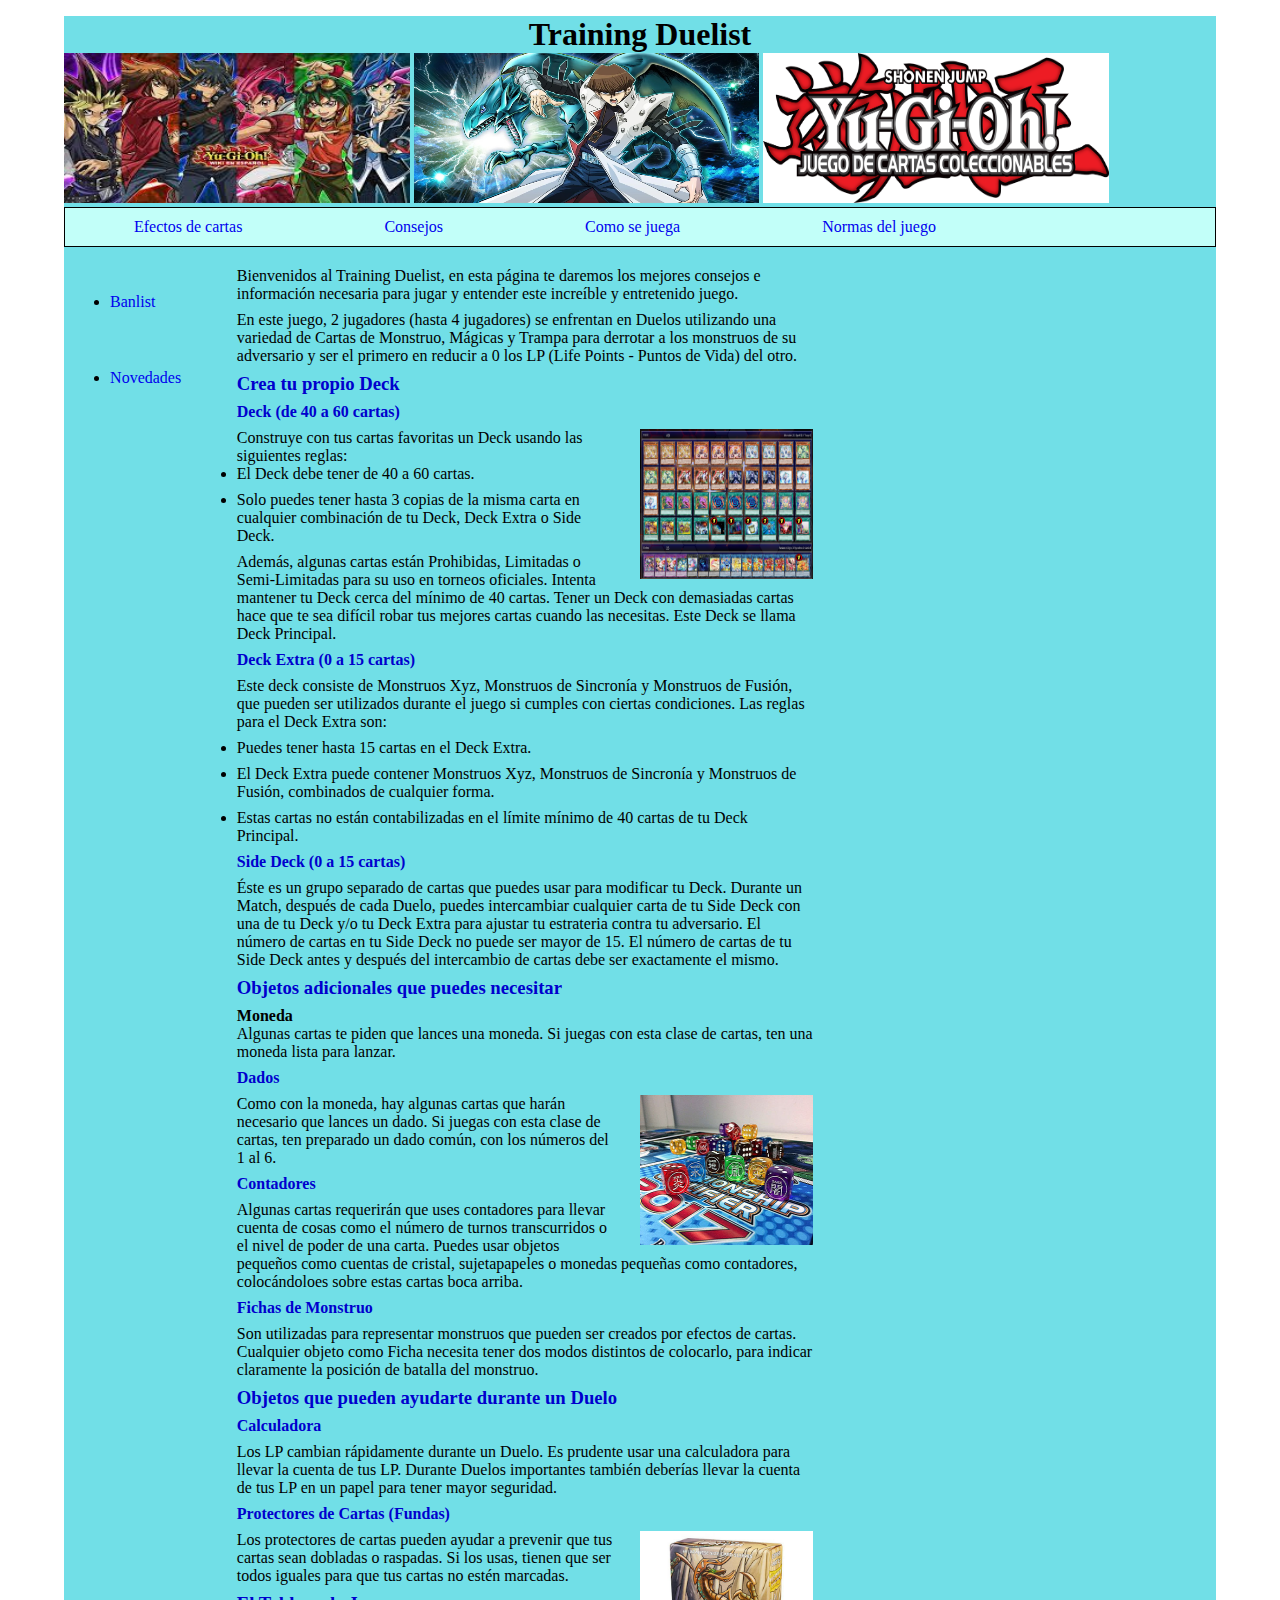
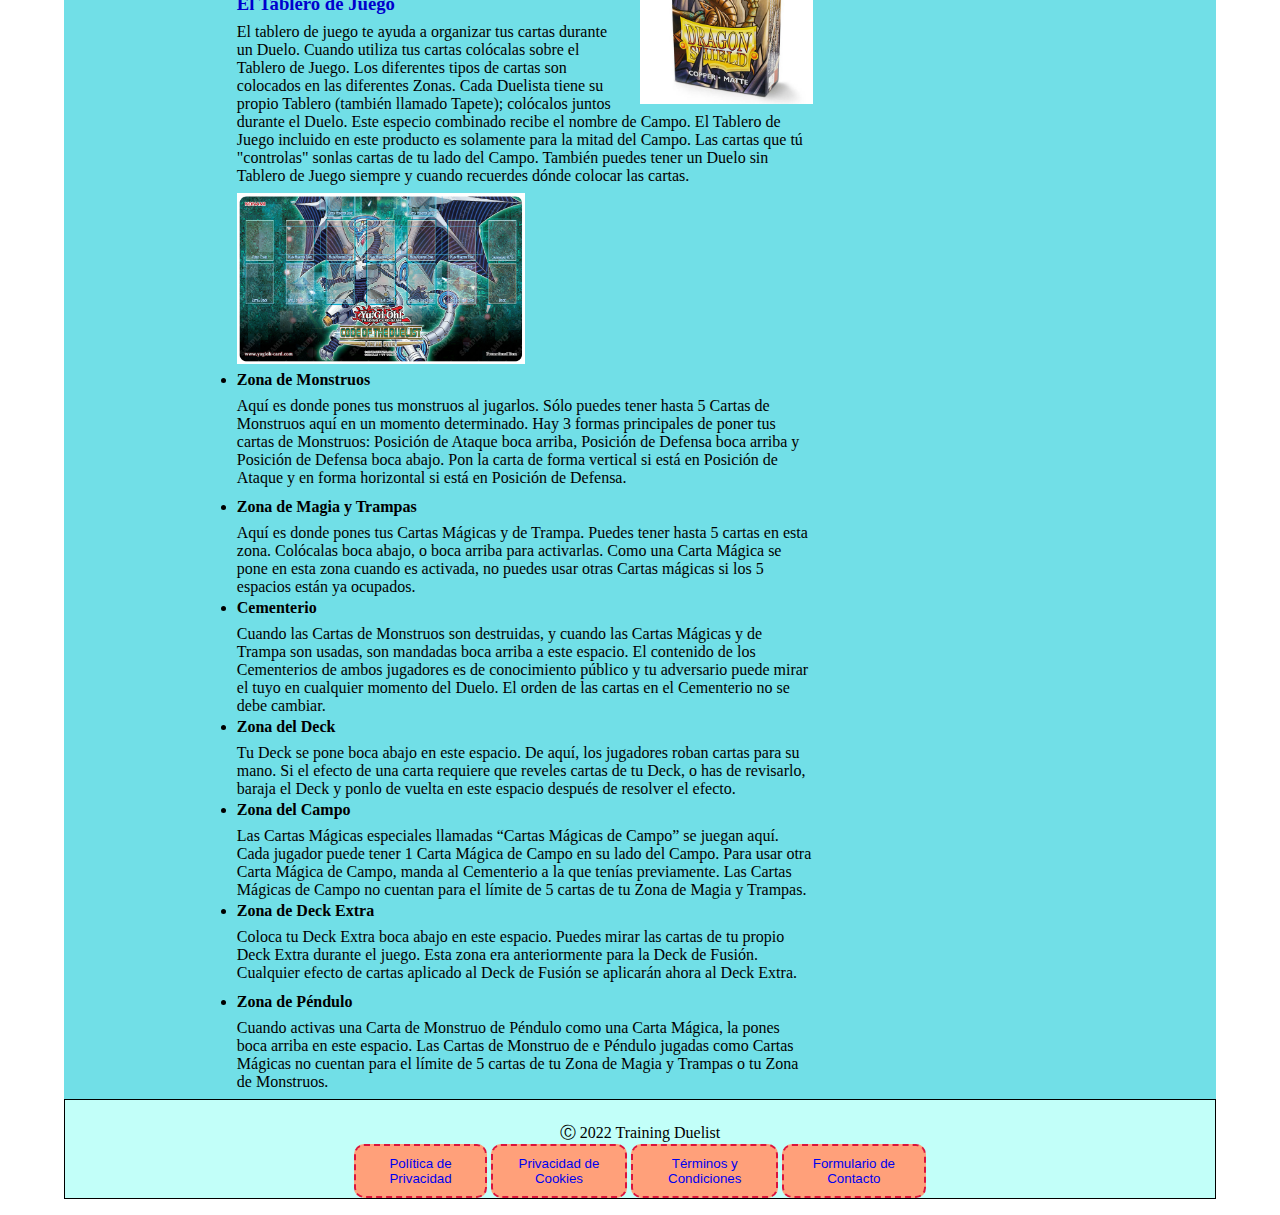
<file: Index.html>
<!DOCTYPE html>
<html lang="es">
    <meta charset="utf-8">
    <meta name="author" content="Sara Curbelo">
    <title>Proyecto Yu-Gi-Oh</title>
    <link rel="icon" href="Imagenes/Fundas-Tugioh-Reverso.jpg" type="image/png"/>
    <link rel="stylesheet" type="text/css" href="css/index.css">
    <body>
        
        <div class='contenedor'>
            <h1>Training Duelist</h1>
            <div>
            <img src="Imagenes/yugioh_cabecera.jpg" alt="yugioh_cabecera">
            <img src="Imagenes/kaiba_dragon_blanco_ojos_azules.png" alt="Kaiba dragón blanco ojos azules">
            <img src="Imagenes/yugioh_titulo.png" alt="Yugioh">
            <ul class="enlaces">
                <li class="en"><a href="Paginas/Efectos_de_cartas.html">Efectos de cartas</a></li>
                <li class="en"><a href="Paginas/Consejos.html">Consejos</a></li>
                <li class="en"><a href="Paginas/Como_se_juega.html">Como se juega</a></li>
                <li class="en"><a href="Paginas/Normas_del_juego.html">Normas del juego</a></li>
            </ul>
            </div>
            <div class="izquierda">
                <ul class="izq">
                    <li class="iz"><a href="https://www.yugioh-card.com/es/limited/">Banlist</a></li>
                    <li class="iz"><a href="https://www.yugioh-card.com/es/news/">Novedades</a></li>
                </ul>
            </div>
            <div class="centro">
                <p class="pres">Bienvenidos al Training Duelist, en esta página te daremos los mejores consejos e información
                    necesaria para jugar y entender este increíble y entretenido juego.
                </p>
                <p class="pres">En este juego, 2 jugadores (hasta 4 jugadores) se enfrentan en Duelos utilizando una variedad de
                    Cartas de Monstruo, Mágicas y Trampa para derrotar a los monstruos de su adversario y ser el
                    primero en reducir a 0 los LP (Life Points - Puntos de Vida) del otro.
                </p>
                <h3 class="titulo">Crea tu propio Deck</h3>
                <h4 class="titulo">Deck (de 40 a 60 cartas)</h4>
                <img class="uno" src="Imagenes/deck.png" alt="uno">
                <p>Construye con tus cartas favoritas un Deck usando las siguientes reglas:</p>
                <ul>
                    <li class="pres">El Deck debe tener de 40 a 60 cartas.</li>
                    <li class="pres">Solo puedes tener hasta 3 copias de la misma carta en cualquier combinación de tu Deck, Deck
                        Extra o Side Deck.
                    </li>
                </ul>
                <p class="pres">Además, algunas cartas están Prohibidas, Limitadas o Semi-Limitadas para su uso en torneos oficiales.
                    Intenta mantener tu Deck cerca del mínimo de 40 cartas. Tener un Deck con demasiadas cartas hace que
                    te sea difícil robar tus mejores cartas cuando las necesitas. Este Deck se llama Deck Principal.
                </p>
                <h4 class="titulo">Deck Extra (0 a 15 cartas)</h4>
                <p class="pres">Este deck consiste de Monstruos Xyz, Monstruos de Sincronía y Monstruos de Fusión, que pueden ser
                    utilizados durante el juego si cumples con ciertas condiciones. Las reglas para el Deck Extra son:
                </p>
                <ul>
                    <li class="pres">Puedes tener hasta 15 cartas en el Deck Extra.</li>
                    <li class="pres">El Deck Extra puede contener Monstruos Xyz, Monstruos de Sincronía y Monstruos de Fusión,
                        combinados de cualquier forma.
                    </li>
                    <li class="pres">Estas cartas no están contabilizadas en el límite mínimo de 40 cartas de tu Deck Principal.</li>
                </ul>
                <h4 class="titulo">Side Deck (0 a 15 cartas)</h4>
                <p class="pres">Éste es un grupo separado de cartas que puedes usar para modificar tu Deck. Durante un Match, después
                    de cada Duelo, puedes intercambiar cualquier carta de tu Side Deck con una de tu Deck y/o tu Deck
                    Extra para ajustar tu estrateria contra tu adversario. El número de cartas en tu Side Deck no puede
                    ser mayor de 15. El número de cartas de tu Side Deck antes y después del intercambio de cartas debe
                    ser exactamente el mismo.
                </p>
                <h3 class="titulo">Objetos adicionales que puedes necesitar</h3>
                <h4>Moneda</h4>
                <p class="pres">Algunas cartas te piden que lances una moneda. Si juegas con esta clase de cartas, ten una moneda lista
                    para lanzar.
                </p>
                <h4 class="titulo">Dados</h4>
                <img class="dos" src="Imagenes/dados_yugi.jpg" alt="dados_yugi">
                <p class="pres">Como con la moneda, hay algunas cartas que harán necesario que lances un dado. Si juegas con esta clase
                    de cartas, ten preparado un dado común, con los números del 1 al 6.
                </p>
                <h4 class="titulo">Contadores</h4>
                <p class="pres">Algunas cartas requerirán que uses contadores para llevar cuenta de cosas como el número de turnos
                    transcurridos o el nivel de poder de una carta. Puedes usar objetos pequeños como cuentas de cristal,
                    sujetapapeles o monedas pequeñas como contadores, colocándoloes sobre estas cartas boca arriba.
                </p>
                <h4 class="titulo">Fichas de Monstruo</h4>
                <p class="pres">Son utilizadas para representar monstruos que pueden ser creados por efectos de cartas. Cualquier objeto
                    como Ficha necesita tener dos modos distintos de colocarlo, para indicar claramente la posición de batalla
                    del monstruo.
                </p>
                <h3 class="titulo">Objetos que pueden ayudarte durante un Duelo</h3>
                <h4 class="titulo">Calculadora</h4>
                <p class="pres">Los LP cambian rápidamente durante un Duelo. Es prudente usar una calculadora para llevar la cuenta de tus
                    LP. Durante Duelos importantes también deberías llevar la cuenta de tus LP en un papel para tener mayor
                    seguridad.
                </p>
                <h4 class="titulo">Protectores de Cartas (Fundas)</h4>
                <img class="tres" src="Imagenes/funda_yugi.jpg" alt="funda_yugi">
                <p class="pres">Los protectores de cartas pueden ayudar a prevenir que tus cartas sean dobladas o raspadas. Si los usas,
                    tienen que ser todos iguales para que tus cartas no estén marcadas.
                </p>
                <h3 class="titulo">El Tablero de Juego</h3>
                <p class="pres">El tablero de juego te ayuda a organizar tus cartas durante un Duelo. Cuando utiliza tus cartas colócalas
                    sobre el Tablero de Juego. Los diferentes tipos de cartas son colocados en las diferentes Zonas.
                    Cada Duelista tiene su propio Tablero (también llamado Tapete); colócalos juntos durante el Duelo. Este
                    especio combinado recibe el nombre de Campo. El Tablero de Juego incluido en este producto es solamente
                    para la mitad del Campo. Las cartas que tú "controlas" sonlas cartas de tu lado del Campo.
                    También puedes tener un Duelo sin Tablero de Juego siempre y cuando recuerdes dónde colocar las cartas.
                </p>
                <img class="cuatro" src="Imagenes/tapete-yugi.jpg" alt="tapete_yugi">
                <ul>
                    <li class="pre">Zona de Monstruos</li>
                    <p class="pres">Aquí es donde pones tus monstruos al jugarlos. Sólo puedes tener hasta 5 Cartas de Monstruos aquí en
                        un momento determinado. Hay 3 formas principales de poner tus cartas de Monstruos: Posición de Ataque
                        boca arriba, Posición de Defensa boca arriba y Posición de Defensa boca abajo. Pon la carta de forma
                        vertical si está en Posición de Ataque y en forma horizontal si está en Posición de Defensa.
                    </p>
                    <li class="pre">Zona de Magia y Trampas</li>
                    <p>Aquí es donde pones tus Cartas Mágicas y de Trampa. Puedes tener hasta 5 cartas  en esta zona. Colócalas
                        boca abajo, o boca arriba para activarlas. Como una Carta Mágica se pone en esta zona cuando es activada,
                        no puedes usar otras Cartas mágicas si los 5 espacios están ya ocupados.
                    </p>
                    <li class="pre">Cementerio</li>
                    <p>Cuando las Cartas de Monstruos son destruidas, y cuando las Cartas Mágicas y de Trampa son usadas, son
                        mandadas boca arriba a este espacio. El contenido de los Cementerios de ambos jugadores es de conocimiento
                        público y tu adversario puede mirar el tuyo en cualquier momento del Duelo. El orden de las cartas en el
                        Cementerio no se debe cambiar.
                    </p>
                    <li class="pre">Zona del Deck</li>
                    <p>Tu Deck se pone boca abajo en este espacio. De aquí, los jugadores roban cartas para su mano. Si el efecto
                        de una carta requiere que reveles cartas de tu Deck, o has de revisarlo, baraja el Deck y ponlo de vuelta
                        en este espacio después de resolver el efecto.
                    </p>
                    <li class="pre">Zona del Campo</li>
                    <p>Las Cartas Mágicas especiales llamadas “Cartas Mágicas de Campo” se juegan aquí. Cada jugador puede tener 
                        1 Carta Mágica de Campo en su lado del Campo.  Para usar otra Carta Mágica de Campo, manda al Cementerio 
                        a la que tenías previamente. Las Cartas Mágicas de Campo no cuentan para el límite de 5 cartas de tu Zona
                        de Magia y Trampas.
                    </p>
                    <li class="pre">Zona de Deck Extra</li>
                    <p class="pres">Coloca tu Deck Extra boca abajo en este espacio. Puedes mirar las cartas de tu propio Deck Extra durante el 
                        juego.
                        Esta zona era anteriormente para la Deck de Fusión. Cualquier efecto de cartas aplicado al Deck de Fusión
                        se aplicarán ahora al Deck Extra.
                    </p>
                    <li class="pre">Zona de Péndulo</li>
                    <p class="pres">Cuando activas una Carta de Monstruo de Péndulo como una Carta Mágica, la pones boca arriba en este
                        espacio. Las Cartas de Monstruo de e Péndulo jugadas como Cartas Mágicas no cuentan para el límite 
                        de 5 cartas de tu Zona de Magia y Trampas o tu Zona de Monstruos.
                    </p>
                </ul>
            </div>
            <div>
                <footer class="enlaces2">&#9400 2022 Training Duelist
                    <ul>
                        <button><li class="en2"><a href="Paginas/Politica_Privacidad.html">Política de Privacidad</a></li></button>
                        <button><li class="en2"><a href="Paginas/Privacidad_Cookies.html">Privacidad de Cookies</a></li></button>
                        <button><li class="en2"><a href="Paginas/Terminos_Condiciones.html">Términos y Condiciones</a></li></button>
                        <button><li class="en2"><a href="Paginas/Formulario_de_Contacto.html">Formulario de Contacto</a></li></button>
                    </ul>
                </footer>
            </div>
        </div>
    </body>
</html>
</file>
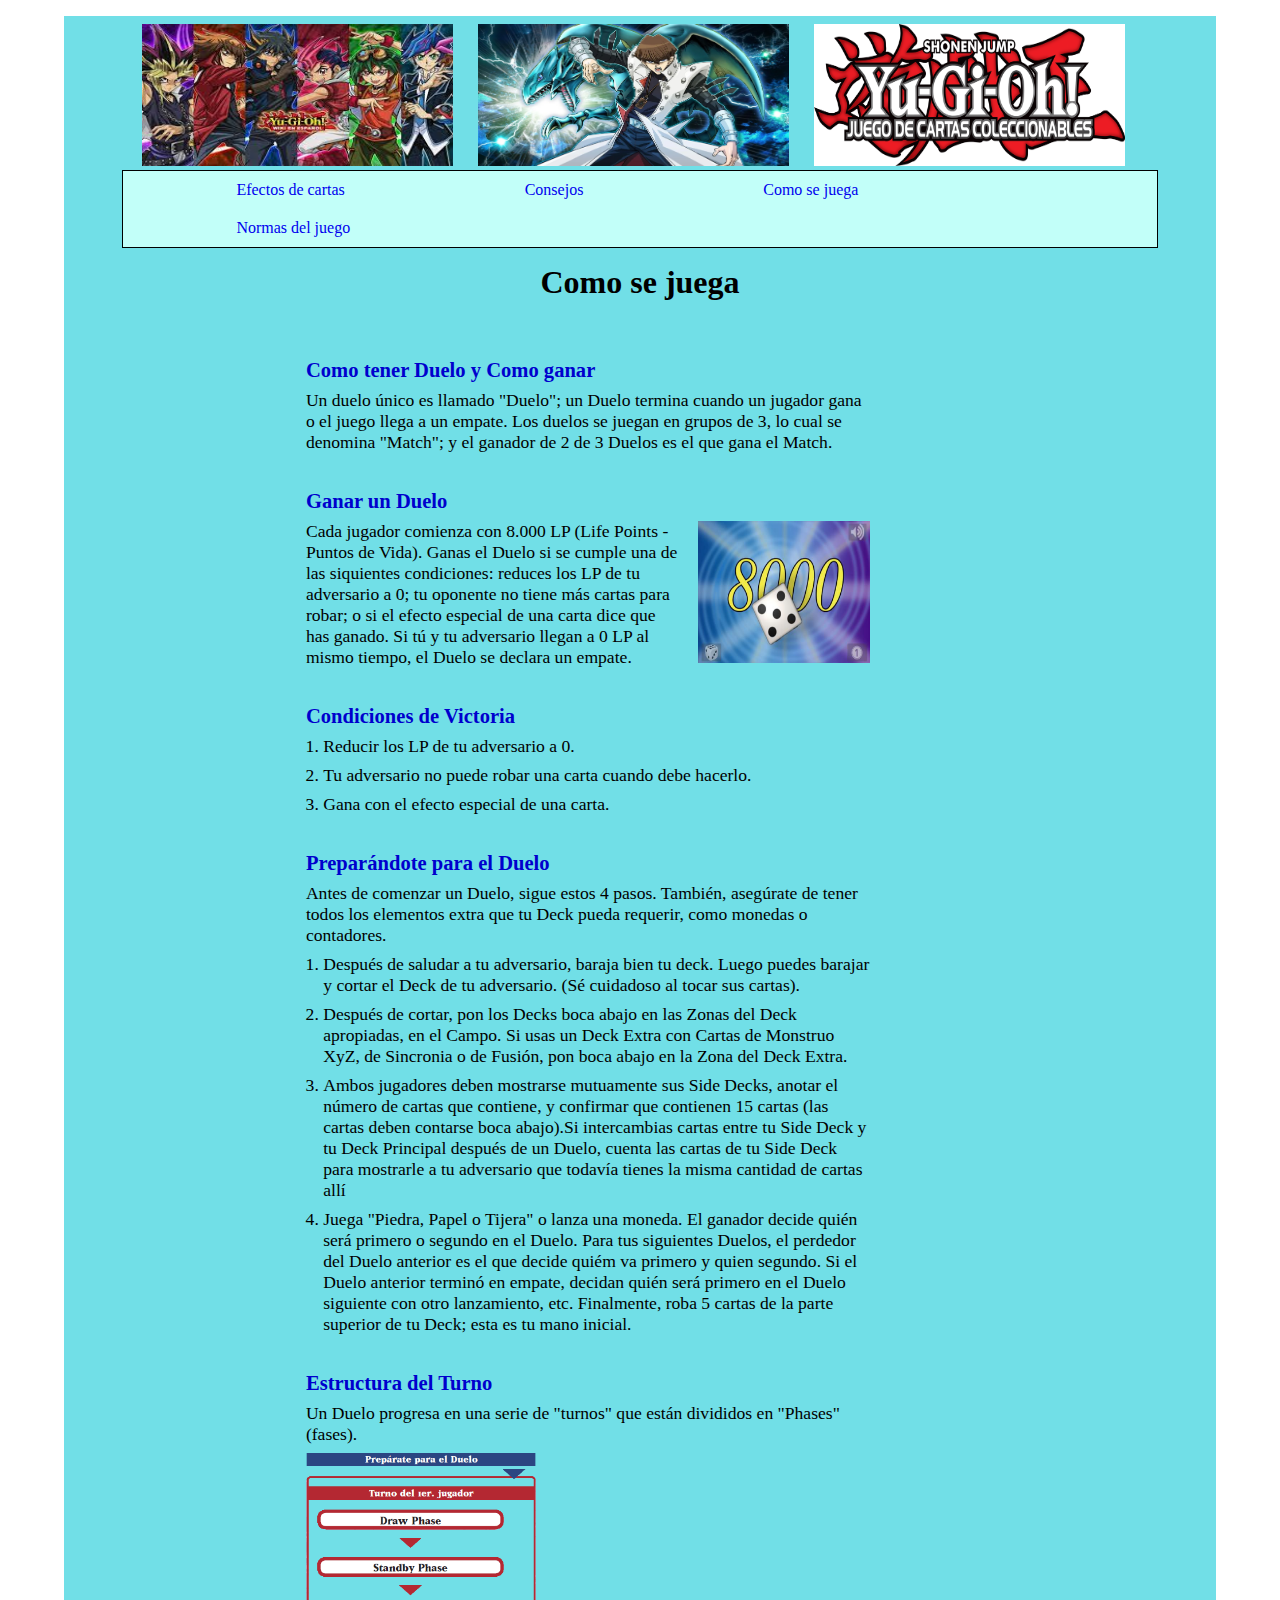
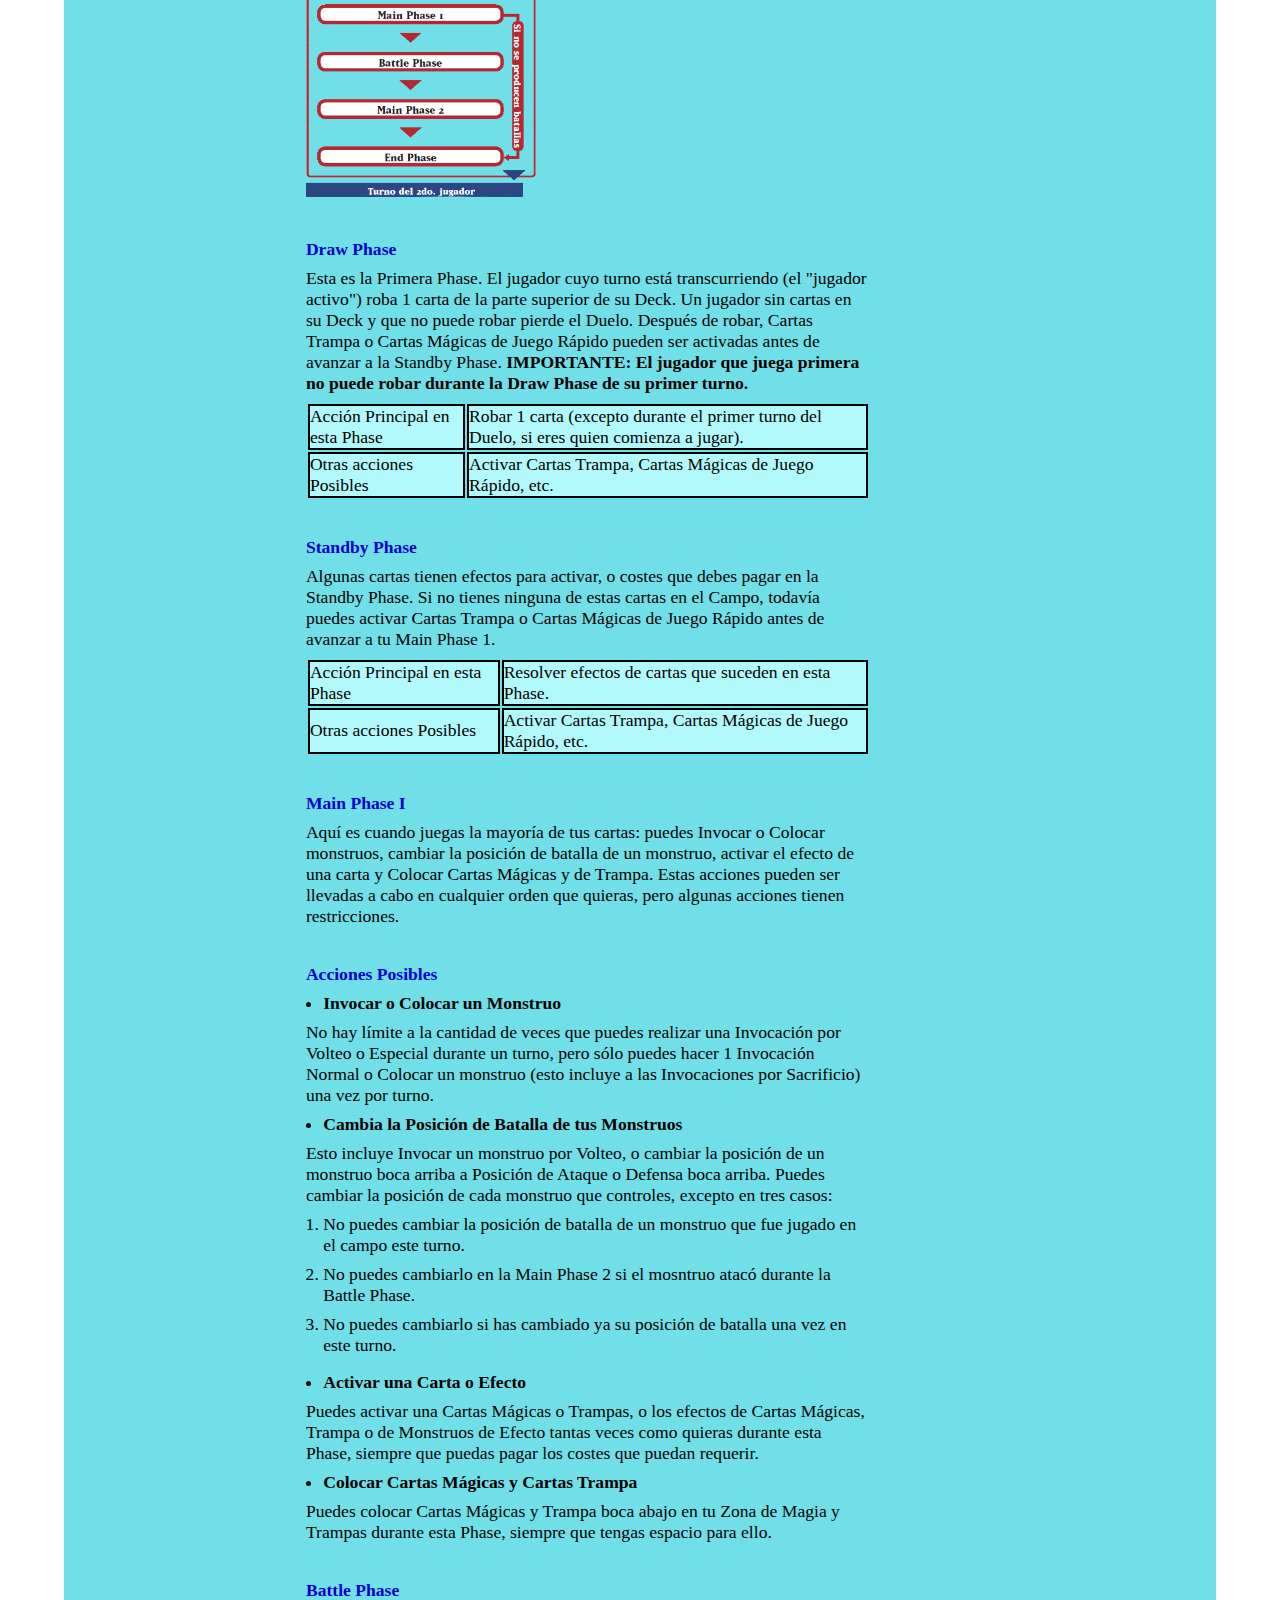
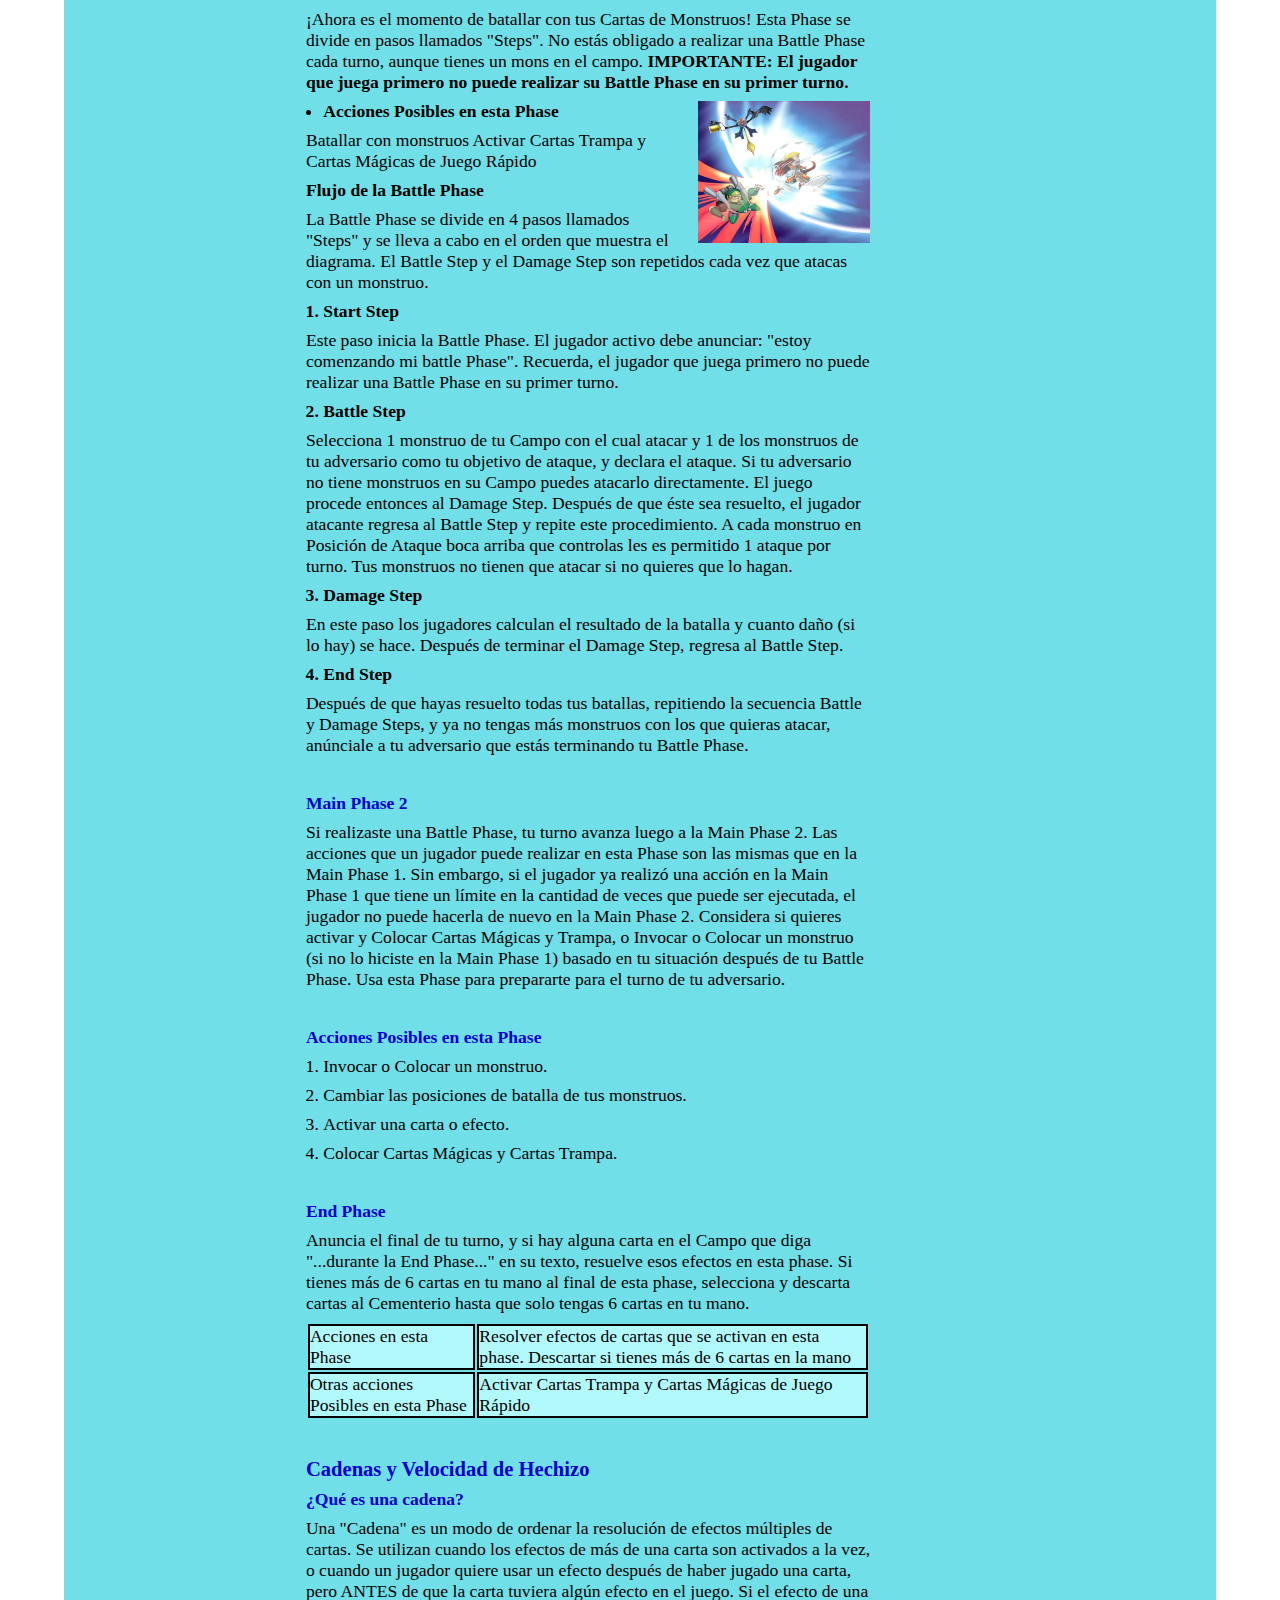
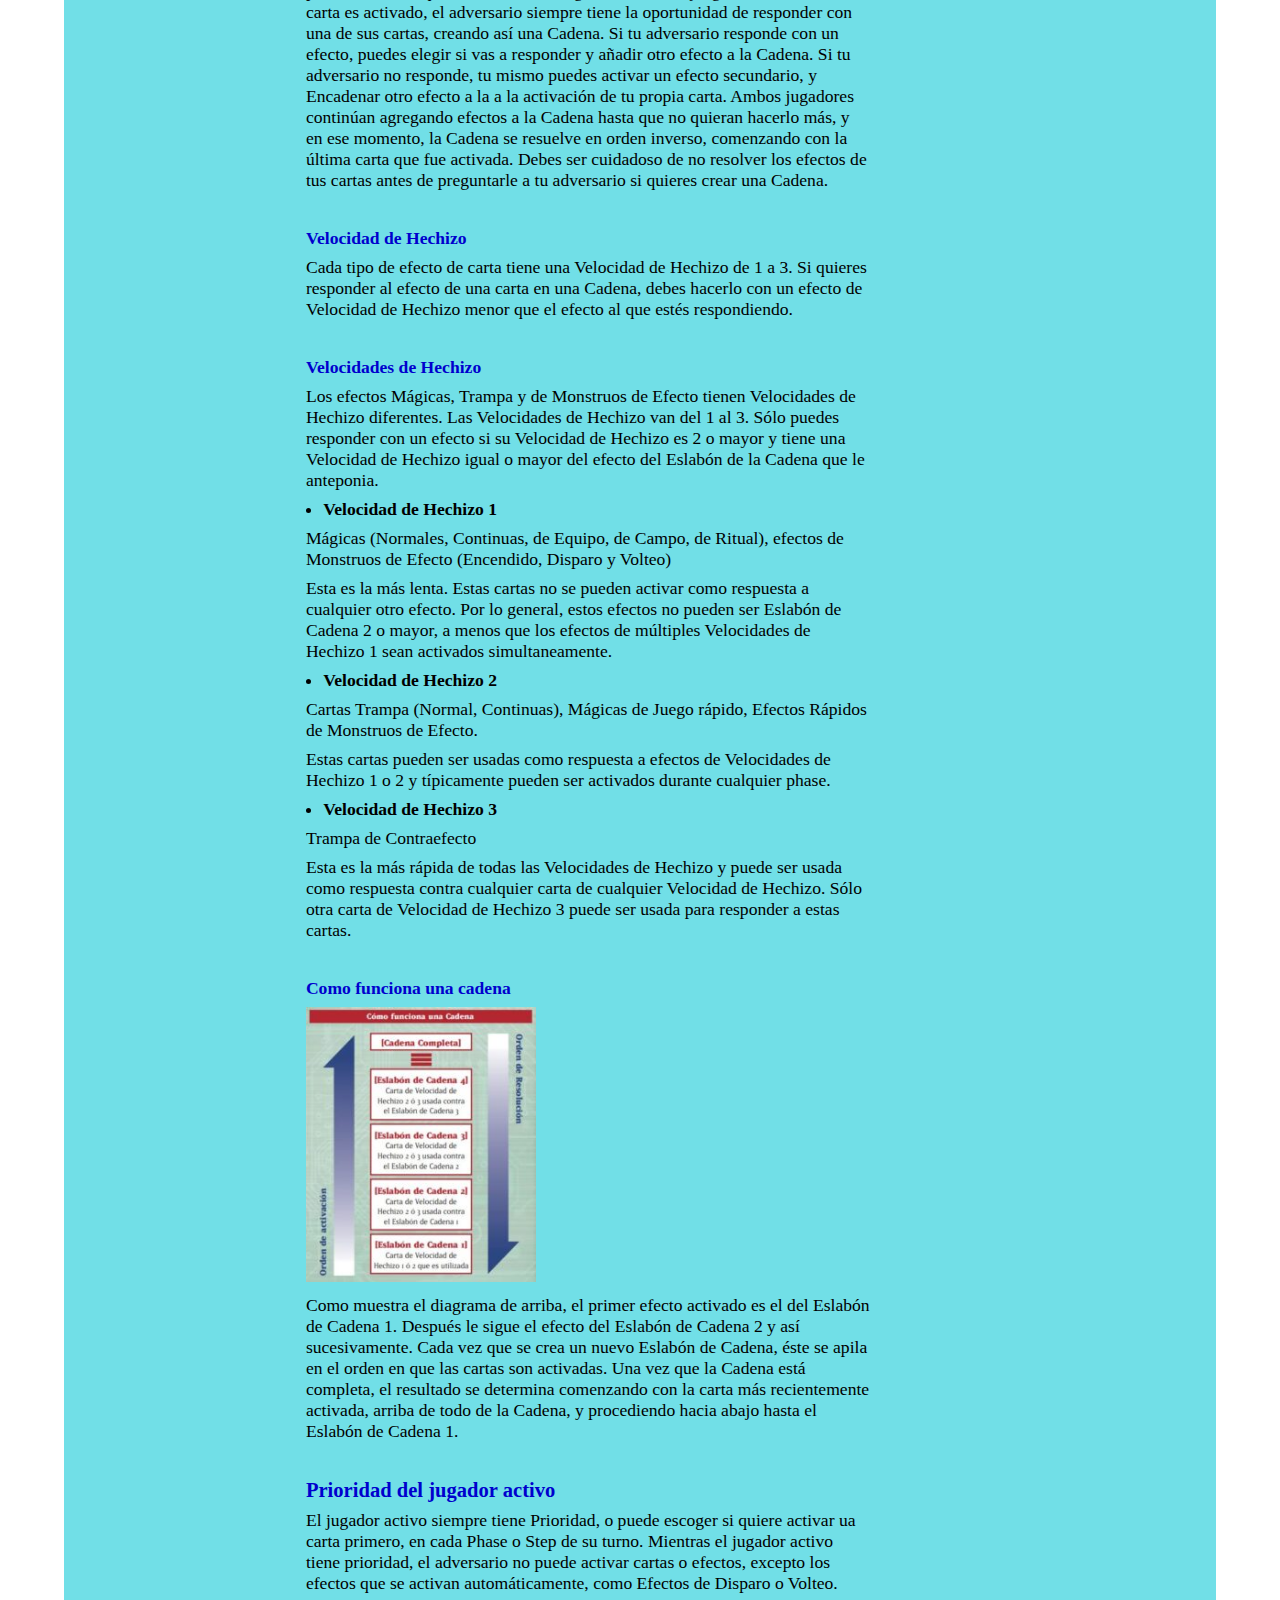
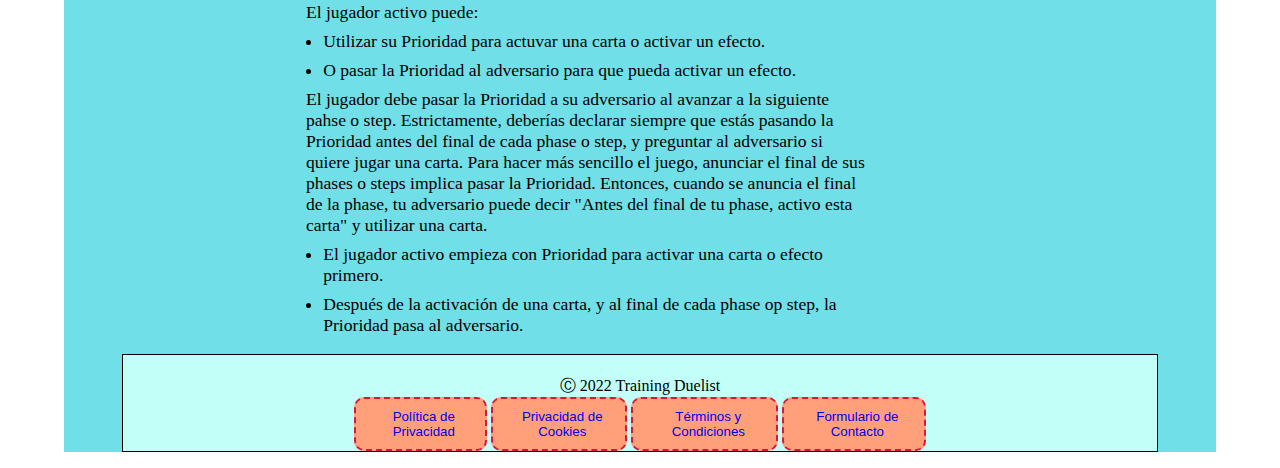
<file: Paginas/Como_se_juega.html>
<!DOCTYPE html>
<html lang="es">
    <meta charset="utf8">
    <meta name="author" content="Sara Curbelo">
    <title>Como se juega</title>
    <link rel="icon" href="../Imagenes/Fundas-Tugioh-Reverso.jpg" type="image/png"/>
    <link rel="stylesheet" type="text/css" href="../css/como_se_juega.css">
    <body>
        <div>
            <div class="contenedor">
                <img src="../Imagenes/yugioh_cabecera.jpg" alt="yugioh_cabecera">
                <img src="../Imagenes/kaiba_dragon_blanco_ojos_azules.png" alt="Kaiba dragón blanco ojos azules">
                <img src="../Imagenes/yugioh_titulo.png" alt="Yugioh">
                <ul class="enlaces">
                    <li class="en"><a href="../Paginas/Efectos_de_cartas.html">Efectos de cartas</a></li>
                    <li class="en"><a href="../Paginas/Consejos.html">Consejos</a></li>
                    <li class="en"><a href="../Paginas/Como_se_juega.html">Como se juega</a></li>
                    <li class="en"><a href="../Paginas/Normas_del_juego.html">Normas del juego</a></li>
                </ul>
            </div>
            <h1>Como se juega</h1>
            <div class="letra">
            <h3 class="separar">Como tener Duelo y Como ganar</h3>
            <p>Un duelo único es llamado "Duelo"; un Duelo termina cuando un jugador gana o 
                el juego llega a un empate. Los duelos se juegan en grupos de 3, lo cual se 
                denomina "Match"; y el ganador de 2 de 3 Duelos es el que gana el Match.
            </p>
            </div>
            <div class="letra">
            <h3>Ganar un Duelo</h3>
            <img class="puntos_vida" src="../Imagenes/puntos_vida.png" alt="puntos_vida">
            <p>Cada jugador comienza con 8.000 LP (Life Points - Puntos de Vida). Ganas el 
                Duelo si se cumple una de las siquientes condiciones: reduces los LP de tu 
                adversario a 0; tu oponente no tiene más cartas para robar; o si el efecto 
                especial de una carta dice que has ganado. Si tú y tu adversario llegan a 0 
                LP al mismo tiempo, el Duelo se declara un empate.
            </p>
            </div>
            <div class="letra">
            <h3>Condiciones de Victoria</h3>
            <ol>
                <li>Reducir los LP de tu adversario a 0.</li>
                <li>Tu adversario no puede robar una carta cuando debe hacerlo.</li>
                <li>Gana con el efecto especial de una carta.</li>
            </ol>
            </div>
            <div class="letra">
            <h3>Preparándote para el Duelo</h3>
            <p>Antes de comenzar un Duelo, sigue estos 4 pasos. También, asegúrate de tener 
                todos los elementos extra que tu Deck pueda requerir, como monedas o contadores.
            </p>
            <ol>
                <li>Después de saludar a tu adversario, baraja bien tu deck. Luego puedes barajar 
                    y cortar el Deck de tu adversario. (Sé cuidadoso al tocar sus cartas).</li>
                <li>Después de cortar, pon los Decks boca abajo en las Zonas del Deck apropiadas, 
                    en el Campo. Si usas un Deck Extra con Cartas de Monstruo XyZ, de Sincronia o 
                    de Fusión, pon boca abajo en la Zona del Deck Extra.</li>
                <li>Ambos jugadores deben mostrarse mutuamente sus Side Decks, anotar el número de 
                    cartas que contiene, y confirmar que contienen 15 cartas (las cartas deben 
                    contarse boca abajo).Si intercambias cartas entre tu Side Deck y tu Deck 
                    Principal después de un Duelo, cuenta las cartas de tu Side Deck para mostrarle 
                    a tu adversario que todavía tienes la misma cantidad de cartas allí</li>
                <li>Juega "Piedra, Papel o Tijera" o lanza una moneda. El ganador decide quién será 
                    primero o segundo en el Duelo. Para tus siguientes Duelos, el perdedor del Duelo 
                    anterior es el que decide quiém va primero y quien segundo. Si el Duelo anterior 
                    terminó en empate, decidan quién será primero en el Duelo siguiente con otro 
                    lanzamiento, etc. Finalmente, roba 5 cartas de la parte superior de tu Deck; esta 
                    es tu mano inicial.</li>
            </ol>
            </div>
            <div class="letra">
            <h3>Estructura del Turno</h3>
            <p>Un Duelo progresa en una serie de "turnos" que están divididos en "Phases" (fases).</p>
            <img class="reglas_juego" src="../Imagenes/fases-del-turno.png" alt="turnos">
            </div>
            <div class="letra">
            <h4>Draw Phase</h4>
            <p>Esta es la Primera Phase. El jugador cuyo turno está transcurriendo (el "jugador activo") 
                roba 1 carta de la parte superior de su Deck. Un jugador sin cartas en su Deck y que no 
                puede robar pierde el Duelo. Después de robar, Cartas Trampa o Cartas Mágicas de Juego 
                Rápido pueden ser activadas antes de avanzar a la Standby Phase.
                <strong>IMPORTANTE: El jugador que juega primera no puede robar durante la Draw Phase de 
                su primer turno.</strong>
            </p>
            <table>
                <tr>
                    <td>Acción Principal en esta Phase</td>
                    <td>Robar 1 carta (excepto durante el primer turno del Duelo, si eres quien comienza a jugar).</td>
                </tr>
                <tr>
                    <td>Otras acciones Posibles</td>
                    <td>Activar Cartas Trampa, Cartas Mágicas de Juego Rápido, etc.</td>
                </tr>
            </table>
            </div>
            <div class="letra">
                <h4>Standby Phase</h4>
                <p>Algunas cartas tienen efectos para activar, o costes que debes pagar en la Standby Phase. 
                    Si no tienes ninguna de estas cartas en el Campo, todavía puedes activar Cartas Trampa o 
                    Cartas Mágicas de Juego Rápido antes de avanzar a tu Main Phase 1.
                </p>
                <table>
                    <tr>
                        <td>Acción Principal en esta Phase</td>
                        <td>Resolver efectos de cartas que suceden en esta Phase.</td>
                    </tr>
                    <tr>
                        <td>Otras acciones Posibles</td>
                        <td>Activar Cartas Trampa, Cartas Mágicas de Juego Rápido, etc.</td>
                    </tr>
                </table>
            </div>
            <div class="letra">
            <h4>Main Phase I</h4>
            <p>Aquí es cuando juegas la mayoría de tus cartas: puedes Invocar o Colocar monstruos, cambiar
                la posición de batalla de un monstruo, activar el efecto de una carta y Colocar Cartas 
                Mágicas y de Trampa. Estas acciones pueden ser llevadas a cabo en cualquier orden que quieras,
                pero algunas acciones tienen restricciones.
            </p>
            </div>
            <div class="letra">
                <h4>Acciones Posibles</h4>
                <ul>
                    <li class="n">Invocar o Colocar un Monstruo</li>
                    <p>No hay límite a la cantidad de veces que puedes realizar una Invocación por Volteo o Especial
                        durante un turno, pero sólo puedes hacer 1 Invocación Normal o Colocar un monstruo (esto 
                        incluye a las Invocaciones por Sacrificio) una vez por turno.
                    </p>
                    <li class="n">Cambia la Posición de Batalla de tus Monstruos</li>
                    <p>Esto incluye Invocar un monstruo por Volteo, o cambiar la posición de un monstruo boca arriba 
                        a Posición de Ataque o Defensa boca arriba. Puedes cambiar la posición de cada monstruo que 
                        controles, excepto en tres casos:
                        <ol>
                            <li>No puedes cambiar la posición de batalla de un monstruo que fue jugado en el campo 
                                este turno.</li>
                            <li>No puedes cambiarlo en la Main Phase 2 si el mosntruo atacó durante la Battle Phase.</li>
                            <li>No puedes cambiarlo si has cambiado ya su posición de batalla una vez en este turno.</li>
                        </ol>
                    </p>
                    <li class="n">Activar una Carta o Efecto</li>
                    <p>Puedes activar una Cartas Mágicas o Trampas, o los efectos de Cartas Mágicas, Trampa o de Monstruos 
                        de Efecto tantas veces como quieras durante esta Phase, siempre que puedas pagar los costes que
                        puedan requerir.
                    </p>
                    <li class="n">Colocar Cartas Mágicas y Cartas Trampa</li>
                    <p>Puedes colocar Cartas Mágicas y Trampa boca abajo en tu Zona de Magia y Trampas durante esta Phase,
                        siempre que tengas espacio para ello.</p>
                </ul>
            </div>
            <div class="letra">
                <h4>Battle Phase</h4>
                <p>¡Ahora es el momento de batallar con tus Cartas de Monstruos! Esta Phase se divide en pasos llamados "Steps".
                    No estás obligado a realizar una Battle Phase cada turno, aunque tienes un mons en el campo.
                    <strong>IMPORTANTE: El jugador que juega primero no puede realizar su Battle Phase en su primer turno.</strong>
                </p>
                <img class="declarar_ataque" src="../Imagenes/ataque_declarar.jpg" alt="declarar_ataque">
                <ul>
                    <li class="n">Acciones Posibles en esta Phase</li>
                    <p>Batallar con monstruos Activar Cartas Trampa y Cartas Mágicas de Juego Rápido</p>
                    <p class="n">Flujo de la Battle Phase</p>
                    <p>La Battle Phase se divide en 4 pasos llamados "Steps" y se lleva a cabo en el orden que muestra el diagrama.
                        El Battle Step y el Damage Step son repetidos cada vez que atacas con un monstruo.
                    </p>
                    <ol>
                        <li class="n">Start Step</li>
                        <p>Este paso inicia la Battle Phase. El jugador activo debe anunciar: "estoy comenzando mi battle Phase".
                            Recuerda, el jugador que juega primero no puede realizar una Battle Phase en su primer turno.
                        </p>
                        <li class="n">Battle Step</li>
                        <p>Selecciona 1 monstruo de tu Campo con el cual atacar y 1 de los monstruos de tu adversario como tu
                            objetivo de ataque, y declara el ataque. Si tu adversario no tiene monstruos en su Campo puedes 
                            atacarlo directamente. El juego procede entonces al Damage Step. Después de que éste sea resuelto, el
                            jugador atacante regresa al Battle Step y repite este procedimiento. A cada monstruo en Posición de 
                            Ataque boca arriba que controlas les es permitido 1 ataque por turno. Tus monstruos no tienen que atacar
                            si no quieres que lo hagan.
                        </p>
                        <li class="n">Damage Step</li>
                        <p>En este paso los jugadores calculan el resultado de la batalla y cuanto daño (si lo hay) se hace. Después 
                            de terminar el Damage Step, regresa al Battle Step.</p>
                        <li class="n">End Step</li>
                        <p>Después de que hayas resuelto todas tus batallas, repitiendo la secuencia Battle y Damage Steps, y ya no 
                            tengas más monstruos con los que quieras atacar, anúnciale a tu adversario que estás terminando tu Battle
                            Phase.
                        </p>
                    </ol>
                </ul>
            </div>
            <div class="letra">
                <h4>Main Phase 2</h4>
                <p>Si realizaste una Battle Phase, tu turno avanza luego a la Main Phase 2. Las acciones que un jugador puede realizar 
                    en esta Phase son las mismas que en la Main Phase 1. Sin embargo, si el jugador ya realizó una acción en la Main 
                    Phase 1 que tiene un límite en la cantidad de veces que puede ser ejecutada, el jugador no puede hacerla de nuevo
                    en la Main Phase 2. Considera si quieres activar y Colocar Cartas Mágicas y Trampa, o Invocar o Colocar un monstruo
                    (si no lo hiciste en la Main Phase 1) basado en tu situación después de tu Battle Phase. Usa esta Phase para
                    prepararte para el turno de tu adversario.
                </p>
            </div>
            <div class="letra">
                <h4>Acciones Posibles en esta Phase</h4>
                <ol>
                    <li>Invocar o Colocar un monstruo.</li>
                    <li>Cambiar las posiciones de batalla de tus monstruos.</li>
                    <li>Activar una carta o efecto.</li>
                    <li>Colocar Cartas Mágicas y Cartas Trampa.</li>
                </ol>
            </div>
            <div class="letra">
                <h4>End Phase</h4>
                <p>Anuncia el final de tu turno, y si hay alguna carta en el Campo que diga "...durante la End Phase..." en su texto,
                    resuelve esos efectos en esta phase. Si tienes más de 6 cartas en tu mano al final de esta phase, selecciona y 
                    descarta cartas al Cementerio hasta que solo tengas 6 cartas en tu mano.
                </p>
                <table>
                    <tr>
                        <td>Acciones en esta Phase</td>
                        <td>Resolver efectos de cartas que se activan en esta phase. Descartar si tienes más de 6 cartas en la mano</td>
                    </tr>
                    <tr>
                        <td>Otras acciones Posibles en esta Phase</td>
                        <td>Activar Cartas Trampa y Cartas Mágicas de Juego Rápido</td>
                    </tr>
                </table>
            </div>
            <div class="letra">
            <h3>Cadenas y Velocidad de Hechizo</h3>
            <h4>¿Qué es una cadena?</h4>
            <p>Una "Cadena" es un modo de ordenar la resolución de efectos múltiples de cartas. Se utilizan cuando los efectos de 
                más de una carta son activados a la vez, o cuando un jugador quiere usar un efecto después de haber jugado una 
                carta, pero ANTES de que la carta tuviera algún efecto en el juego.
                Si el efecto de una carta es activado, el adversario siempre tiene la oportunidad de responder con una de sus cartas,
                creando así una Cadena. Si tu adversario responde con un efecto, puedes elegir si vas a responder y añadir otro efecto
                a la Cadena. Si tu adversario no responde, tu mismo puedes activar un efecto secundario, y Encadenar otro efecto a la 
                a la activación de tu propia carta. Ambos jugadores continúan agregando efectos a la Cadena hasta que no quieran hacerlo 
                más, y en ese momento, la Cadena se resuelve en orden inverso, comenzando con la última carta que fue activada. Debes ser 
                cuidadoso de no resolver los efectos de tus cartas antes de preguntarle a tu adversario si quieres crear una Cadena.
            </p>
            </div>
            <div class="letra">
            <h4>Velocidad de Hechizo</h4>
            <p>Cada tipo de efecto de carta tiene una Velocidad de Hechizo de 1 a 3. Si quieres responder al efecto de una carta en una 
                Cadena, debes hacerlo con un efecto de Velocidad de Hechizo menor que el efecto al que estés respondiendo.
            </p>
            </div>
            <div class="letra">
                <h4>Velocidades de Hechizo</h4>
                <p>Los efectos Mágicas, Trampa y de Monstruos de Efecto tienen Velocidades de Hechizo diferentes. Las Velocidades de Hechizo van
                    del 1 al 3. Sólo puedes responder con un efecto si su Velocidad de Hechizo es 2 o mayor y tiene una Velocidad de Hechizo 
                    igual o mayor del efecto del Eslabón de la Cadena que le anteponia.
                </p>
                <ul>
                    <li class="n">Velocidad de Hechizo 1</li>
                    <p>Mágicas (Normales, Continuas, de Equipo, de Campo, de Ritual), efectos de Monstruos de Efecto (Encendido, Disparo y Volteo)</p>
                    <p>Esta es la más lenta. Estas cartas no se pueden activar como respuesta a cualquier otro efecto. Por lo general, estos efectos 
                        no pueden ser Eslabón de Cadena 2 o mayor, a menos que los efectos de múltiples Velocidades de Hechizo 1 sean activados 
                        simultaneamente.
                    </p>
                    <li class="n">Velocidad de Hechizo 2</li>
                    <p>Cartas Trampa (Normal, Continuas), Mágicas de Juego rápido, Efectos Rápidos de Monstruos de Efecto.</p>
                    <p>Estas cartas pueden ser usadas como respuesta a efectos de Velocidades de Hechizo 1 o 2 y típicamente pueden ser activados 
                        durante cualquier phase.
                    </p>
                    <li class="n">Velocidad de Hechizo 3</li>
                    <p>Trampa de Contraefecto</p>
                    <p>Esta es la más rápida de todas las Velocidades de Hechizo y puede ser usada como respuesta contra cualquier carta de cualquier 
                        Velocidad de Hechizo. Sólo otra carta de Velocidad de Hechizo 3 puede ser usada para responder a estas cartas.
                    </p>
                </ul>
            </div>
            <div class="letra">
                <h4>Como funciona una cadena</h4>
                <img class="reglas_juego" src="../Imagenes/cadenas.jpg" alt="Cadena">
                <p>Como muestra el diagrama de arriba, el primer efecto activado es el del Eslabón de Cadena 1. Después le sigue el efecto del Eslabón 
                    de Cadena 2 y así sucesivamente. Cada vez que se crea un nuevo Eslabón de Cadena, éste se apila en el orden en que las cartas son 
                    activadas. Una vez que la Cadena está completa, el resultado se determina comenzando con la carta más recientemente activada, 
                    arriba de todo de la Cadena, y procediendo hacia abajo hasta el Eslabón de Cadena 1.
                </p>
            </div>
            <div class="letra">
                <h3>Prioridad del jugador activo</h3>
                <p>El jugador activo siempre tiene Prioridad, o puede escoger si quiere activar ua carta primero, en cada Phase o Step de su turno.
                    Mientras el jugador activo tiene prioridad, el adversario no puede activar cartas o efectos, excepto los efectos que se activan 
                    automáticamente, como Efectos de Disparo o Volteo.
                </p>
                <p>El jugador activo puede:</p>
                <ul>
                    <li>Utilizar su Prioridad para actuvar una carta o activar un efecto.</li>
                    <li>O pasar la Prioridad al adversario para que pueda activar un efecto.</li>
                </ul>
                <p>El jugador debe pasar la Prioridad a su adversario al avanzar a la siguiente pahse o step. Estrictamente, deberías declarar siempre
                    que estás pasando la Prioridad antes del final de cada phase o step, y preguntar al adversario si quiere jugar una carta.
                    Para hacer más sencillo el juego, anunciar el final de sus phases o steps implica pasar la Prioridad. Entonces, cuando se anuncia
                    el final de la phase, tu adversario puede decir "Antes del final de tu phase, activo esta carta" y utilizar una carta.
                </p>
                <ul>
                    <li>El jugador activo empieza con Prioridad para activar una carta o efecto primero.</li>
                    <li>Después de la activación de una carta, y al final de cada phase op step, la Prioridad pasa al adversario.</li>
                </ul>
            </div>
            <div>
                <footer class="enlaces2">&#9400 2022 Training Duelist
                    <ul>
                        <button><li class="en2"><a href="Paginas/Politica_Privacidad.html">Política de Privacidad</a></li></button>
                        <button><li class="en2"><a href="Paginas/Privacidad_Cookies.html">Privacidad de Cookies</a></li></button>
                        <button><li class="en2"><a href="Paginas/Terminos_Condiciones.html">Términos y Condiciones</a></li></button>
                        <button><li class="en2"><a href="Paginas/Formulario_de_Contacto.html">Formulario de Contacto</a></li></button>
                    </ul>
                </footer>
            </div>
        </div>
    </body>
</html>
</file>
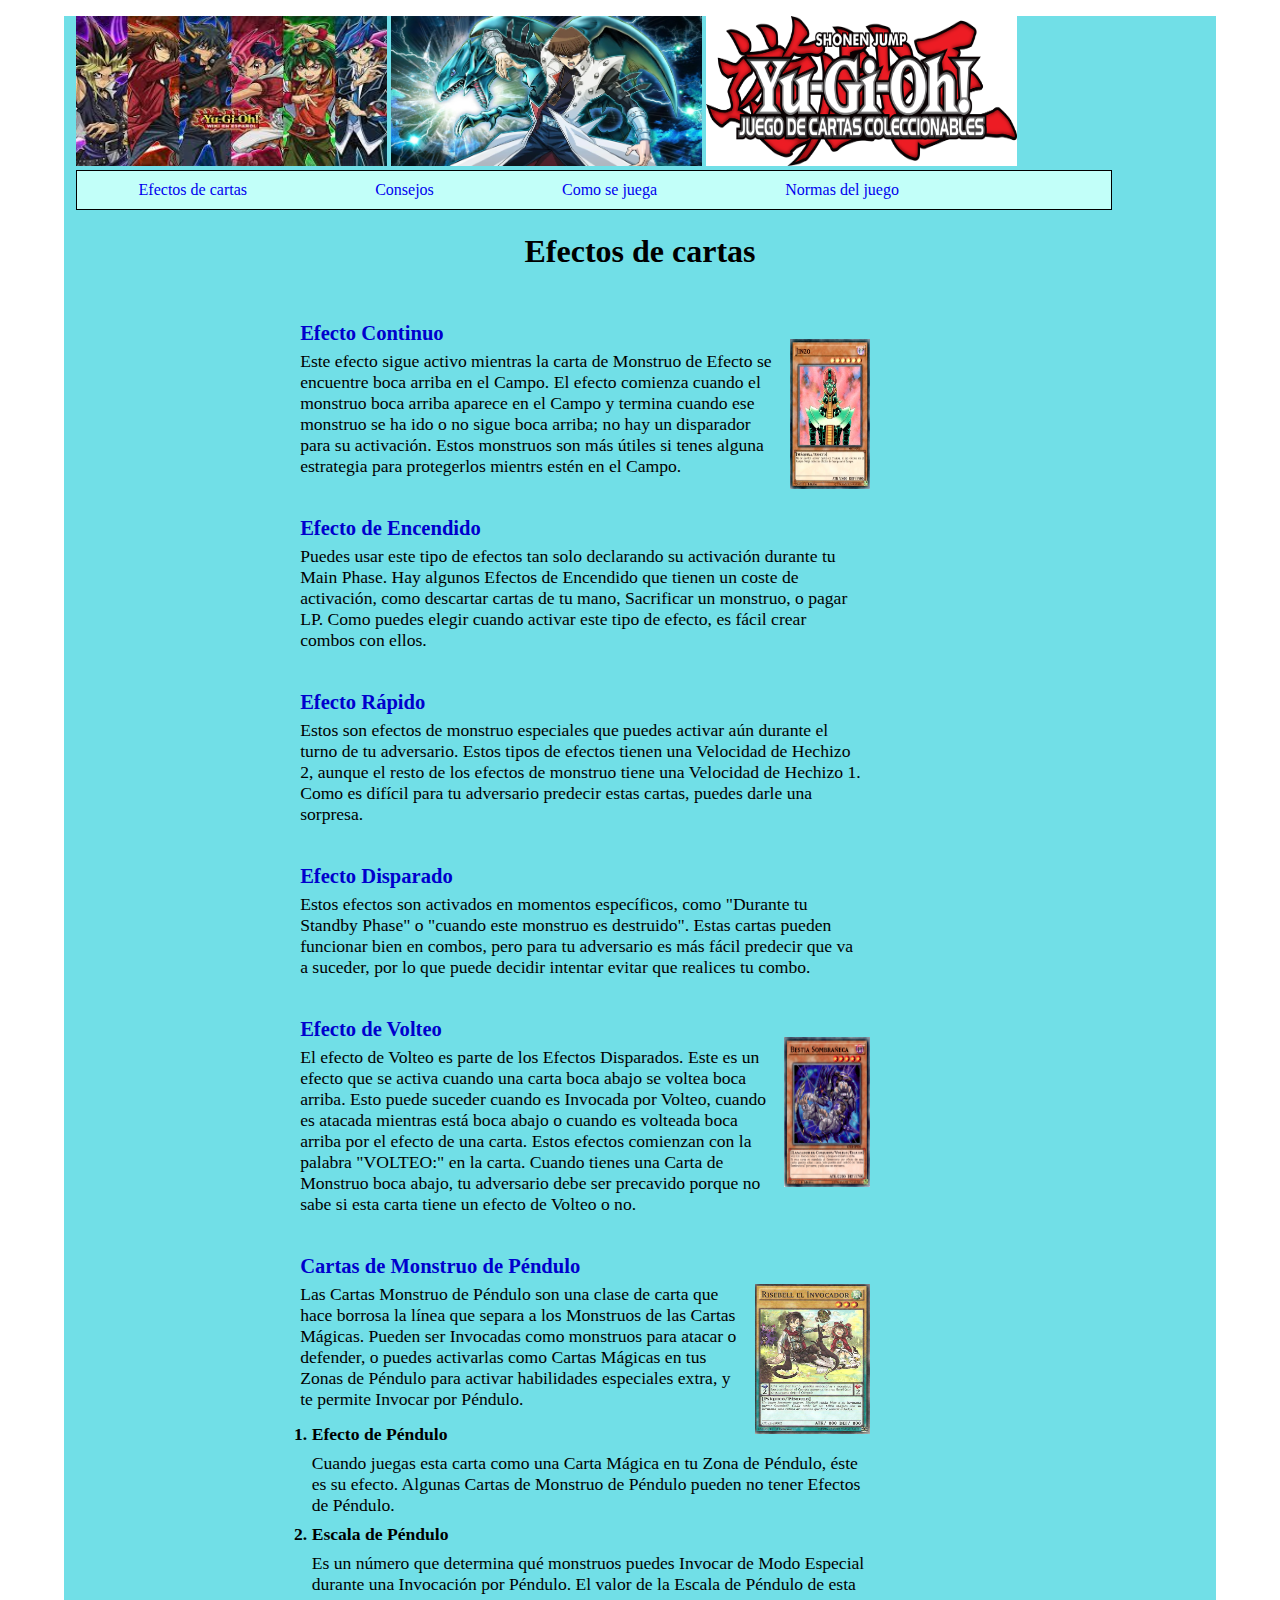
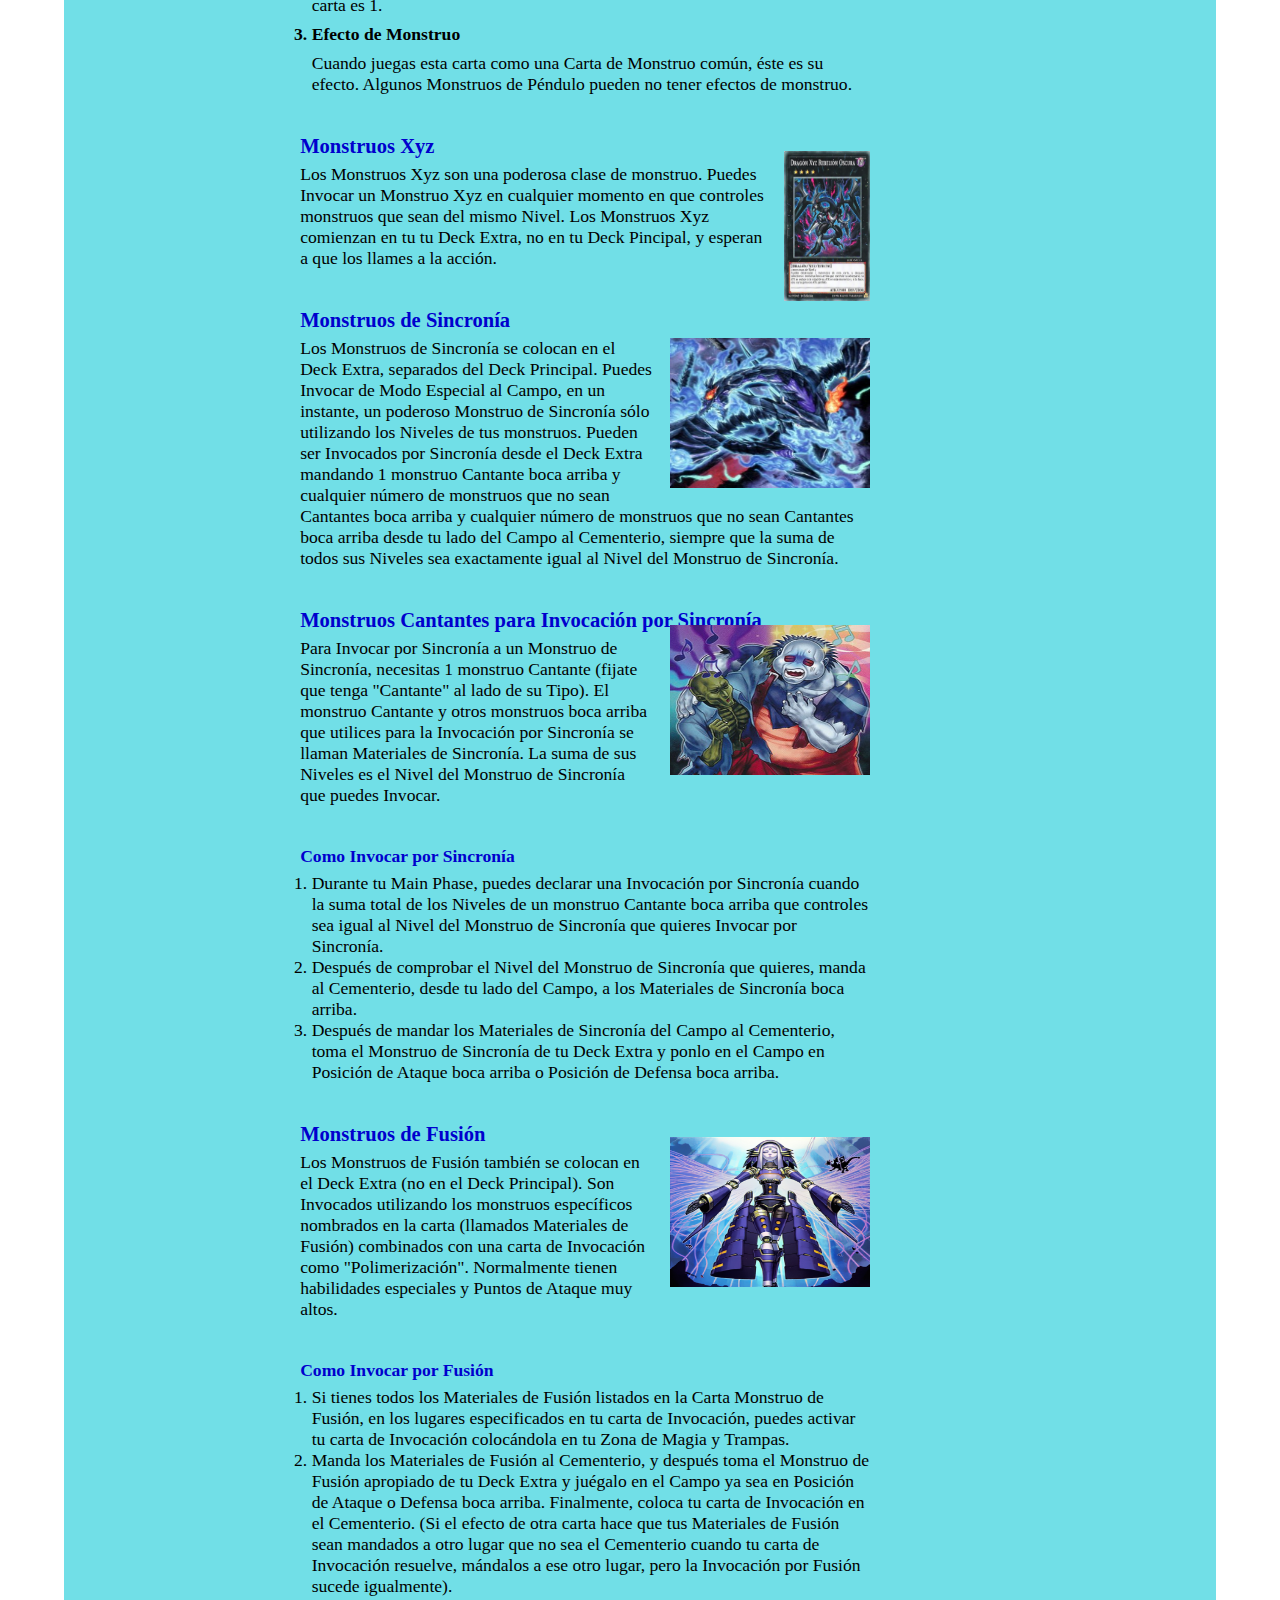
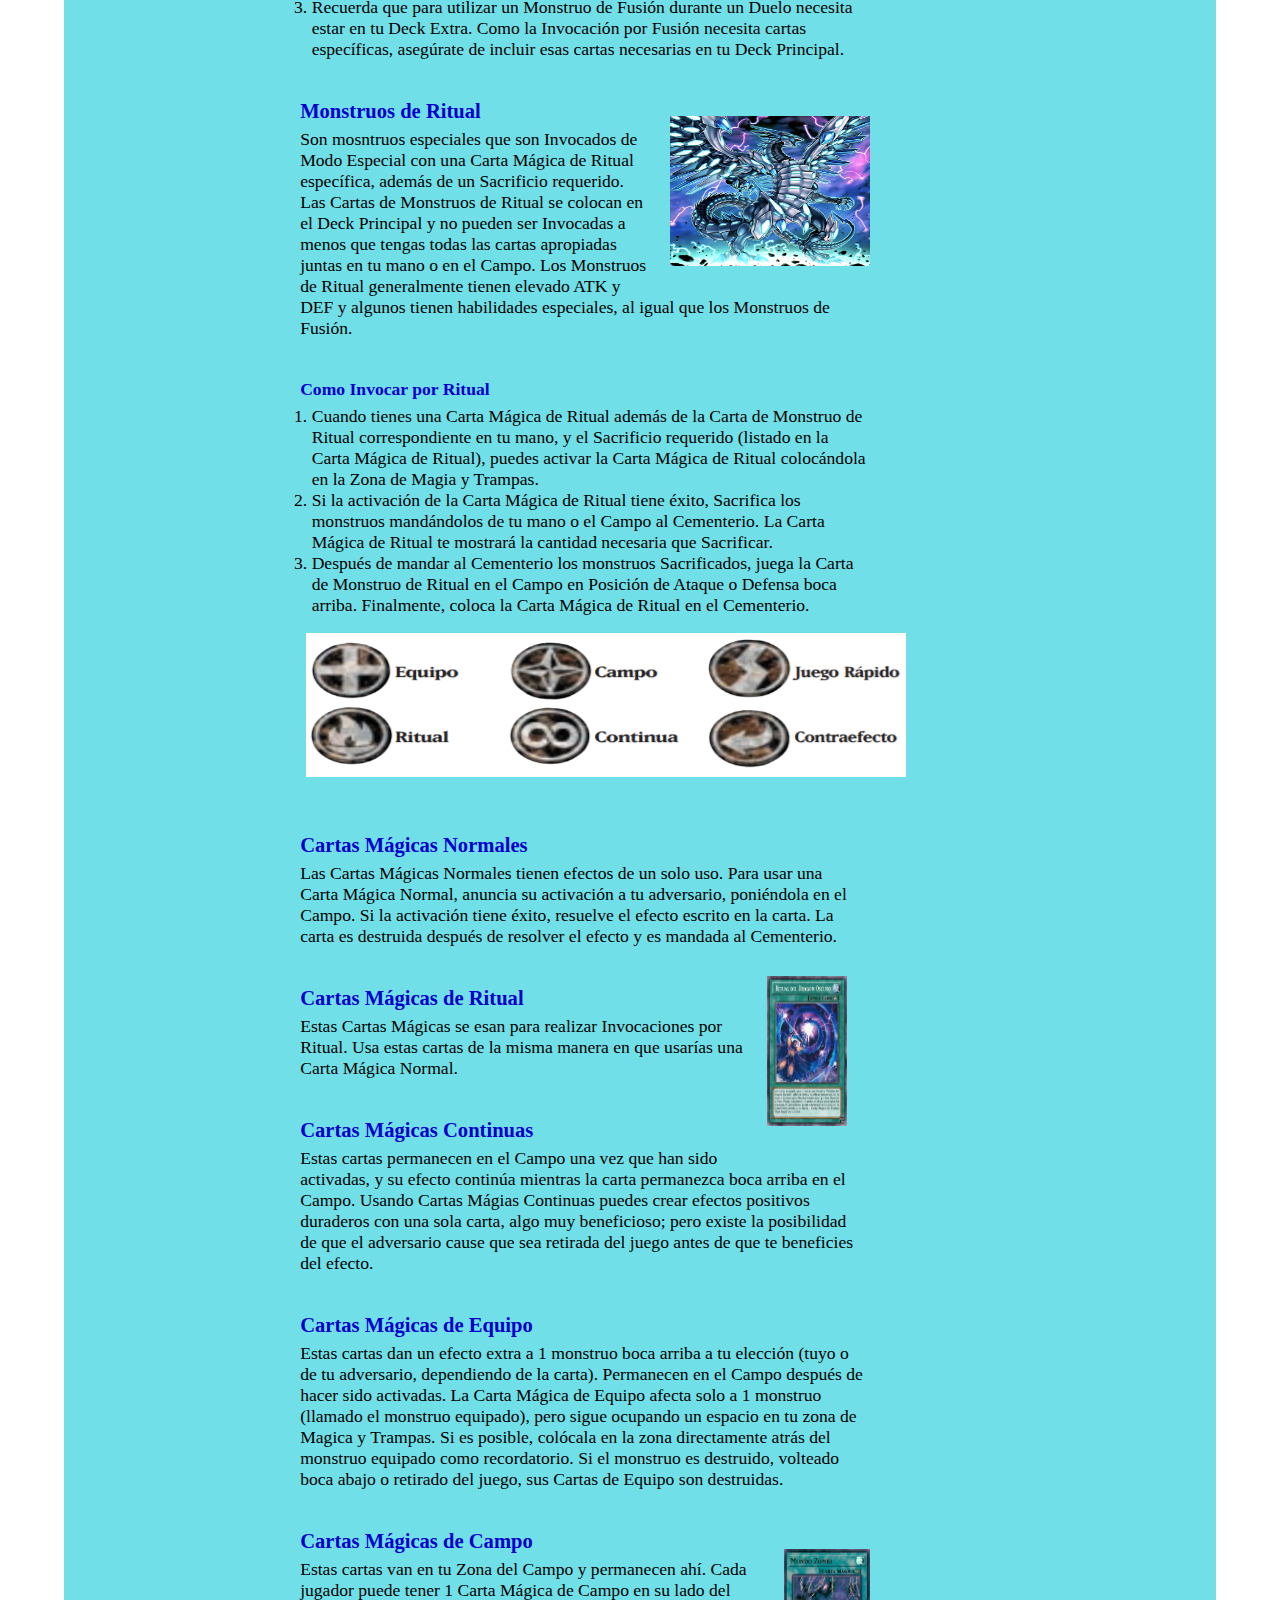
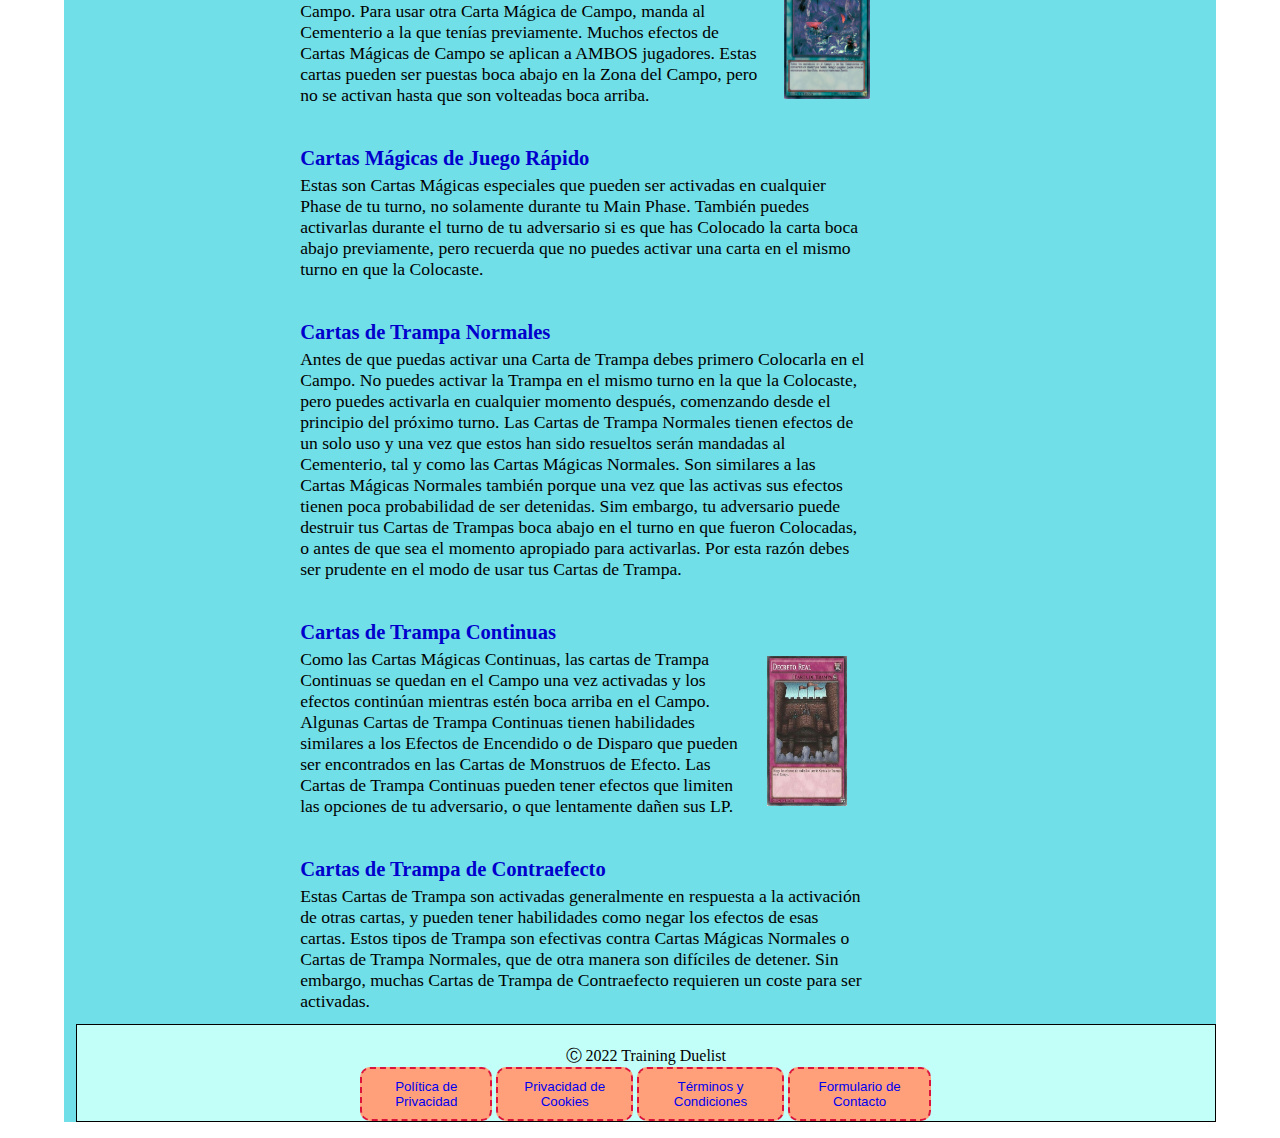
<file: Paginas/Efectos_de_cartas.html>
<!DOCTYPE html>
<html lang="es">
    <meta charset="utf8">
    <meta name="author" content="Sara Curbelo">
    <title>Efectos de cartas</title>
    <link rel="icon" href="../Imagenes/Fundas-Tugioh-Reverso.jpg" type="image/png"/>
    <link rel="stylesheet" type="text/css" href="../css/efectos_de_cartas.css">
    <body>
        <div class="contenedor">
            <div>
                <img src="../Imagenes/yugioh_cabecera.jpg" alt="yugioh_cabecera">
                <img src="../Imagenes/kaiba_dragon_blanco_ojos_azules.png" alt="Kaiba dragón blanco ojos azules">
                <img src="../Imagenes/yugioh_titulo.png" alt="Yugioh">
                <ul class="enlaces">
                    <li class="en"><a href="../Paginas/Efectos_de_cartas.html">Efectos de cartas</a></li>
                    <li class="en"><a href="../Paginas/Consejos.html">Consejos</a></li>
                    <li class="en"><a href="../Paginas/Como_se_juega.html">Como se juega</a></li>
                    <li class="en"><a href="../Paginas/Normas_del_juego.html">Normas del juego</a></li>
                </ul>
                </div>
            <h1>Efectos de cartas</h1>
            <div class="letra">
                <h3 class="separar">Efecto Continuo</h3>
                <img class="monstruo" src="../Imagenes/jinzo_yugi.png">
                <p class="alejar">Este efecto sigue activo mientras la carta de Monstruo
                    de Efecto se encuentre boca arriba en el Campo. El
                    efecto comienza cuando el monstruo boca arriba aparece
                    en el Campo y termina cuando ese monstruo se ha ido o 
                    no sigue boca arriba; no hay un disparador para su
                    activación. Estos monstruos son más útiles si tenes 
                    alguna estrategia para protegerlos mientrs estén en el
                    Campo.
                </p>
            </div>
            <div class="letra">
                <h3>Efecto de Encendido</h3>
                <p class="alejar">Puedes usar este tipo de efectos tan solo declarando su 
                    activación durante tu Main Phase. Hay algunos Efectos
                    de Encendido que tienen un coste de activación, como 
                    descartar cartas de tu mano, Sacrificar un monstruo, o
                    pagar LP. Como puedes elegir cuando activar este tipo de
                    efecto, es fácil crear combos con ellos.
                </p>
            </div>
            <div class="letra">
                <h3>Efecto Rápido</h3>
                <p class="alejar">Estos son efectos de monstruo especiales que puedes activar
                    aún durante el turno de tu adversario. Estos tipos de
                    efectos tienen una Velocidad de Hechizo 2, aunque el resto
                    de los efectos de monstruo tiene una Velocidad de Hechizo 1.
                    Como es difícil para tu adversario predecir estas cartas,
                    puedes darle una sorpresa.
                </p>
            </div>
            <div class="letra">
                <h3>Efecto Disparado</h3>
                <p class="alejar">Estos efectos son activados en momentos específicos, como
                    "Durante tu Standby Phase" o "cuando este monstruo es
                    destruido". Estas cartas pueden funcionar bien en combos, pero
                    para tu adversario es más fácil predecir que va a suceder, por 
                    lo que puede decidir intentar evitar que realices tu combo.
                </p>
            </div>
            <div class="letra">
                <h3>Efecto de Volteo</h3>
                <img class="bestia" src="../Imagenes/Bestia_sombraneca.jpg" alt="bestia">
                <p class="alejar">El efecto de Volteo es parte de los Efectos Disparados.
                    Este es un efecto que se activa cuando una carta boca abajo se
                    voltea boca arriba. Esto puede suceder cuando es Invocada por 
                    Volteo, cuando es atacada mientras está boca abajo o cuando es
                    volteada boca arriba por el efecto de una carta. Estos efectos
                    comienzan con la palabra "VOLTEO:" en la carta. Cuando tienes
                    una Carta de Monstruo boca abajo, tu adversario debe ser
                    precavido porque no sabe si esta carta tiene un efecto de Volteo
                    o no.
                </p>
            </div>
            <div class="letra">
                <h3>Cartas de Monstruo de Péndulo</h3>
                <img class="pendulo" src="../Imagenes/Risebell_el_invocador.jpg" alt="risebell el invocador">
                <p class="alejar">Las Cartas Monstruo de Péndulo son una clase de carta que hace
                    borrosa la línea que separa a los Monstruos de las Cartas Mágicas.
                    Pueden ser Invocadas como monstruos para atacar o defender, o
                    puedes activarlas como Cartas Mágicas en tus Zonas de Péndulo para
                    activar habilidades especiales extra, y te permite Invocar por
                    Péndulo.
                </p>
                <ol>
                    <li class="ba">Efecto de Péndulo</li>
                    <p class="ba1">Cuando juegas esta carta como una Carta Mágica en tu Zona de
                        Péndulo, éste es su efecto. Algunas Cartas de Monstruo de
                        Péndulo pueden no tener Efectos de Péndulo.
                    </p>
                    <li class="ba">Escala de Péndulo</li>
                    <p class="ba1">Es un número que determina qué monstruos puedes Invocar de Modo 
                        Especial durante una Invocación por Péndulo. El valor de la
                        Escala de Péndulo de esta carta es 1.
                    </p>
                    <li class="ba">Efecto de Monstruo</li>
                    <p class="ba1">Cuando juegas esta carta como una Carta de Monstruo común, éste
                        es su efecto. Algunos Monstruos de Péndulo pueden no tener efectos
                        de monstruo.
                    </p>
                </ol>
            </div>
            <div class="letra">
                <h3>Monstruos Xyz</h3>
                <img class="dragon_xyz" src="../Imagenes/Dragón_xyz_rebelión_oscura.jpg" alt="dragon_xyz">
                <p class="alejar">Los Monstruos Xyz son una poderosa clase de monstruo. Puedes Invocar un
                    Monstruo Xyz en cualquier momento en que controles monstruos que sean
                    del mismo Nivel. Los Monstruos Xyz comienzan en tu tu Deck Extra, no
                    en tu Deck Pincipal, y esperan a que los llames a la acción.
                </p>
            </div>
            <div class="letra">
                <h3>Monstruos de Sincronía</h3>
                <img class="dragon2" src="../Imagenes/dragón_necro_zombi_de_ojos_rojos.jpg" alt="dragon necrozombie">
                <p class="alejar">Los Monstruos de Sincronía se colocan en el Deck Extra, separados del
                    Deck Principal. Puedes Invocar de Modo Especial al Campo, en un instante,
                    un poderoso Monstruo de Sincronía sólo utilizando los Niveles de tus
                    monstruos. Pueden ser Invocados por Sincronía desde el Deck Extra
                    mandando 1 monstruo Cantante boca arriba y cualquier número de monstruos
                    que no sean Cantantes boca arriba y cualquier número de monstruos que no
                    sean Cantantes boca arriba desde tu lado del Campo al Cementerio, siempre
                    que la suma de todos sus Niveles sea exactamente igual al Nivel del
                    Monstruo de Sincronía.
                </p>
            </div>
            <div class="letra">
                <h3>Monstruos Cantantes para Invocación por Sincronía</h3>
                <img class="zombi" src="../Imagenes/uni-zombi.jpg" alt="uni zombi">
                <p class="alejar">Para Invocar por Sincronía a un Monstruo de Sincronía, necesitas 1
                    monstruo Cantante (fijate que tenga "Cantante" al lado de su Tipo). El
                    monstruo Cantante y otros monstruos boca arriba que utilices para la
                    Invocación por Sincronía se llaman Materiales de Sincronía. La suma de
                    sus Niveles es el Nivel del Monstruo de Sincronía que puedes Invocar.
                </p>
            </div>
            <div class="letra">
                <h4>Como Invocar por Sincronía</h4>
                <ol>
                    <li>Durante tu Main Phase, puedes declarar una Invocación por Sincronía
                        cuando la suma total de los Niveles de un monstruo Cantante boca
                        arriba que controles sea igual al Nivel del Monstruo de Sincronía que
                        quieres Invocar por Sincronía.
                    </li>
                    <li>Después de comprobar el Nivel del Monstruo de Sincronía que quieres,
                        manda al Cementerio, desde tu lado del Campo, a los Materiales de 
                        Sincronía boca arriba.
                    </li>
                    <li>Después de mandar los Materiales de Sincronía del Campo al Cementerio,
                        toma el Monstruo de Sincronía de tu Deck Extra y ponlo en el Campo en
                        Posición de Ataque boca arriba o Posición de Defensa boca arriba.
                    </li>
                </ol>
            </div>
            <div class="letra">
                <h3>Monstruos de Fusión</h3>
                <img class="constructo" src="../Imagenes/sombrañeca_constructo.jpg" alt="sombrañeca constructo">
                <p class="alejar">Los Monstruos de Fusión también se colocan en el Deck Extra (no en el Deck
                    Principal). Son Invocados utilizando los monstruos específicos nombrados en
                    la carta (llamados Materiales de Fusión) combinados con una carta de 
                    Invocación como "Polimerización". Normalmente tienen habilidades especiales
                    y Puntos de Ataque muy altos.
                </p>
            </div>
            <div class="letra">
                <h4>Como Invocar por Fusión</h4>
                <ol>
                    <li>Si tienes todos los Materiales de Fusión listados en la Carta Monstruo
                        de Fusión, en los lugares especificados en tu carta de Invocación, 
                        puedes activar tu carta de Invocación colocándola en tu Zona de Magia y
                        Trampas.
                    </li>
                    <li>Manda los Materiales de Fusión al Cementerio, y después toma el Monstruo
                        de Fusión apropiado de tu Deck Extra y juégalo en el Campo ya sea en 
                        Posición de Ataque o Defensa boca arriba. Finalmente, coloca tu carta de 
                        Invocación en el Cementerio. (Si el efecto de otra carta hace que tus 
                        Materiales de Fusión sean mandados a otro lugar que no sea el Cementerio
                        cuando tu carta de Invocación resuelve, mándalos a ese otro lugar, pero la
                        Invocación por Fusión sucede igualmente).
                    </li>
                    <li>Recuerda que para utilizar un Monstruo de Fusión durante un Duelo necesita
                        estar en tu Deck Extra. Como la Invocación por Fusión necesita cartas 
                        específicas, asegúrate de incluir esas cartas necesarias en tu Deck Principal.
                    </li>
                </ol>
            </div>
            <div class="letra">
                <h3>Monstruos de Ritual</h3>
                <img class="dragon" src="../Imagenes/dragón_caos_máximo_de_ojos_azules.jpg" alt="dragon caos maximo ojos azules">
                <p class="alejar">Son mosntruos especiales que son Invocados de Modo Especial con una Carta Mágica
                    de Ritual específica, además de un Sacrificio requerido. Las Cartas de Monstruos
                    de Ritual se colocan en el Deck Principal y no pueden ser Invocadas a menos que 
                    tengas todas las cartas apropiadas juntas en tu mano o en el Campo. Los Monstruos 
                    de Ritual generalmente tienen elevado ATK y DEF y algunos tienen habilidades 
                    especiales, al igual que los Monstruos de Fusión.
                </p>
            </div>
            <div class="letra">
                <h4>Como Invocar por Ritual</h4>
                <ol>
                    <li>Cuando tienes una Carta Mágica de Ritual además de la Carta de Monstruo de
                        Ritual correspondiente en tu mano, y el Sacrificio requerido (listado en la
                        Carta Mágica de Ritual), puedes activar la Carta Mágica de Ritual colocándola
                        en la Zona de Magia y Trampas.
                    </li>
                    <li>Si la activación de la Carta Mágica de Ritual tiene éxito, Sacrifica los
                        monstruos mandándolos de tu mano o el Campo al Cementerio. La Carta Mágica de
                        Ritual te mostrará la cantidad necesaria que Sacrificar.
                    </li>
                    <li>Después de mandar al Cementerio los monstruos Sacrificados, juega la Carta de
                        Monstruo de Ritual en el Campo en Posición de Ataque o Defensa boca arriba.
                        Finalmente, coloca la Carta Mágica de Ritual en el Cementerio.
                    </li>
                </ol>
                <img class="tipo" src="../Imagenes/tipos_efectos.png" alt="tipos efectos">
            </div>
            <div class="letra">
                <h3>Cartas Mágicas Normales</h3>
                <p class="alejar">Las Cartas Mágicas Normales tienen efectos de un solo uso. Para
                    usar una Carta Mágica Normal, anuncia su activación a tu
                    adversario, poniéndola en el Campo. Si la activación tiene éxito,
                    resuelve el efecto escrito en la carta. La carta es destruida
                    después de resolver el efecto y es mandada al Cementerio.
                </p>
                <img class="magica" src="../Imagenes/ritual_magica.jpg">
            </div>
            <div class="letra">
                <h3>Cartas Mágicas de Ritual</h3>
                <p class="alejar">Estas Cartas Mágicas se esan para realizar Invocaciones por Ritual.
                    Usa estas cartas de la misma manera en que usarías una Carta Mágica
                    Normal.
                </p>
            </div>
            <div class="letra">
                <h3>Cartas Mágicas Continuas</h3>
                <p class="alejar">Estas cartas permanecen en el Campo una vez que han sido activadas, y
                    su efecto continúa mientras la carta permanezca boca arriba en el 
                    Campo. Usando Cartas Mágias Continuas puedes crear efectos positivos
                    duraderos con una sola carta, algo muy beneficioso; pero existe la 
                    posibilidad de que el adversario cause que sea retirada del juego antes
                    de que te beneficies del efecto.
                </p>
            </div>
            <div class="letra">
                <h3>Cartas Mágicas de Equipo</h3>
                <p class="alejar">Estas cartas dan un efecto extra a 1 monstruo boca arriba a tu elección 
                    (tuyo o de tu adversario, dependiendo de la carta). Permanecen en el 
                    Campo después de hacer sido activadas. La Carta Mágica de Equipo afecta 
                    solo a 1 monstruo (llamado el monstruo equipado), pero sigue ocupando un
                    espacio en tu zona de Magica y Trampas. Si es posible, colócala en la zona
                    directamente atrás del monstruo equipado como recordatorio. Si el monstruo 
                    es destruido, volteado boca abajo o retirado del juego, sus Cartas de Equipo
                    son destruidas.
                </p>
            </div>
            <div class="letra">
                <h3>Cartas Mágicas de Campo</h3>
                <img class="mundo_zombi" src="../Imagenes/Mundo_zombi.jpg" alt="mundo_zombie">
                <p class="alejar">Estas cartas van en tu Zona del Campo y permanecen ahí. Cada jugador puede
                    tener 1 Carta Mágica de Campo en su lado del Campo. Para usar otra Carta
                    Mágica de Campo, manda al Cementerio a la que tenías previamente. Muchos
                    efectos de Cartas Mágicas de Campo se aplican a AMBOS jugadores.
                    Estas cartas pueden ser puestas boca abajo en la Zona del Campo, pero no se 
                    activan hasta que son volteadas boca arriba.
                </p>
            </div>
            <div class="letra">
                <h3>Cartas Mágicas de Juego Rápido</h3>
                <p class="alejar">Estas son Cartas Mágicas especiales que pueden ser activadas en cualquier
                    Phase de tu turno, no solamente durante tu Main Phase. También puedes 
                    activarlas durante el turno de tu adversario si es que has Colocado la carta
                    boca abajo previamente, pero recuerda que no puedes activar una carta en el 
                    mismo turno en que la Colocaste.
                </p>
            </div>
            <div class="letra">
                <h3>Cartas de Trampa Normales</h3>
                <p class="alejar">Antes de que puedas activar una Carta de Trampa debes primero Colocarla en el
                    Campo. No puedes activar la Trampa en el mismo turno en la que la Colocaste,
                    pero puedes activarla en cualquier momento después, comenzando desde el
                    principio del próximo turno.
                    Las Cartas de Trampa Normales tienen efectos de un solo uso y una vez que estos
                    han sido resueltos serán mandadas al Cementerio, tal y como las Cartas Mágicas
                    Normales. Son similares a las Cartas Mágicas Normales también porque una vez que
                    las activas sus efectos tienen poca probabilidad de ser detenidas. Sim embargo,
                    tu adversario puede destruir tus Cartas de Trampas boca abajo en el turno en que 
                    fueron Colocadas, o antes de que sea el momento apropiado para activarlas. Por
                    esta razón debes ser prudente en el modo de usar tus Cartas de Trampa.
                </p>
                <img class="trampa" src="../Imagenes/trampa_yugi.jpg">
            </div>
            <div class="letra">
                <h3>Cartas de Trampa Continuas</h3>
                <p class="alejar">Como las Cartas Mágicas Continuas, las cartas de Trampa Continuas se quedan en el 
                    Campo una vez activadas y los efectos continúan mientras estén boca arriba en el
                    Campo. Algunas Cartas de Trampa Continuas tienen habilidades similares a los 
                    Efectos de Encendido o de Disparo que pueden ser encontrados en las Cartas de 
                    Monstruos de Efecto.
                    Las Cartas de Trampa Continuas pueden tener efectos que limiten las opciones de 
                    tu adversario, o que lentamente dañen sus LP.
                </p>
            </div>
            <div class="letra">
                <h3>Cartas de Trampa de Contraefecto</h3>
                <p class="alejar">Estas Cartas de Trampa son activadas generalmente en respuesta a la activación de 
                    otras cartas, y pueden tener habilidades como negar los efectos de esas cartas. 
                    Estos tipos de Trampa son efectivas contra Cartas Mágicas Normales o Cartas de 
                    Trampa Normales, que de otra manera son difíciles de detener. Sin embargo, muchas 
                    Cartas de Trampa de Contraefecto requieren un coste para ser activadas.
                </p>
            </div>
            <div>
                <footer class="enlaces2">&#9400 2022 Training Duelist
                    <ul>
                        <button><li class="en2"><a href="../Paginas/Politica_Privacidad.html">Política de Privacidad</a></li></button>
                        <button><li class="en2"><a href="../Paginas/Privacidad_Cookies.html">Privacidad de Cookies</a></li></button>
                        <button><li class="en2"><a href="../Paginas/Terminos_Condiciones.html">Términos y Condiciones</a></li></button>
                        <button><li class="en2"><a href="../Paginas/Formulario_de_Contacto.html">Formulario de Contacto</a></li></button>
                    </ul>
                </footer>
            </div>
        </div>
    </body>
</html>
</file>
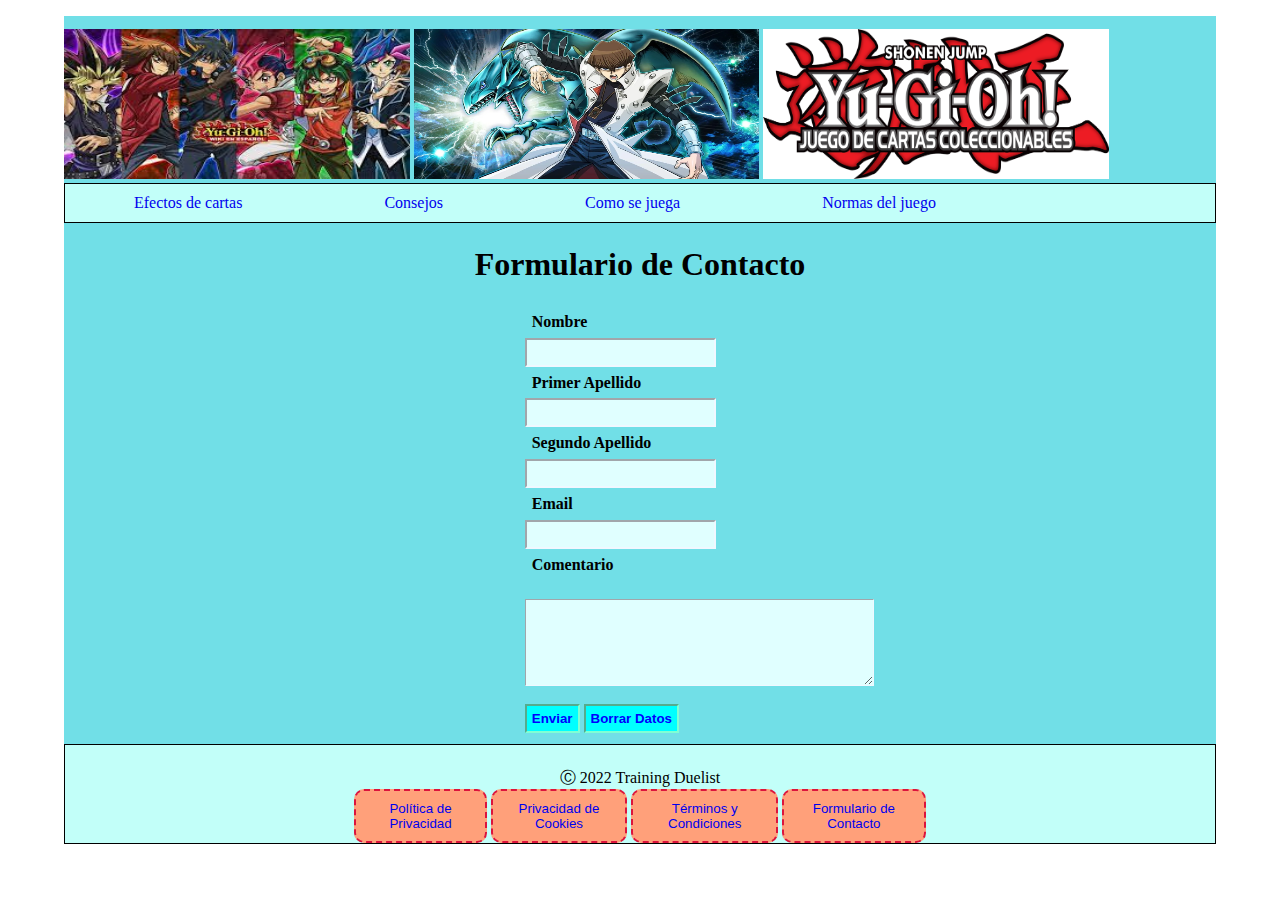
<file: Paginas/Formulario_de_Contacto.html>
<!DOCTYPE html>
<html lang="es">
    <meta charset="utf8">
    <meta name="author" content="Sara Curbelo">
    <title>Proyecto Yu-Gi-Oh</title>
    <link rel="icon" href="../Imagenes/Fundas-Tugioh-Reverso.jpg" type="image/png"/>
    <link rel="stylesheet" type="text/css" href="../css/formulario_de_contacto.css">
    <body>
        <div class="contenedor">
                <img src="../Imagenes/yugioh_cabecera.jpg" alt="yugioh_cabecera">
                <img src="../Imagenes/kaiba_dragon_blanco_ojos_azules.png" alt="Kaiba dragón blanco ojos azules">
                <img src="../Imagenes/yugioh_titulo.png" alt="Yugioh">
                <ul class="enlaces">
                    <li class="en"><a href="../Paginas/Efectos_de_cartas.html">Efectos de cartas</a></li>
                    <li class="en"><a href="../Paginas/Consejos.html">Consejos</a></li>
                    <li class="en"><a href="../Paginas/Como_se_juega.html">Como se juega</a></li>
                    <li class="en"><a href="../Paginas/Normas_del_juego.html">Normas del juego</a></li>
                </ul>
            <h1>Formulario de Contacto</h1>
            <form action="https://www.iesanaluisabenitez.org" method="post">
                <label for="Nombre">Nombre</label>
                    <input type="text" name="Nombre" id="Nombre"><br>
                <label for="Primer Apellido">Primer Apellido</label>
                    <input type="text" name="Primer Apellido" id="Primer Apellido"><br>
                <label for="Segundo Apellido">Segundo Apellido</label>
                    <input type="text" name="Segundo Apellido" id="Segundo Apellido"><br>
                <label for="Email">Email</label>
                    <input type="text" name="Email" id="Email"><br>
                <label for="Comentario">Comentario</label><br>
                <textarea name="coment" rows="5" cols="40"></textarea><br>
                <input class="boton" type="submit" value="Enviar">
                <input class="boton" type="reset" value="Borrar Datos">
            </form>
            <div>
                <footer class="enlaces2">&#9400 2022 Training Duelist
                    <ul>
                        <button><li class="en2"><a href="../Paginas/Politica_Privacidad.html">Política de Privacidad</a></li></button>
                        <button><li class="en2"><a href="../Paginas/Privacidad_Cookies.html">Privacidad de Cookies</a></li></button>
                        <button><li class="en2"><a href="../Paginas/Terminos_Condiciones.html">Términos y Condiciones</a></li></button>
                        <button><li class="en2"><a href="../Paginas/Formulario_de_Contacto.html">Formulario de Contacto</a></li></button>
                    </ul>
                </footer>
            </div>
        </div>
    </body>
</html>
</file>
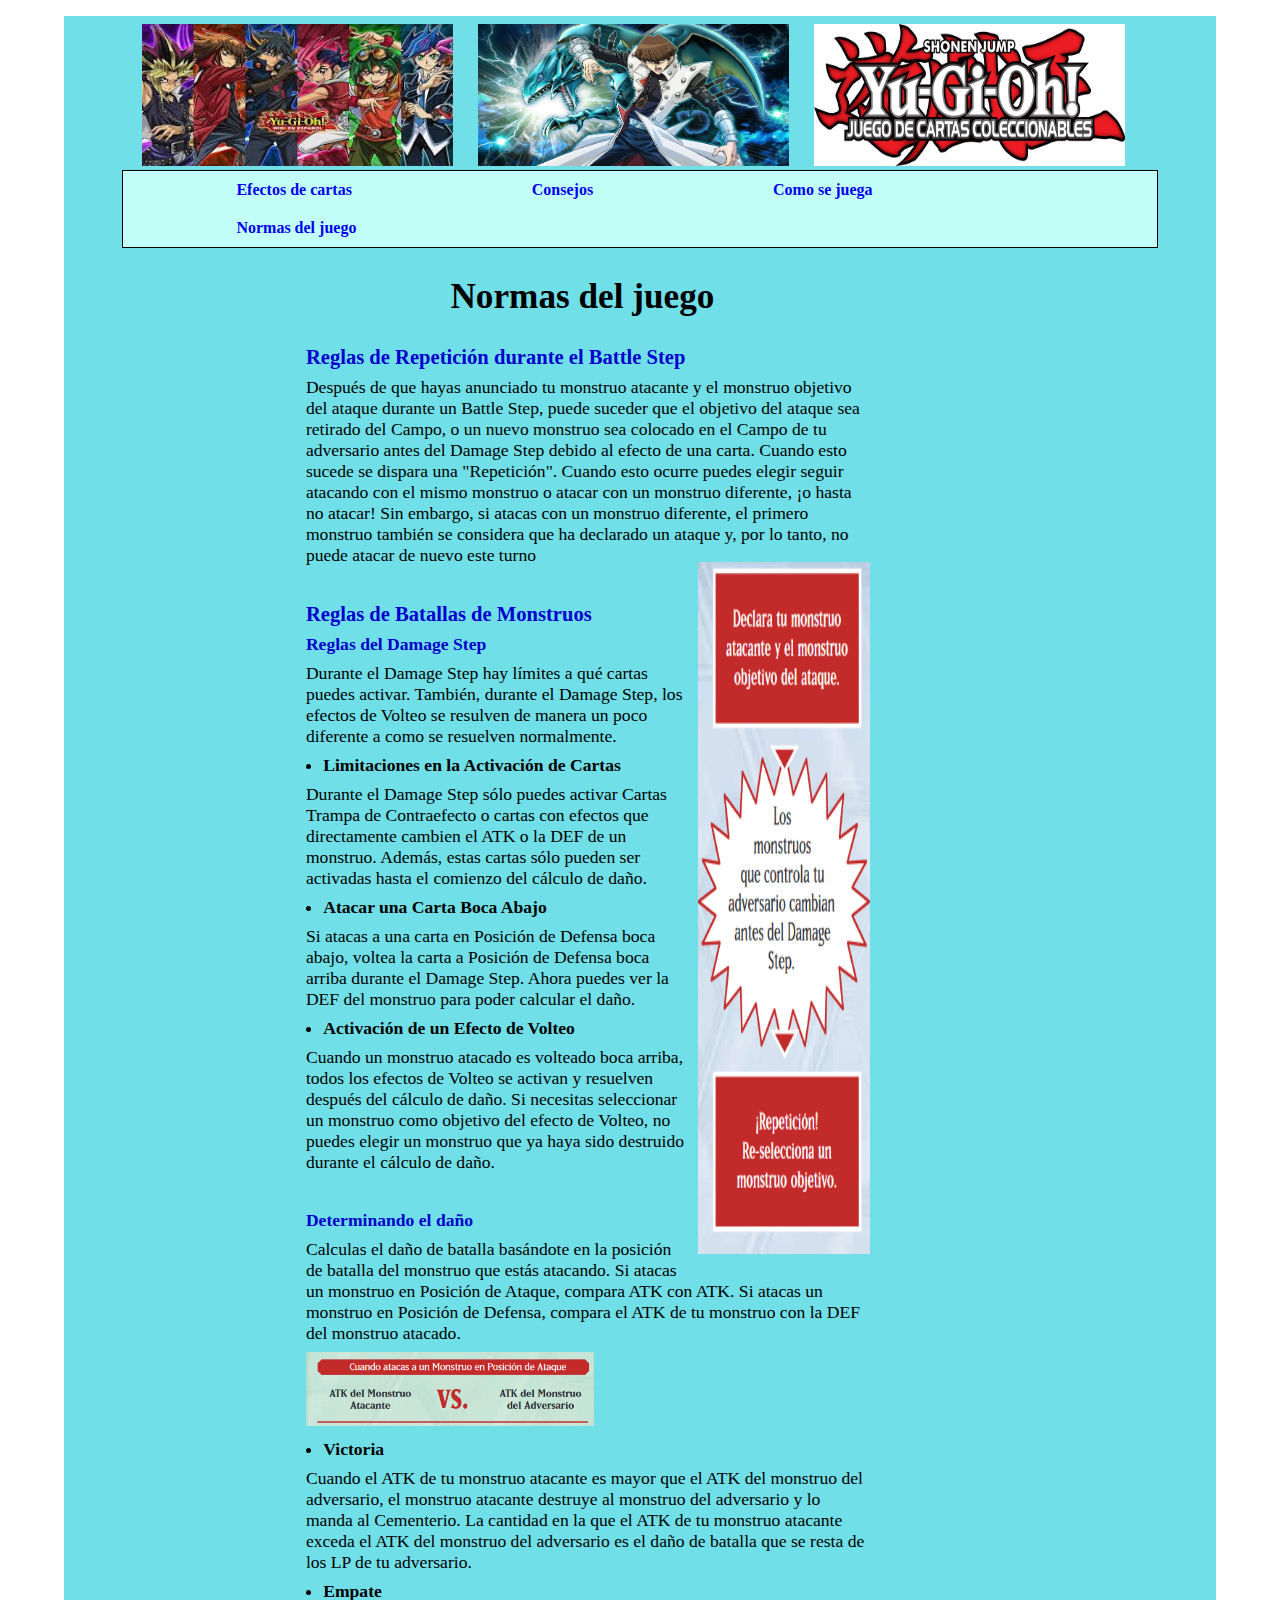
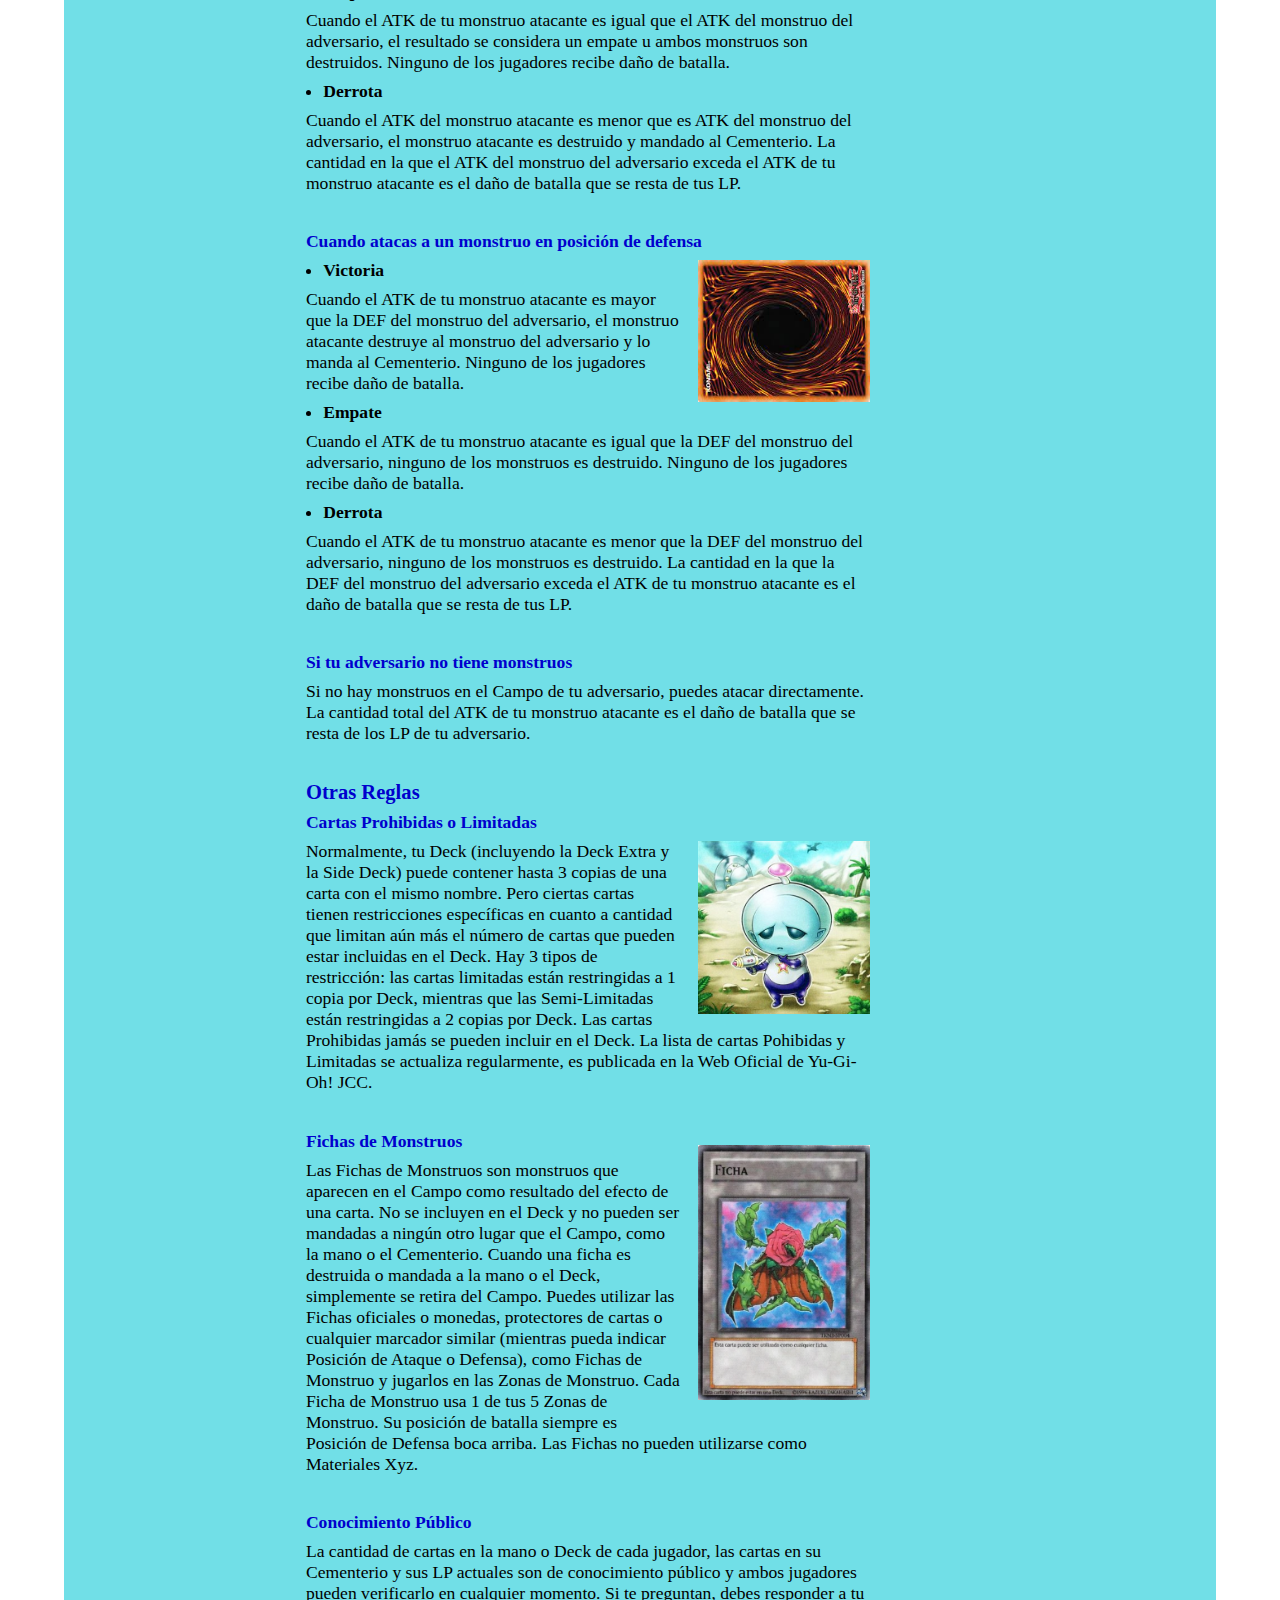
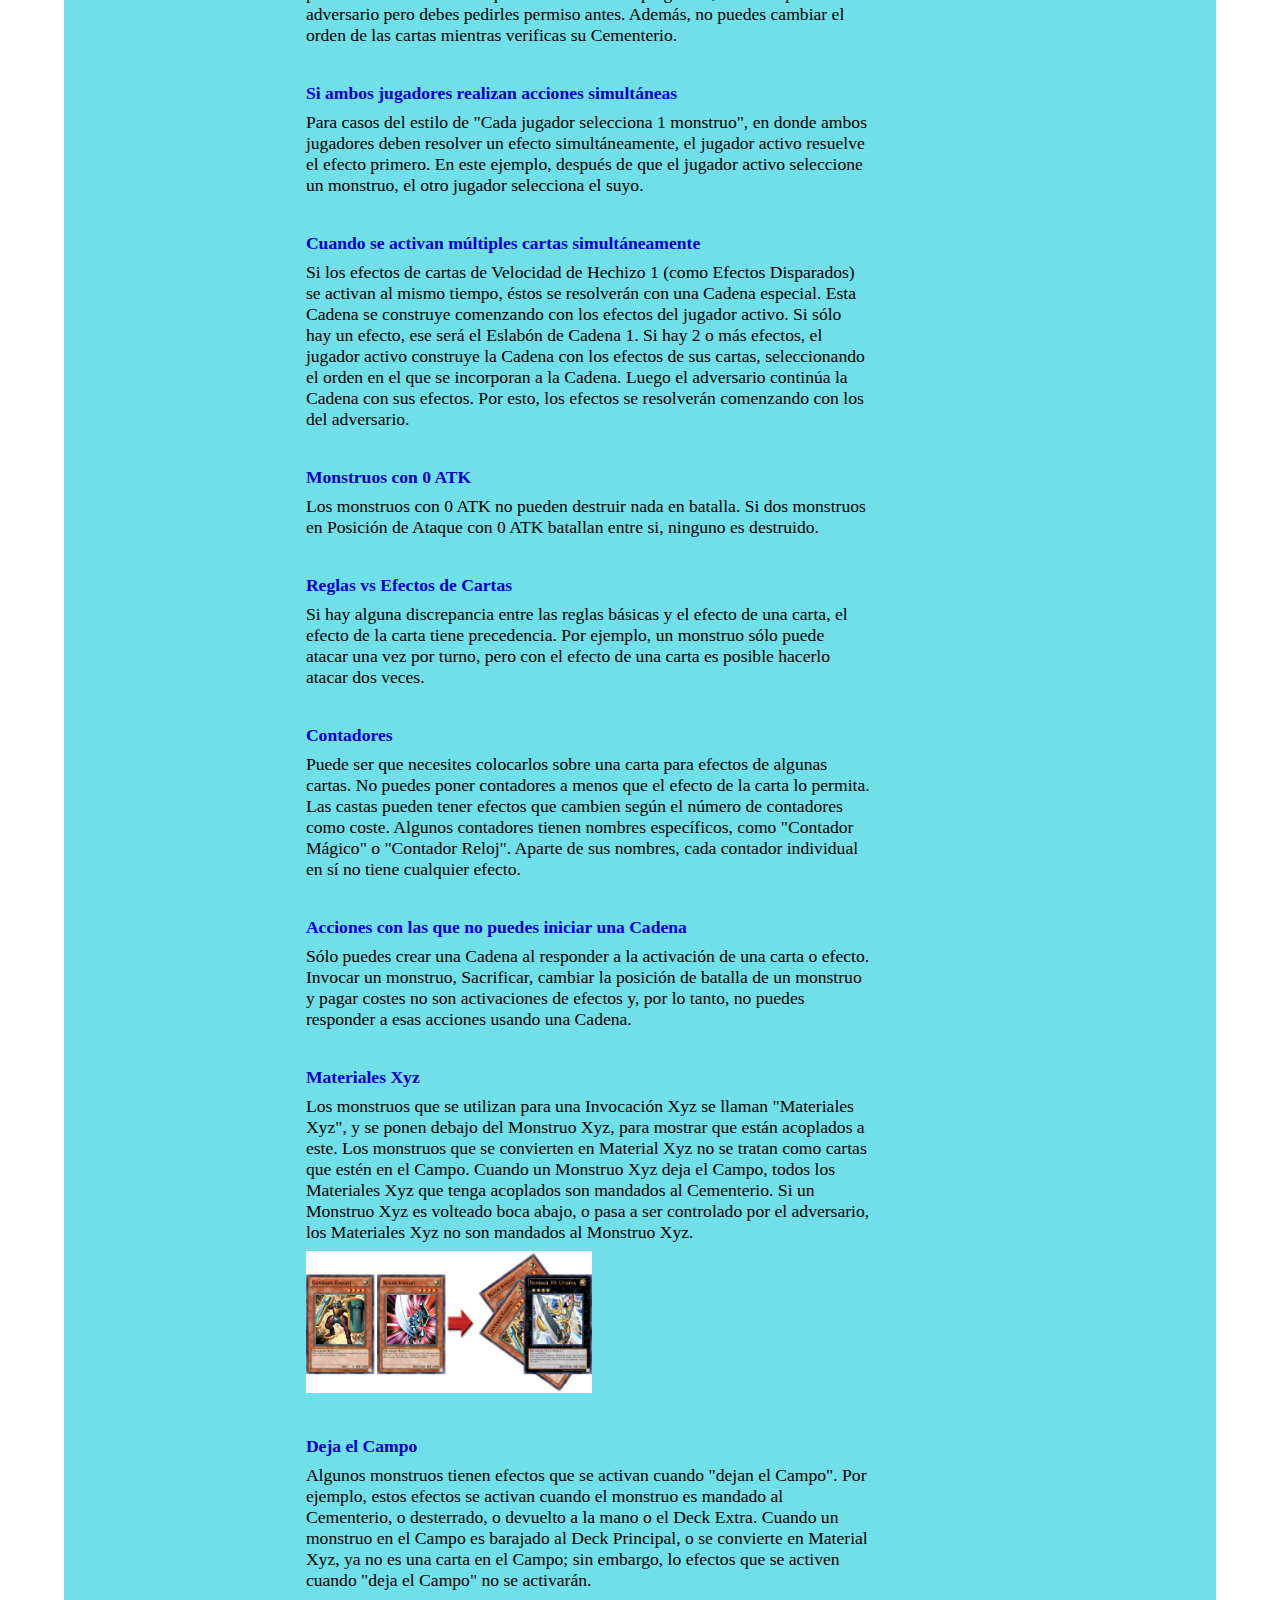
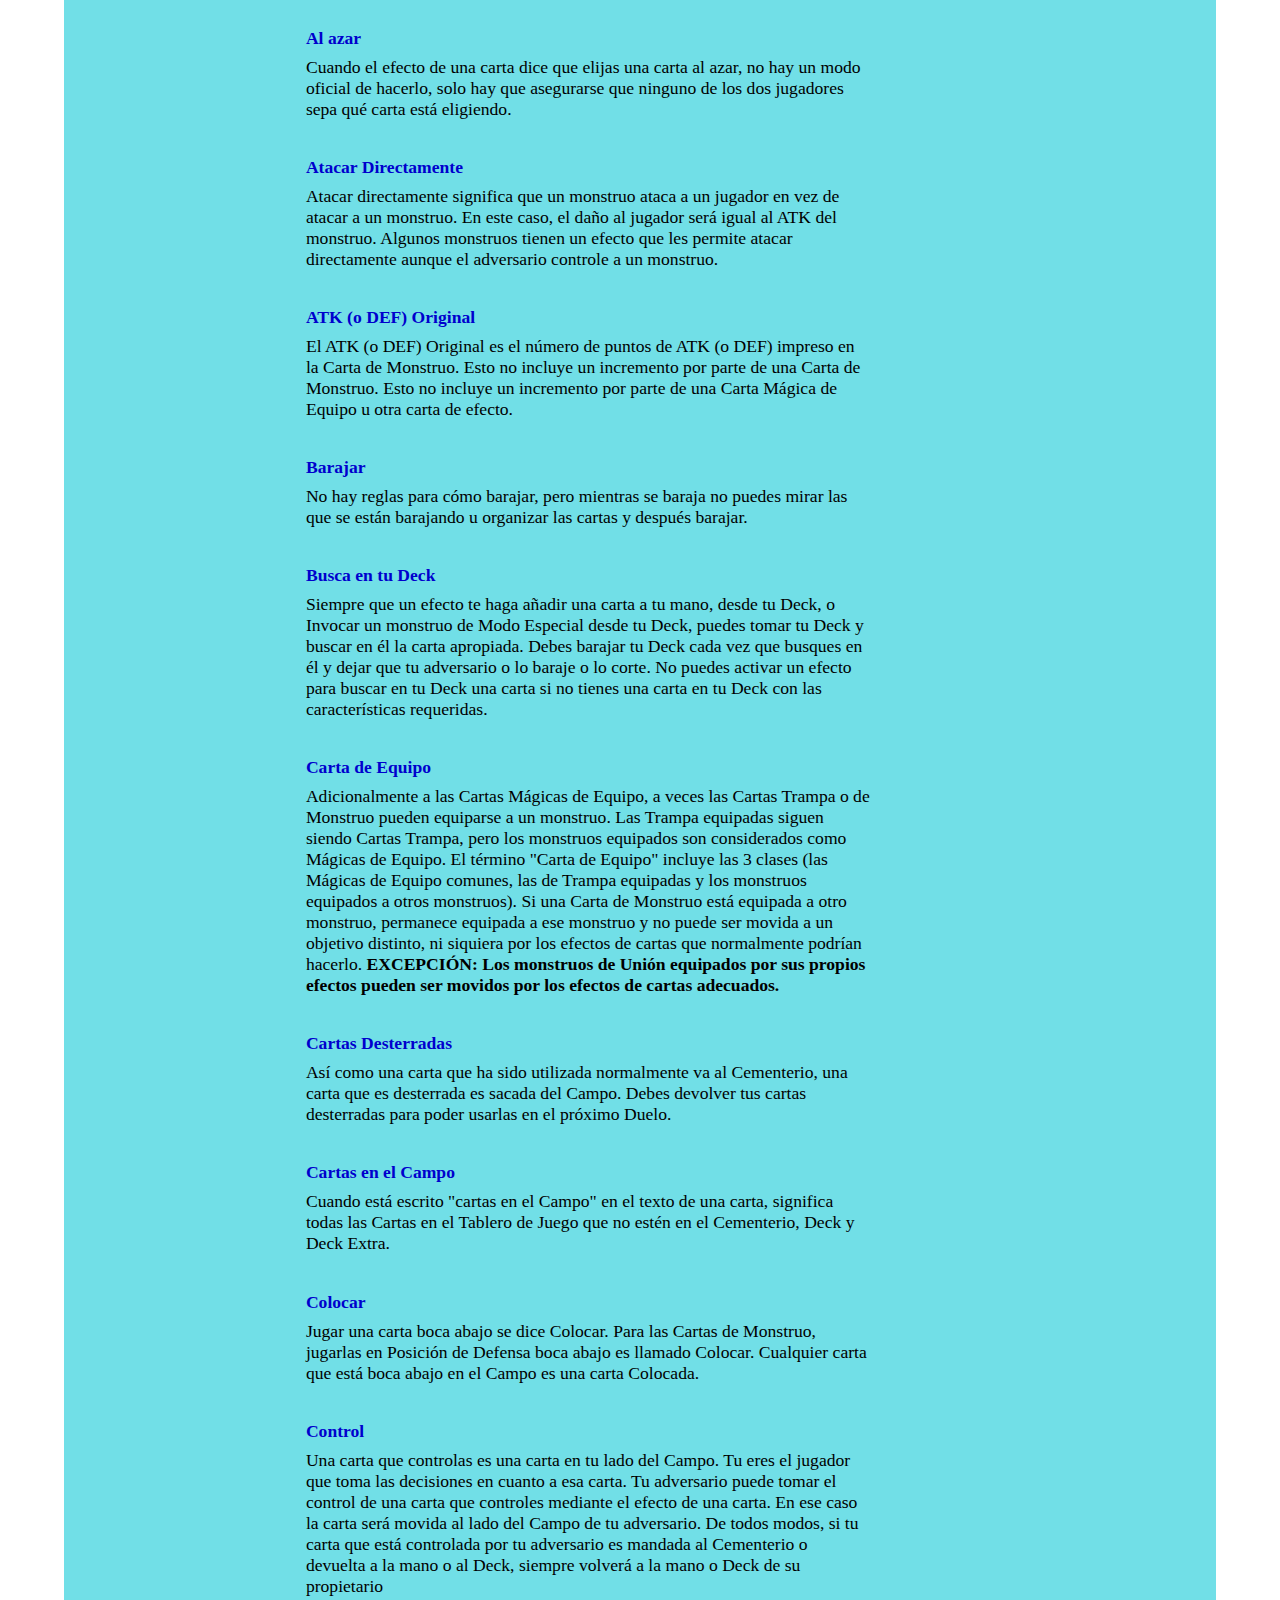
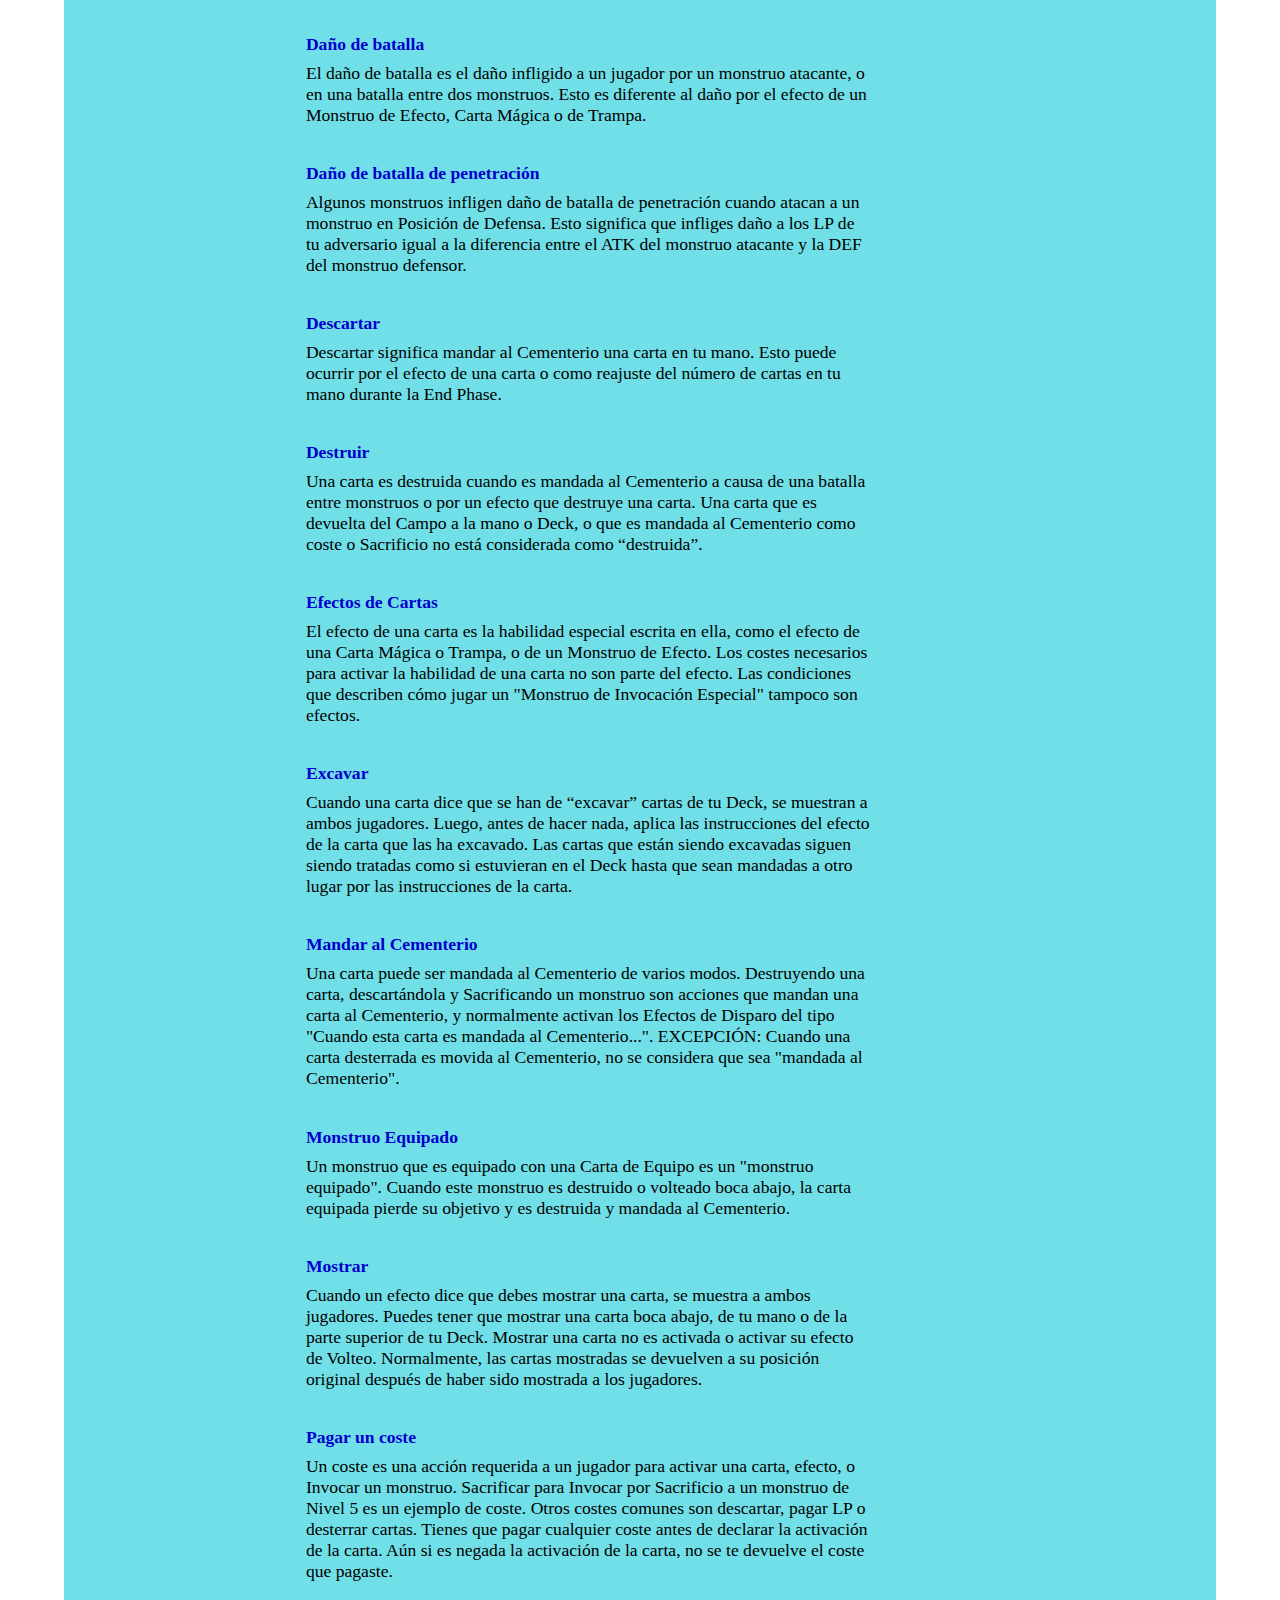
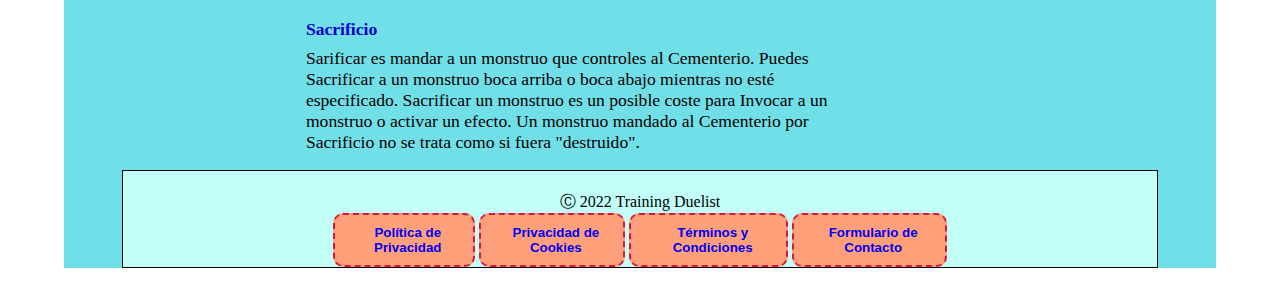
<file: Paginas/Normas_del_juego.html>
<!DOCTYPE html>
<html lang="es">
    <meta charset="utf8">
    <meta name="author" content="Sara Curbelo">
    <title>Normas del juego</title>
    <link rel="icon" href="../Imagenes/Fundas-Tugioh-Reverso.jpg" type="image/png"/>
    <link rel="stylesheet" type="text/css" href="../css/normas_del_juego.css">
    <body>
        <div>
            <div class="contenedor">
                <img src="../Imagenes/yugioh_cabecera.jpg" alt="yugioh_cabecera">
                <img src="../Imagenes/kaiba_dragon_blanco_ojos_azules.png" alt="Kaiba dragón blanco ojos azules">
                <img src="../Imagenes/yugioh_titulo.png" alt="Yugioh">
                <ul class="enlaces">
                    <li class="en"><a href="../Paginas/Efectos_de_cartas.html">Efectos de cartas</a></li>
                    <li class="en"><a href="../Paginas/Consejos.html">Consejos</a></li>
                    <li class="en"><a href="../Paginas/Como_se_juega.html">Como se juega</a></li>
                    <li class="en"><a href="../Paginas/Normas_del_juego.html">Normas del juego</a></li>
                </ul>
            </div>
                <div class="letra">
                <h1>Normas del juego</h1>
                <h3 class="separar">Reglas de Repetición durante el Battle Step</h3>
                <p>Después de que hayas anunciado tu monstruo atacante y el monstruo objetivo del ataque durante un
                    Battle Step, puede suceder que el objetivo del ataque sea retirado del Campo, o un nuevo monstruo
                    sea colocado en el Campo de tu adversario antes del Damage Step debido al efecto de una carta.
                    Cuando esto sucede se dispara una "Repetición". Cuando esto ocurre puedes elegir seguir atacando
                    con el mismo monstruo o atacar con un monstruo diferente, ¡o hasta no atacar! Sin embargo, si
                    atacas con un monstruo diferente, el primero monstruo también se considera que ha declarado un 
                    ataque y, por lo tanto, no puede atacar de nuevo este turno
                </p>
                <img class="reglas_juego" src="../Imagenes/reglas.png" alt="Reglas">
            </div>
            <div class="letra">
                <h3>Reglas de Batallas de Monstruos</h3>
                <h4>Reglas del Damage Step</h4>
                <p>Durante el Damage Step hay límites a qué cartas puedes activar. También, durante el Damage Step, los
                    efectos de Volteo se resulven de manera un poco diferente a como se resuelven normalmente.
                </p>
                <ul>
                    <li>Limitaciones en la Activación de Cartas</li>
                    <p>Durante el Damage Step sólo puedes activar Cartas Trampa de Contraefecto o cartas con efectos que
                        directamente cambien el ATK o la DEF de un monstruo. Además, estas cartas sólo pueden ser activadas 
                        hasta el comienzo del cálculo de daño.
                    </p>
                    <li>Atacar una Carta Boca Abajo</li>
                    <p>Si atacas a una carta en Posición de Defensa boca abajo, voltea la carta a Posición de Defensa boca 
                        arriba durante el Damage Step. Ahora puedes ver la DEF del monstruo para poder calcular el daño.
                    </p>
                    <li>Activación de un Efecto de Volteo</li>
                    <p>Cuando un monstruo atacado es volteado boca arriba, todos los efectos de Volteo se activan y resuelven 
                        después del cálculo de daño. Si necesitas seleccionar un monstruo como objetivo del efecto de Volteo, 
                        no puedes elegir un monstruo que ya haya sido destruido durante el cálculo de daño.
                    </p>
                </ul>
            </div>
            <div class="letra">
                <h4>Determinando el daño</h4>
                <p>Calculas el daño de batalla basándote en la posición de batalla del monstruo que estás atacando. Si atacas 
                    un monstruo en Posición de Ataque, compara ATK con ATK. Si atacas un monstruo en Posición de Defensa, 
                    compara el ATK de tu monstruo con la DEF del monstruo atacado.
                </p>
                <img class="norma" src="../Imagenes/ataque_batalla.png" alt="Ataque batalla">
                <ul>
                    <li>Victoria</li>
                    <p>Cuando el ATK de tu monstruo atacante es mayor que el ATK del monstruo del adversario, el monstruo
                        atacante destruye al monstruo del adversario y lo manda al Cementerio.
                        La cantidad en la que el ATK de tu monstruo atacante exceda el ATK del monstruo del adversario es 
                        el daño de batalla que se resta de los LP de tu adversario.
                    </p>
                    <li>Empate</li>
                    <p>Cuando el ATK de tu monstruo atacante es igual que el ATK del monstruo del adversario, el resultado se
                        considera un empate u ambos monstruos son destruidos.
                        Ninguno de los jugadores recibe daño de batalla.
                    </p>
                    <li>Derrota</li>
                    <p>Cuando el ATK del monstruo atacante es menor que es ATK del monstruo del adversario, el monstruo
                        atacante es destruido y mandado al Cementerio.
                        La cantidad en la que el ATK del monstruo del adversario exceda el ATK de tu monstruo atacante es el
                        daño de batalla que se resta de tus LP.
                    </p>
                </ul>
                </div>
            <div class="letra">
                <h4>Cuando atacas a un monstruo en posición de defensa</h4>
                <img class="defensa" src="../Imagenes/defensa.jpg" alt="defensa">
                <ul>
                    <li>Victoria</li>
                    <p>Cuando el ATK de tu monstruo atacante es mayor que la DEF del monstruo del adversario, el monstruo
                        atacante destruye al monstruo del adversario y lo manda al Cementerio.
                        Ninguno de los jugadores recibe daño de batalla.
                    </p>
                    <li>Empate</li>
                    <p>Cuando el ATK de tu monstruo atacante es igual que la DEF del monstruo del adversario, ninguno de 
                        los monstruos es destruido.
                        Ninguno de los jugadores recibe daño de batalla.
                    </p>
                    <li>Derrota</li>
                    <p>Cuando el ATK de tu monstruo atacante es menor que la DEF del monstruo del adversario, ninguno de los
                        monstruos es destruido.
                        La cantidad en la que la DEF del monstruo del adversario exceda el ATK de tu monstruo atacante es el
                        daño de batalla que se resta de tus LP.
                    </p>
                </ul>
            </div>
            <div class="letra">
                <h4>Si tu adversario no tiene monstruos</h4>
                <p>Si no hay monstruos en el Campo de tu adversario, puedes atacar directamente. La cantidad total del ATK de
                    tu monstruo atacante es el daño de batalla que se resta de los LP de tu adversario.
                </p>
            </div>
            <div class="letra">
                <h3>Otras Reglas</h3>
                <h4>Cartas Prohibidas o Limitadas</h4>
                <img class="eva_yugi" src="../Imagenes/eva_yugi.jpg" alt="eva_yugi">
                <p>Normalmente, tu Deck (incluyendo la Deck Extra y la Side Deck) puede contener hasta 3 copias de una carta
                    con el mismo nombre. Pero ciertas cartas tienen restricciones específicas en cuanto a cantidad que limitan
                    aún más el número de cartas que pueden estar incluidas en el Deck.
                    Hay 3 tipos de restricción: las cartas limitadas están restringidas a 1 copia por Deck, mientras que las
                    Semi-Limitadas están restringidas a 2 copias por Deck. Las cartas Prohibidas jamás se pueden incluir en el 
                    Deck. La lista de cartas Pohibidas y Limitadas se actualiza regularmente, es publicada en la Web Oficial de
                    Yu-Gi-Oh! JCC.
                </p>
            </div>
            <div class="letra">
                <h4>Fichas de Monstruos</h4>
                <img class="ficha_yugi" src="../Imagenes/ficha_yugi.png" alt="ficha_yugi">
                <p>Las Fichas de Monstruos son monstruos que aparecen en el Campo como resultado del efecto de una carta. No se
                    incluyen en el Deck y no pueden ser mandadas a ningún otro lugar que el Campo, como la mano o el Cementerio.
                    Cuando una ficha es destruida o mandada a la mano o el Deck, simplemente se retira del Campo.
                    Puedes utilizar las Fichas oficiales o monedas, protectores de cartas o cualquier marcador similar (mientras
                    pueda indicar Posición de Ataque o Defensa), como Fichas de Monstruo y jugarlos en las Zonas de Monstruo. Cada
                    Ficha de Monstruo usa 1 de tus 5 Zonas de Monstruo. Su posición de batalla siempre es Posición de Defensa boca
                    arriba. Las Fichas no pueden utilizarse como Materiales Xyz.
                </p>
            </div>
            <div class="letra">
                <h4>Conocimiento Público</h4>
                <p>La cantidad de cartas en la mano o Deck de cada jugador, las cartas en su Cementerio y sus LP actuales son de 
                    conocimiento público y ambos jugadores pueden verificarlo en cualquier momento. Si te preguntan, debes responder
                    a tu adversario pero debes pedirles permiso antes. Además, no puedes cambiar  el orden de las cartas mientras
                    verificas su Cementerio.
                </p>
            </div>
            <div class="letra">
                <h4>Si ambos jugadores realizan acciones simultáneas</h4>
                <p>Para casos del estilo de "Cada jugador selecciona 1 monstruo", en donde ambos jugadores deben resolver un efecto
                    simultáneamente, el jugador activo resuelve el efecto primero. En este ejemplo, después de que el jugador activo
                    seleccione un monstruo, el otro jugador selecciona el suyo.
                </p>
            </div>
            <div class="letra">
                <h4>Cuando se activan múltiples cartas simultáneamente</h4>
                <p>Si los efectos de cartas de Velocidad de Hechizo 1 (como Efectos Disparados) se activan al mismo tiempo, éstos se
                    resolverán con una Cadena especial.
                    Esta Cadena se construye comenzando con los efectos del jugador activo. Si sólo hay un efecto, ese será el Eslabón 
                    de Cadena 1. Si hay 2 o más efectos, el jugador activo construye la Cadena con los efectos de sus cartas,
                    seleccionando el orden en el que se incorporan a la Cadena. Luego el adversario continúa la Cadena con sus efectos.
                    Por esto, los efectos se resolverán comenzando con los del adversario.
                </p>
            </div>
            <div class="letra">
                <h4>Monstruos con 0 ATK</h4>
                <P>Los monstruos con 0 ATK no pueden destruir nada en batalla. Si dos monstruos en Posición de Ataque con 0 ATK batallan
                    entre si, ninguno es destruido.
                </P>
            </div>
            <div class="letra">
                <h4>Reglas vs Efectos de Cartas</h4>
                <p>Si hay alguna discrepancia entre las reglas básicas y el efecto de una carta, el efecto de la carta tiene precedencia.
                    Por ejemplo, un monstruo sólo puede atacar una vez por turno, pero con el efecto de una carta es posible hacerlo atacar
                    dos veces.
                </p>
            </div>
            <div class="letra">
                <h4>Contadores</h4>
                <p>Puede ser que necesites colocarlos sobre una carta para efectos de algunas cartas. No puedes poner contadores a menos que 
                    el efecto de la carta lo permita. Las castas pueden tener efectos que cambien según el número de contadores como coste.
                    Algunos contadores tienen nombres específicos, como "Contador Mágico" o "Contador Reloj". Aparte de sus nombres, cada
                    contador individual en sí no tiene cualquier efecto.
                </p>
            </div>
            <div class="letra">
                <h4>Acciones con las que no puedes iniciar una Cadena</h4>
                <p>Sólo puedes crear una Cadena al responder a la activación de una carta o efecto. Invocar un monstruo, Sacrificar, cambiar 
                    la posición de batalla de un monstruo y pagar costes no son activaciones de efectos y, por lo tanto, no puedes responder
                    a esas acciones usando una Cadena.
                </p>
            </div>
            <div class="letra">
                <h4>Materiales Xyz</h4>
                <p>Los monstruos que se utilizan para una Invocación Xyz se llaman "Materiales Xyz", y se ponen debajo del Monstruo Xyz, para
                    mostrar que están acoplados a este. Los monstruos que se convierten en Material Xyz no se tratan como cartas que estén en
                    el Campo. Cuando un Monstruo Xyz deja el Campo, todos los Materiales Xyz que tenga acoplados son mandados al Cementerio.
                    Si un Monstruo Xyz es volteado boca abajo, o pasa a ser controlado por el adversario, los Materiales Xyz no son mandados
                    al Monstruo Xyz.
                </p>
                <img class="materiales_xyz" src="../Imagenes/materiales_xyz.jpg" alt="materiales_xyz">
            </div>
            <div class="letra">
                <h4>Deja el Campo</h4>
                <p>Algunos monstruos tienen efectos que se activan cuando "dejan el Campo". Por ejemplo, estos efectos se activan cuando el
                    monstruo es mandado al Cementerio, o desterrado, o devuelto a la mano o el Deck Extra. Cuando un monstruo en el Campo es 
                    barajado al Deck Principal, o se convierte en Material Xyz, ya no es una carta en el Campo; sin embargo, lo efectos que 
                    se activen cuando "deja el Campo" no se activarán.
                </p>
            </div>
            <div class="letra">
                <h4>Al azar</h4>
                <p>Cuando el efecto de una carta dice que elijas una carta al azar, no hay un modo oficial de hacerlo, solo hay que asegurarse
                    que ninguno de los dos jugadores sepa qué carta está eligiendo.
                </p>
            </div>
            <div class="letra">
                <h4>Atacar Directamente</h4>
                <p>Atacar directamente significa que un monstruo ataca a un jugador en vez de atacar a un monstruo. En este caso, el daño al
                    jugador será igual al ATK del monstruo. Algunos monstruos tienen un efecto que les permite atacar directamente aunque el 
                    adversario controle a un monstruo.
                </p>
            </div>
            <div class="letra">
                <h4>ATK (o DEF) Original</h4>
                <p>El ATK (o DEF) Original es el número de puntos de ATK (o DEF) impreso en la Carta de Monstruo. Esto no incluye un incremento
                    por parte de una Carta de Monstruo. Esto no incluye un incremento por parte de una Carta Mágica de Equipo u otra carta de 
                    efecto.
                </p>
            </div>
            <div class="letra">
                <h4>Barajar</h4>
                <p>No hay reglas para cómo barajar, pero mientras se baraja no puedes mirar las que se están barajando u organizar las cartas y
                    después barajar.
                </p>
            </div>
            <div class="letra">
                <h4>Busca en tu Deck</h4>
                <p>Siempre que un efecto te haga añadir una carta a tu mano, desde tu Deck, o Invocar un monstruo de Modo Especial desde tu Deck,
                    puedes tomar tu Deck y buscar en él la carta apropiada. Debes barajar tu Deck cada vez que busques en él y dejar que tu 
                    adversario o lo baraje o lo corte. No puedes activar un efecto para buscar en tu Deck una carta si no tienes una carta en tu 
                    Deck con las características requeridas.
                </p>
            </div>
            <div class="letra">
                <h4>Carta de Equipo</h4>
                <p>Adicionalmente a las Cartas Mágicas de Equipo, a veces las Cartas Trampa o de Monstruo pueden equiparse a un monstruo. Las
                    Trampa equipadas siguen siendo Cartas Trampa, pero los monstruos equipados son considerados como Mágicas de Equipo. El término
                    "Carta de Equipo" incluye las 3 clases (las Mágicas de Equipo comunes, las de Trampa equipadas y los monstruos equipados a otros 
                    monstruos). Si una Carta de Monstruo está equipada a otro monstruo, permanece equipada a ese monstruo y no puede ser movida a un
                    objetivo distinto, ni siquiera por los efectos de cartas que normalmente podrían hacerlo.
                    <strong>EXCEPCIÓN: Los monstruos de Unión equipados por sus propios efectos pueden ser movidos por los efectos de cartas adecuados.</strong>
                </p>
            </div>
            <div class="letra">
                <h4>Cartas Desterradas</h4>
                <p>Así como una carta que ha sido utilizada normalmente va al Cementerio, una carta que es desterrada es sacada del Campo. Debes
                    devolver tus cartas desterradas para poder usarlas en el próximo Duelo.
                </p>
            </div>
            <div class="letra">
                <h4>Cartas en el Campo</h4>
                <p>Cuando está escrito "cartas en el Campo" en el texto de una carta, significa todas las Cartas en el Tablero de Juego que no estén
                    en el Cementerio, Deck y Deck Extra.
                </p>
            </div>
            <div class="letra">
                <h4>Colocar</h4>
                <p>Jugar una carta boca abajo se dice Colocar. Para las Cartas de Monstruo, jugarlas en Posición de Defensa boca abajo es llamado
                    Colocar. Cualquier carta que está boca abajo en el Campo es una carta Colocada.
                </p>
            </div>
            <div class="letra">
            <h4>Control</h4>
                <p>Una carta que controlas es una carta en tu lado del Campo. Tu eres el jugador que toma las decisiones en cuanto a esa carta. Tu
                    adversario puede tomar el control de una carta que controles mediante el efecto de una carta. En ese caso la carta será movida
                    al lado del Campo de tu adversario. De todos modos, si tu carta  que está controlada por tu adversario es mandada al Cementerio
                    o devuelta a la mano o al Deck, siempre volverá a la mano o Deck de su propietario
                </p>
            </div>
            <div class="letra">
                <h4>Daño de batalla</h4>
                <p>El daño de batalla es el daño infligido a un jugador por un monstruo atacante, o en una batalla entre dos monstruos. Esto es
                    diferente al daño por el efecto de un Monstruo de Efecto, Carta Mágica o de Trampa.
                </p>
            </div>
            <div class="letra">
                <h4>Daño de batalla de penetración</h4>
                <p>Algunos monstruos infligen daño de batalla de penetración cuando atacan a un monstruo en Posición de Defensa. Esto significa
                    que infliges daño a los LP de tu adversario igual a la diferencia entre el ATK del monstruo atacante y la DEF del monstruo
                    defensor.
                </p>
            </div>
            <div class="letra">
                <h4>Descartar</h4>
                <p>Descartar significa mandar al Cementerio una carta en tu mano. Esto puede ocurrir por el efecto de una carta o como reajuste del
                    número de cartas en tu mano durante la End Phase.
                </p>
            </div>
            <div class="letra">
                <h4>Destruir</h4>
                <p>Una carta es destruida cuando es mandada al Cementerio a causa de una batalla entre monstruos o por un efecto que destruye una
                    carta. Una carta que es devuelta del Campo a la mano o Deck, o que es mandada al Cementerio como coste o Sacrificio no está
                    considerada como “destruida”.
                </p>
            </div>
            <div class="letra">
                <h4>Efectos de Cartas</h4>
                <p>El efecto de una carta es la habilidad especial escrita en ella, como el efecto de una Carta Mágica o Trampa, o de un Monstruo de
                    Efecto. Los costes necesarios para activar la habilidad de una carta no son parte del efecto. Las condiciones que describen cómo
                    jugar un "Monstruo de Invocación Especial" tampoco son efectos.
                </p>
            </div>
            <div class="letra">
                <h4>Excavar</h4>
                <p>Cuando una carta dice que se han de “excavar” cartas de tu Deck, se muestran a ambos jugadores. Luego, antes de hacer nada, aplica
                    las instrucciones del efecto de la carta que las ha excavado. Las cartas que están siendo excavadas siguen siendo tratadas como si
                    estuvieran en el Deck hasta que sean mandadas a otro lugar por las instrucciones de la carta.
                </p>
            </div>
            <div class="letra">
                <h4>Mandar al Cementerio</h4>
                <p>Una carta puede ser mandada al Cementerio de varios modos. Destruyendo una carta, descartándola y Sacrificando un monstruo son
                    acciones que mandan una carta al Cementerio, y normalmente activan los Efectos de Disparo del tipo "Cuando esta carta es mandada al
                    Cementerio...".
                    EXCEPCIÓN: Cuando una carta desterrada es movida al Cementerio, no se considera que sea "mandada al Cementerio".
                </p>
            </div>
            <div class="letra">
                <h4>Monstruo Equipado</h4>
                <p>Un monstruo que es equipado con una Carta de Equipo es un "monstruo equipado". Cuando este monstruo es destruido o volteado boca abajo,
                    la carta equipada pierde su objetivo y es destruida y mandada al Cementerio.
                </p>
            </div>
            <div class="letra">
                <h4>Mostrar</h4>
                <p>Cuando un efecto dice que debes mostrar una carta, se muestra a ambos jugadores. Puedes tener que mostrar una carta boca abajo, de tu
                    mano o de la parte superior de tu Deck. Mostrar una carta no es activada o activar su efecto de Volteo. Normalmente, las cartas
                    mostradas se devuelven a su posición original después de haber sido mostrada a los jugadores.
                </p>
            </div>
            <div class="letra">
                <h4>Pagar un coste</h4>
                <p>Un coste es una acción requerida a un jugador para activar una carta, efecto, o Invocar un monstruo. Sacrificar para Invocar por
                    Sacrificio a un monstruo de Nivel 5 es un ejemplo de coste. Otros costes comunes son descartar, pagar LP o desterrar cartas. Tienes que
                    pagar cualquier coste antes de declarar la activación de la carta. Aún si es negada la activación de la carta, no se te devuelve el coste
                    que pagaste.
                </p>
            </div>
            <div class="letra">
                <h4>Sacrificio</h4>
                <p>Sarificar es mandar a un monstruo que controles al Cementerio. Puedes Sacrificar a un monstruo boca arriba o boca abajo mientras no esté
                    especificado. Sacrificar un monstruo es un posible coste para Invocar a un monstruo o activar un efecto. Un monstruo mandado al Cementerio
                    por Sacrificio no se trata como si fuera "destruido".
                </p>
            </div>
            <div>
                <footer class="enlaces2">&#9400 2022 Training Duelist
                    <ul>
                        <button><li class="en2"><a href="Paginas/Politica_Privacidad.html">Política de Privacidad</a></li></button>
                        <button><li class="en2"><a href="Paginas/Privacidad_Cookies.html">Privacidad de Cookies</a></li></button>
                        <button><li class="en2"><a href="Paginas/Terminos_Condiciones.html">Términos y Condiciones</a></li></button>
                        <button><li class="en2"><a href="Paginas/Formulario_de_Contacto.html">Formulario de Contacto</a></li></button>
                    </ul>
                </footer>
            </div>
        </div>
    </body>
</html>
</file>
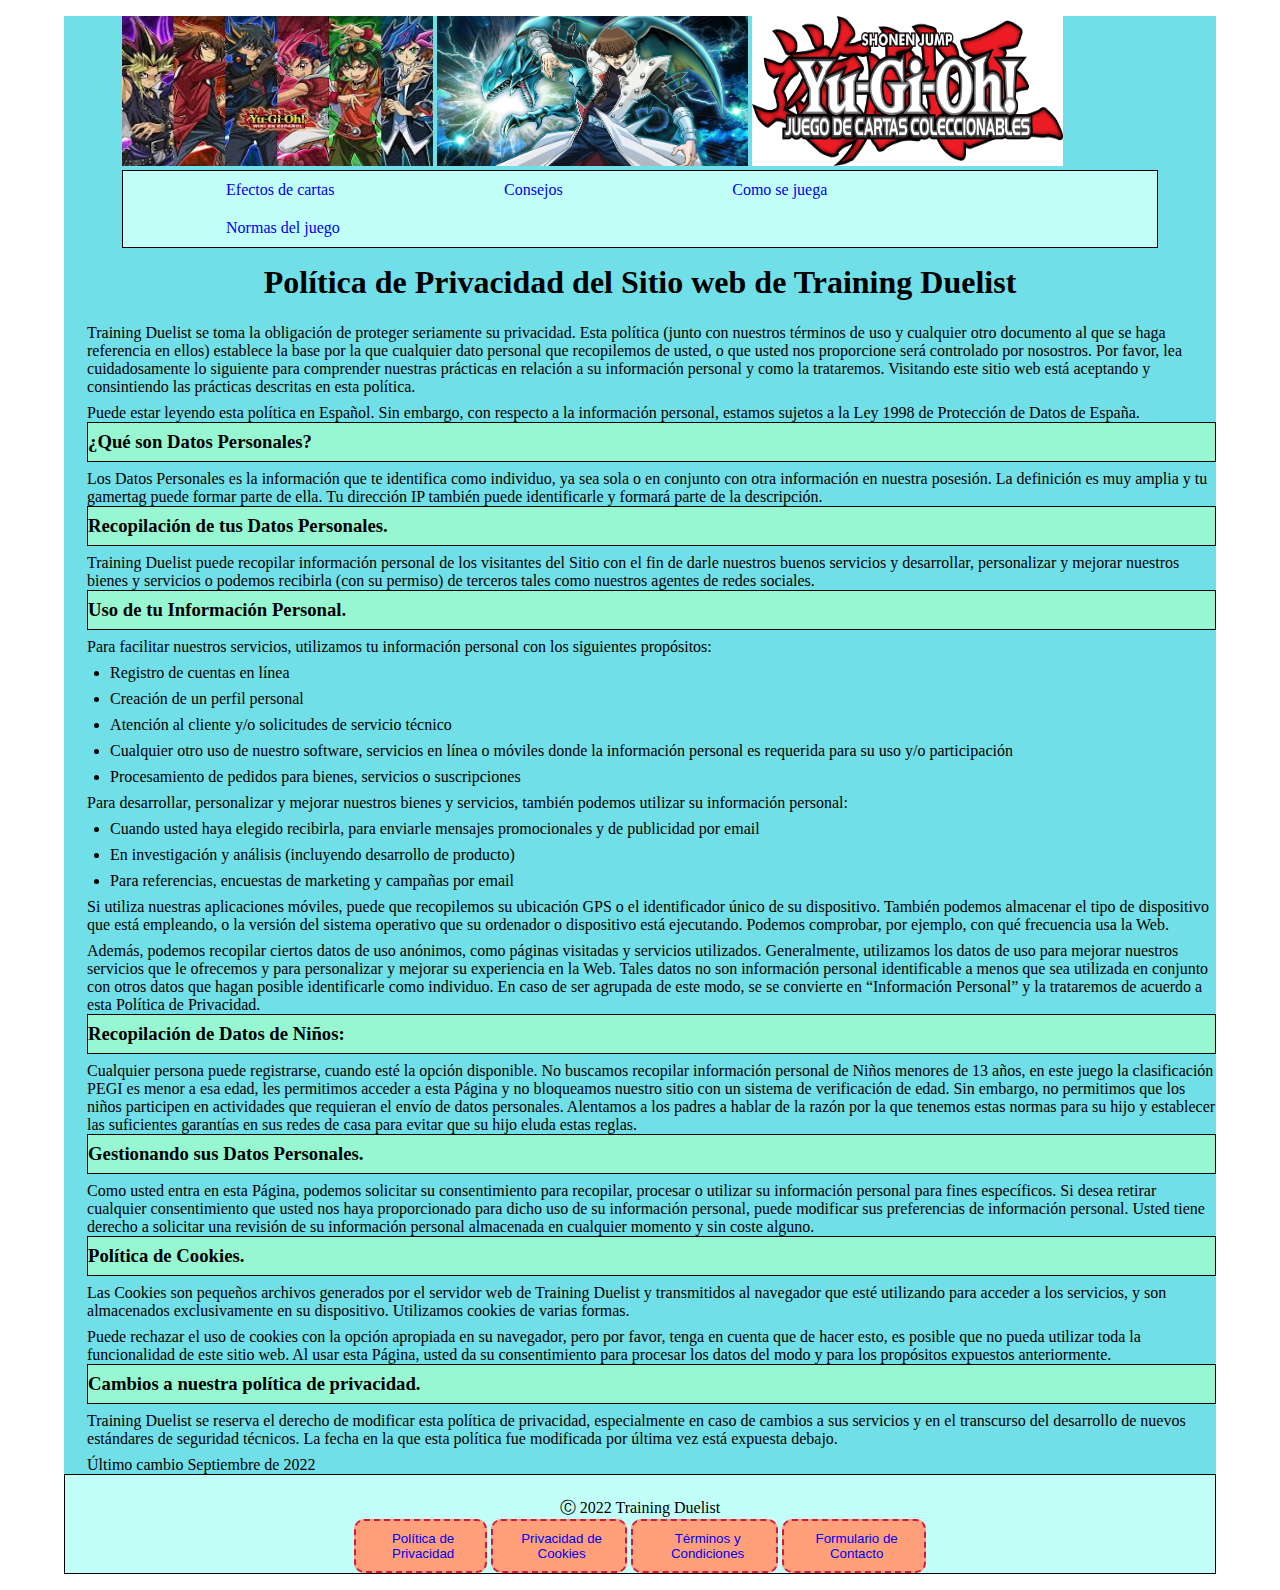
<file: Paginas/Politica_Privacidad.html>
<!DOCTYPE html>
<html lang="es">
    <meta charset="utf8">
    <meta name="author" content="Sara Curbelo">
    <title>Proyecto Yu-Gi-Oh</title>
    <link rel="icon" href="../Imagenes/Fundas-Tugioh-Reverso.jpg" type="image/png"/>
    <link rel="stylesheet" type="text/css" href="../css/politica_privacidad.css">
    <body>
        <div class="principal">
            <div class="contenedor">
                <img src="../Imagenes/yugioh_cabecera.jpg" alt="yugioh_cabecera">
                <img src="../Imagenes/kaiba_dragon_blanco_ojos_azules.png" alt="Kaiba dragón blanco ojos azules">
                <img src="../Imagenes/yugioh_titulo.png" alt="Yugioh">
                <ul class="enlaces">
                    <li class="en"><a href="../Paginas/Efectos_de_cartas.html">Efectos de cartas</a></li>
                    <li class="en"><a href="../Paginas/Consejos.html">Consejos</a></li>
                    <li class="en"><a href="../Paginas/Como_se_juega.html">Como se juega</a></li>
                    <li class="en"><a href="../Paginas/Normas_del_juego.html">Normas del juego</a></li>
                </ul>
            </div>
            <div><h1>Política de Privacidad del Sitio web de Training Duelist</h1></div>
            <p class="alejar">Training Duelist se toma la obligación de proteger seriamente su privacidad. Esta
                política (junto con nuestros términos de uso y cualquier otro documento al que
                se haga referencia en ellos) establece la base por la que cualquier dato personal
                que recopilemos de usted, o que usted nos proporcione será controlado por
                nosostros. Por favor, lea cuidadosamente lo siguiente para comprender nuestras
                prácticas en relación a su información personal y como la trataremos. Visitando
                este sitio web está aceptando y consintiendo las prácticas descritas en esta
                política.
            </p>
            <p>Puede estar leyendo esta política en Español. Sin embargo, con respecto a la
                información personal, estamos sujetos a la Ley 1998 de Protección de Datos de
                España.
            </p>
            <div><h3>¿Qué son Datos Personales?</h3></div>
            <p>Los Datos Personales es la información que te identifica como individuo, ya sea
                sola o en conjunto con otra información en nuestra posesión. La definición es muy
                amplia y tu gamertag puede formar parte de ella. Tu dirección IP también puede 
                identificarle y formará parte de la descripción.
            </p>
            <div><h3>Recopilación de tus Datos Personales.</h3></div>
            <p>Training Duelist puede recopilar información personal de los visitantes del Sitio
                con el fin de darle nuestros buenos servicios y desarrollar, personalizar y mejorar
                nuestros bienes y servicios o podemos recibirla (con su permiso) de terceros tales
                como nuestros agentes de redes sociales.
            </p>
            <div><h3>Uso de tu Información Personal.</h3></div>
            <p>Para facilitar nuestros servicios, utilizamos tu información personal con los
                siguientes propósitos:
            </p>
            <ul>
                <li>Registro de cuentas en línea</li>
                <li>Creación de un perfil personal</li>
                <li>Atención al cliente y/o solicitudes de servicio técnico</li>
                <li>Cualquier otro uso de nuestro software, servicios en línea o móviles donde la información personal es requerida para su uso y/o participación</li>
                <li>Procesamiento de pedidos para bienes, servicios o suscripciones</li>
            </ul>
            <p>Para desarrollar, personalizar y mejorar nuestros bienes y servicios, también
                podemos utilizar su información personal:
            </p>
            <ul>
                <li>Cuando usted haya elegido recibirla, para enviarle mensajes promocionales y de publicidad por email</li>
                <li>En investigación y análisis (incluyendo desarrollo de producto)</li>
                <li>Para referencias, encuestas de marketing y campañas por email</li>
            </ul>
            <p>Si utiliza nuestras aplicaciones móviles, puede que recopilemos su ubicación
                GPS o el identificador único de su dispositivo. También podemos almacenar el tipo de
                dispositivo que está empleando, o la versión del sistema operativo que su ordenador o
                dispositivo está ejecutando. Podemos comprobar, por ejemplo, con qué frecuencia usa
                la Web.
            </p>
            <p>Además, podemos recopilar ciertos datos de uso anónimos, como páginas visitadas y
                servicios utilizados. Generalmente, utilizamos los datos de uso para mejorar nuestros
                servicios que le ofrecemos y para personalizar y mejorar su experiencia en la Web. Tales
                datos no son información personal identificable a menos que sea utilizada en conjunto con
                otros datos que hagan posible identificarle como individuo. En caso de ser agrupada de
                este modo, se se convierte en “Información Personal” y la trataremos de acuerdo a esta 
                Política de Privacidad.
            </p>
            <div><h3>Recopilación de Datos de Niños:</h3></div>
            <p>Cualquier persona puede registrarse, cuando esté la opción disponible. No buscamos
                recopilar información personal de Niños menores de 13 años, en este juego la clasificación
                PEGI es menor a esa edad, les permitimos acceder a esta Página y no bloqueamos nuestro sitio
                con un sistema de verificación de edad. Sin embargo, no permitimos que los niños participen
                en actividades que requieran el envío de datos personales. Alentamos a los padres a hablar de
                la razón por la que tenemos estas normas para su hijo y establecer las suficientes garantías en
                sus redes de casa para evitar que su hijo eluda estas reglas.
            </p>
            <div><h3>Gestionando sus Datos Personales.</h3></div>
            <p>Como usted entra en esta Página, podemos solicitar su consentimiento para recopilar,
                procesar o utilizar su información personal para fines específicos. Si desea retirar cualquier 
                consentimiento que usted nos haya proporcionado para dicho uso de su información personal, puede
                modificar sus preferencias de información personal. Usted tiene derecho a solicitar una revisión
                de su información personal almacenada en cualquier momento y sin coste alguno.
            </p>
            <div><h3>Política de Cookies.</h3></div>
            <p>Las Cookies son pequeños archivos generados por el servidor web de Training Duelist y
                transmitidos al navegador que esté utilizando para acceder a los servicios, y son almacenados
                exclusivamente en su dispositivo. Utilizamos cookies de varias formas.
            </p>
            <p>Puede rechazar el uso de cookies con la opción apropiada en su navegador, pero por favor,
                tenga en cuenta que de hacer esto, es posible que no pueda utilizar toda la funcionalidad de 
                este sitio web. Al usar esta Página, usted da su consentimiento para procesar los datos del
                modo y para los propósitos expuestos anteriormente.
            </p>
            <div><h3>Cambios a nuestra política de privacidad.</h3></div>
            <p>Training Duelist se reserva el derecho de modificar esta política de privacidad, especialmente
                en caso de cambios a sus servicios y en el transcurso del desarrollo de nuevos estándares de
                seguridad técnicos. La fecha en la que esta política fue modificada por última vez está expuesta
                debajo.
            </p>
            <p>Último cambio Septiembre de 2022</p>
            <div>
                <footer class="enlaces2">&#9400 2022 Training Duelist
                    <ul>
                        <button><li class="en2"><a href="../Paginas/Politica_Privacidad.html">Política de Privacidad</a></li></button>
                        <button><li class="en2"><a href="../Paginas/Privacidad_Cookies.html">Privacidad de Cookies</a></li></button>
                        <button><li class="en2"><a href="../Paginas/Terminos_Condiciones.html">Términos y Condiciones</a></li></button>
                        <button><li class="en2"><a href="../Paginas/Formulario_de_Contacto.html">Formulario de Contacto</a></li></button>
                    </ul>
                </footer>
        </div>
    </body>
</html>
</file>
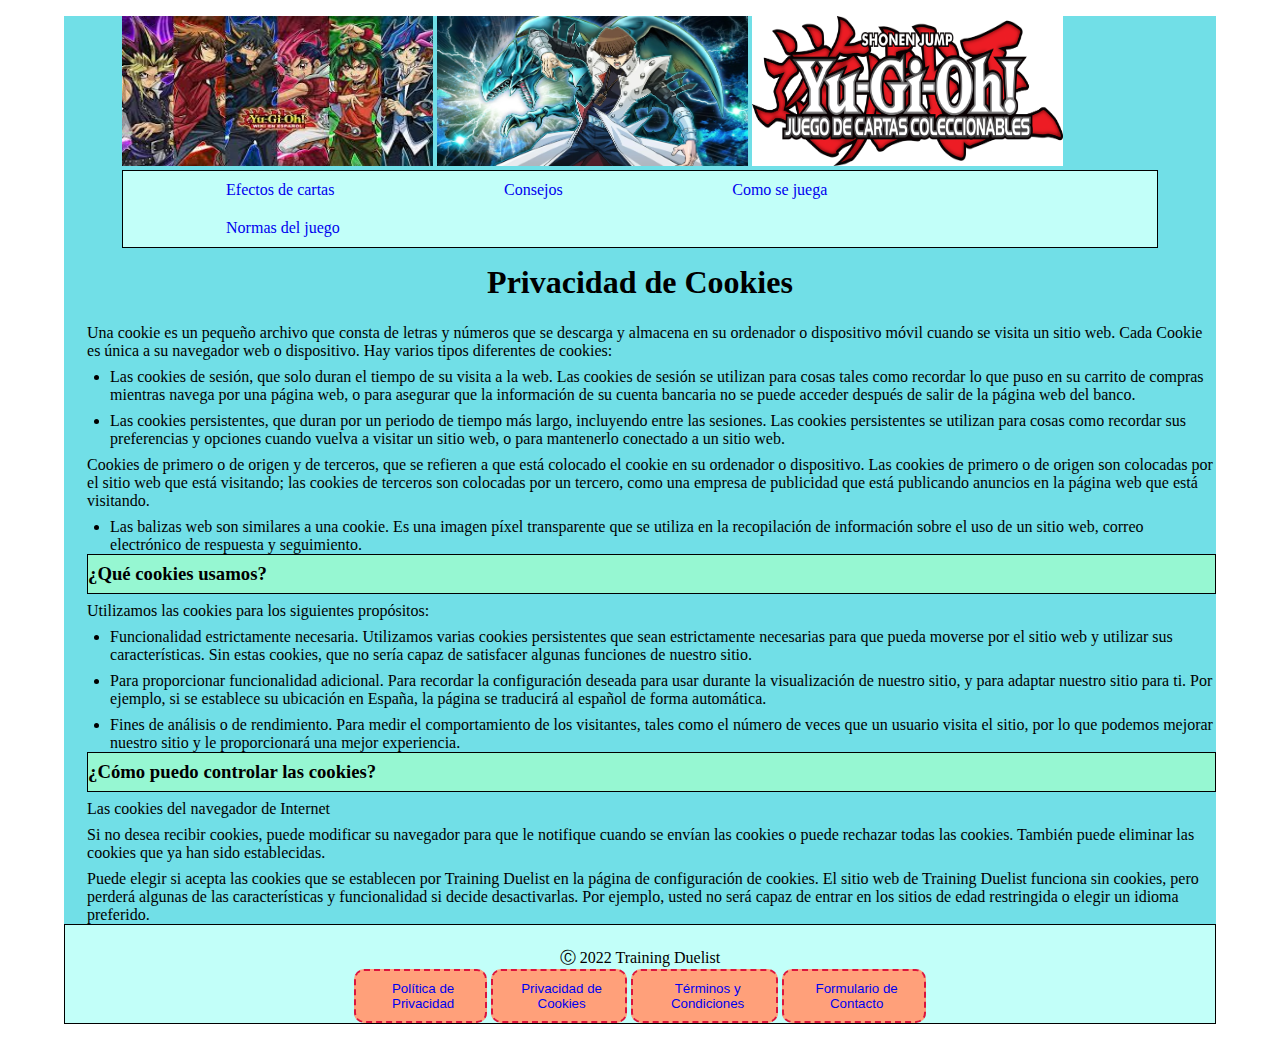
<file: Paginas/Privacidad_Cookies.html>
<!DOCTYPE html>
<html lang="es">
    <meta charset="utf8">
    <meta name="author" content="Sara Curbelo">
    <title>Proyecto Yu-Gi-Oh</title>
    <link rel="icon" href="../Imagenes/Fundas-Tugioh-Reverso.jpg" type="image/png"/>
    <link rel="stylesheet" type="text/css" href="../css/privacidad_cookies.css">
    <body>
        <div class="principal">
            <div class="contenedor">
                <img src="../Imagenes/yugioh_cabecera.jpg" alt="yugioh_cabecera">
                <img src="../Imagenes/kaiba_dragon_blanco_ojos_azules.png" alt="Kaiba dragón blanco ojos azules">
                <img src="../Imagenes/yugioh_titulo.png" alt="Yugioh">
                <ul class="enlaces">
                    <li class="en"><a href="../Paginas/Efectos_de_cartas.html">Efectos de cartas</a></li>
                    <li class="en"><a href="../Paginas/Consejos.html">Consejos</a></li>
                    <li class="en"><a href="../Paginas/Como_se_juega.html">Como se juega</a></li>
                    <li class="en"><a href="../Paginas/Normas_del_juego.html">Normas del juego</a></li>
                </ul>
            </div>
            <div><h1>Privacidad de Cookies</h1></div>
            <p class="alejar">Una cookie es un pequeño archivo que consta de letras y números que se descarga y
                almacena en su ordenador o dispositivo móvil cuando se visita un sitio web. Cada 
                Cookie es única a su navegador web o dispositivo. Hay varios tipos diferentes de 
                cookies:
            </p>
            <ul>
                <li>Las cookies de sesión, que solo duran el tiempo de su visita a la web. Las
                    cookies de sesión se utilizan para cosas tales como recordar lo que puso en
                    su carrito de compras mientras navega por una página web, o para asegurar que
                    la información de su cuenta bancaria no se puede acceder después de salir de 
                    la página web del banco.
                </li>
                <li>Las cookies persistentes, que duran por un periodo de tiempo más largo,
                    incluyendo entre las sesiones. Las cookies persistentes se utilizan para cosas
                    como recordar sus preferencias y opciones cuando vuelva a visitar un sitio web, 
                    o para mantenerlo conectado a un sitio web.
                </li>
            </ul>
            <p>Cookies de primero o de origen y de terceros, que se refieren a que está colocado el
                cookie en su ordenador o dispositivo. Las cookies de primero o de origen son 
                colocadas por el sitio web que está visitando; las cookies de terceros son colocadas 
                por un tercero, como una empresa de publicidad que está publicando anuncios en la
                página web que está visitando.
            </p>
            <ul>
                <li>Las balizas web son similares a una cookie. Es una imagen píxel transparente que
                    se utiliza en la recopilación de información sobre el uso de un sitio web, correo 
                    electrónico de respuesta y seguimiento.
                </li>
            </ul>
            <div><h3>¿Qué cookies usamos?</h3></div>
            <p>Utilizamos las cookies para los siguientes propósitos:</p>
            <ul>
                <li>Funcionalidad estrictamente necesaria. Utilizamos varias cookies persistentes que
                    sean estrictamente necesarias para que pueda moverse por el sitio web y utilizar
                    sus características. Sin estas cookies, que no sería capaz de satisfacer algunas 
                    funciones de nuestro sitio.
                </li>
                <li>Para proporcionar funcionalidad adicional. Para recordar la configuración deseada
                    para usar durante la visualización de nuestro sitio, y para adaptar nuestro sitio 
                    para ti. Por ejemplo, si se establece su ubicación en España, la página se 
                    traducirá al español de forma automática.
                </li>
                <li>Fines de análisis o de rendimiento. Para medir el comportamiento de los visitantes,
                    tales como el número de veces que un usuario visita el sitio, por lo que podemos 
                    mejorar nuestro sitio y le proporcionará una mejor experiencia.
                </li>
            </ul>
            <div><h3>¿Cómo puedo controlar las cookies?</h3></div>
            <p>Las cookies del navegador de Internet</p>
            <p>Si no desea recibir cookies, puede modificar su navegador para que le notifique cuando se
                envían las cookies o puede rechazar todas las cookies. También puede eliminar las cookies
                que ya han sido establecidas.
            </p>
            <p>Puede elegir si acepta las cookies que se establecen por Training Duelist en la página de 
                configuración de cookies. El sitio web de Training Duelist funciona sin cookies, pero
                perderá algunas de las características y funcionalidad si decide desactivarlas. Por ejemplo,
                usted no será capaz de entrar en los sitios de edad restringida o elegir un idioma preferido.
            </p>
            <div>
                <footer class="enlaces2">&#9400 2022 Training Duelist
                    <ul>
                        <button><li class="en2"><a href="../Paginas/Politica_Privacidad.html">Política de Privacidad</a></li></button>
                        <button><li class="en2"><a href="../Paginas/Privacidad_Cookies.html">Privacidad de Cookies</a></li></button>
                        <button><li class="en2"><a href="../Paginas/Terminos_Condiciones.html">Términos y Condiciones</a></li></button>
                        <button><li class="en2"><a href="../Paginas/Formulario_de_Contacto.html">Formulario de Contacto</a></li></button>
                    </ul>
                </footer>
            </div>
        </div>
    </body>
</html>
</file>
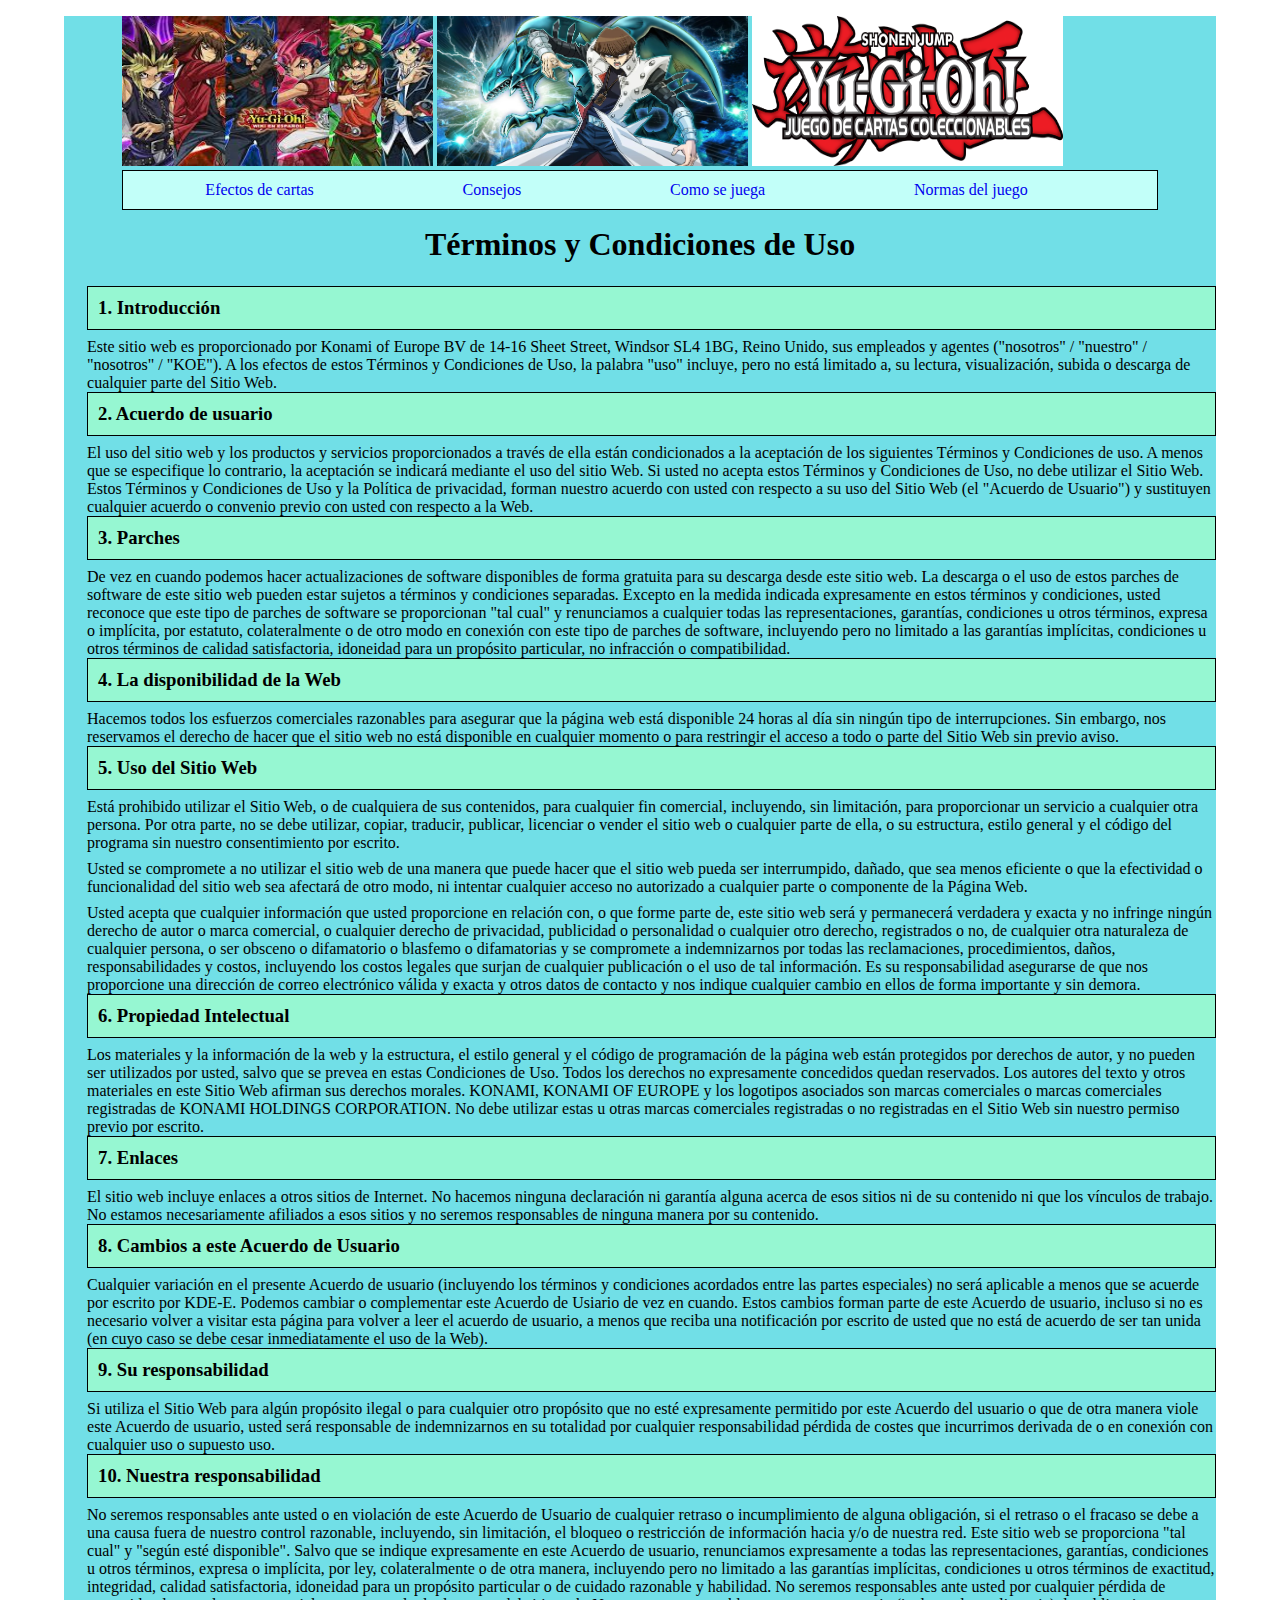
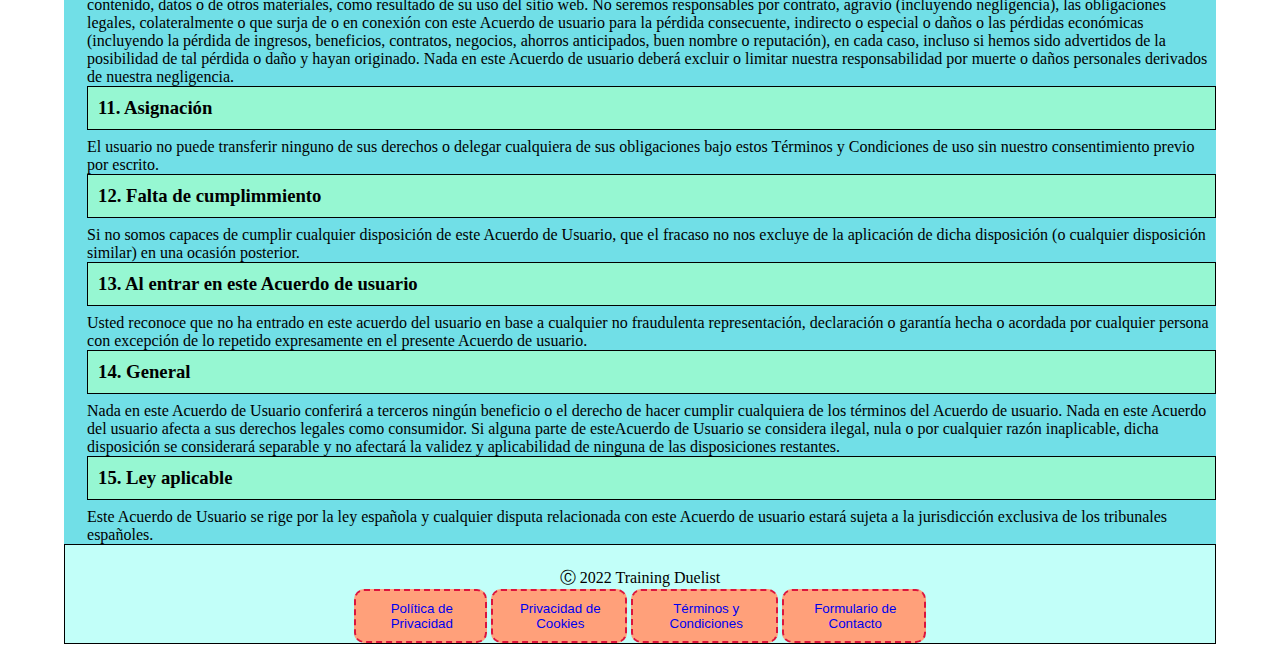
<file: Paginas/Terminos_Condiciones.html>
<!DOCTYPE html>
<html lang="es">
    <meta charset="utf8">
    <meta name="author" content="Sara Curbelo">
    <title>Proyecto Yu-Gi-Oh</title>
    <link rel="icon" href="../Imagenes/Fundas-Tugioh-Reverso.jpg" type="image/png"/>
    <link rel="stylesheet" type="text/css" href="../css/terminos_condiciones.css">
    <body>
        <div class="principal">
            <div class="contenedor">
                <img src="../Imagenes/yugioh_cabecera.jpg" alt="yugioh_cabecera">
                <img src="../Imagenes/kaiba_dragon_blanco_ojos_azules.png" alt="Kaiba dragón blanco ojos azules">
                <img src="../Imagenes/yugioh_titulo.png" alt="Yugioh">
                <ul class="enlaces">
                    <li class="en"><a href="../Paginas/Efectos_de_cartas.html">Efectos de cartas</a></li>
                    <li class="en"><a href="../Paginas/Consejos.html">Consejos</a></li>
                    <li class="en"><a href="../Paginas/Como_se_juega.html">Como se juega</a></li>
                    <li class="en"><a href="../Paginas/Normas_del_juego.html">Normas del juego</a></li>
                </ul>
            </div>
            <h1>Términos y Condiciones de Uso</h1>
                <div class="alejar"><h3>1. Introducción</h3></div>
                <p>Este sitio web es proporcionado por Konami of Europe BV de 14-16 Sheet Street, Windsor SL4
                    1BG, Reino Unido, sus empleados y agentes ("nosotros" / "nuestro" / "nosotros" / "KOE").
                    A los efectos de estos Términos y Condiciones de Uso, la palabra "uso" incluye, pero no
                    está limitado a, su lectura, visualización, subida o descarga de cualquier parte del Sitio 
                    Web.
                </p>
                <div><h3>2. Acuerdo de usuario</h3></div>
                <p>El uso del sitio web y los productos y servicios proporcionados a través de ella están
                    condicionados a la aceptación de los siguientes Términos y Condiciones de uso. A menos que
                    se especifique lo contrario, la aceptación se indicará mediante el uso del sitio Web. Si 
                    usted no acepta estos Términos y Condiciones de Uso, no debe utilizar el Sitio Web.
                    Estos Términos y Condiciones de Uso y la Política de privacidad, forman nuestro acuerdo con
                    usted con respecto a su uso del Sitio Web (el "Acuerdo de Usuario") y sustituyen cualquier
                    acuerdo o convenio previo con usted con respecto a la Web.
                </p>
                <div><h3>3. Parches</h3></div>
                <p>De vez en cuando podemos hacer actualizaciones de software disponibles de forma gratuita
                    para su descarga desde este sitio web. La descarga o el uso de estos parches de software de
                    este sitio web pueden estar sujetos a términos y condiciones separadas. Excepto en la medida 
                    indicada expresamente en estos términos y condiciones, usted reconoce que este tipo de parches 
                    de software se proporcionan "tal cual" y renunciamos a cualquier todas las representaciones, 
                    garantías, condiciones u otros términos, expresa o implícita, por estatuto, colateralmente o de
                    otro modo en conexión con este tipo de parches de software, incluyendo pero no limitado a las 
                    garantías implícitas, condiciones u otros términos de calidad satisfactoria, idoneidad para un 
                    propósito particular, no infracción o compatibilidad.
                </p>
                <div><h3>4. La disponibilidad de la Web</h3></div>
                <p>Hacemos todos los esfuerzos comerciales razonables para asegurar que la página web está disponible
                    24 horas al día sin ningún tipo de interrupciones. Sin embargo, nos reservamos el derecho de hacer
                    que el sitio web no está disponible en cualquier momento o para restringir el acceso a todo o
                    parte del Sitio Web sin previo aviso.
                </p>
                <div><h3>5. Uso del Sitio Web</h3></div>
                <p>Está prohibido utilizar el Sitio Web, o de cualquiera de sus contenidos, para cualquier fin
                    comercial, incluyendo, sin limitación, para proporcionar un servicio a cualquier otra persona. Por
                    otra parte, no se debe utilizar, copiar, traducir, publicar, licenciar o vender el sitio web o
                    cualquier parte de ella, o su estructura, estilo general y el código del programa sin nuestro 
                    consentimiento por escrito.
                </p>
                <p>Usted se compromete a no utilizar el sitio web de una manera que puede hacer que el sitio web pueda
                    ser interrumpido, dañado, que sea menos eficiente o que la efectividad o funcionalidad del sitio web 
                    sea afectará de otro modo, ni intentar cualquier acceso no autorizado a cualquier parte o componente
                    de la Página Web.
                </p>
                <p>Usted acepta que cualquier información que usted proporcione en relación con, o que forme parte de,
                    este sitio web será y permanecerá verdadera y exacta y no infringe ningún derecho de autor o marca 
                    comercial, o cualquier derecho de privacidad, publicidad o personalidad o cualquier otro derecho,
                    registrados o no, de cualquier otra naturaleza de cualquier persona, o ser obsceno o difamatorio o 
                    blasfemo o difamatorias y se compromete a indemnizarnos por todas las reclamaciones, procedimientos,
                    daños, responsabilidades y costos, incluyendo los costos legales que surjan de cualquier publicación
                    o el uso de tal información. Es su responsabilidad asegurarse de que nos proporcione una dirección de
                    correo electrónico válida y exacta y otros datos de contacto y nos indique cualquier cambio en ellos 
                    de forma importante y sin demora.
                </p>
                <div><h3>6. Propiedad Intelectual</h3></div>
                <p>Los materiales y la información de la web y la estructura, el estilo general y el código de programación
                    de la página web están protegidos por derechos de autor, y no pueden ser utilizados por usted, salvo
                    que se prevea en estas Condiciones de Uso. Todos los derechos no expresamente concedidos quedan 
                    reservados. Los autores del texto y otros materiales en este Sitio Web afirman sus derechos morales.
                    KONAMI, KONAMI OF EUROPE y los logotipos asociados son marcas comerciales o marcas comerciales 
                    registradas de KONAMI HOLDINGS CORPORATION. No debe utilizar estas u otras marcas comerciales 
                    registradas o no registradas en el Sitio Web sin nuestro permiso previo por escrito.
                </p>
                <div><h3>7. Enlaces</h3></div>
                <p>El sitio web incluye enlaces a otros sitios de Internet. No hacemos ninguna declaración ni garantía
                    alguna acerca de esos sitios ni de su contenido ni que los vínculos de trabajo. No estamos 
                    necesariamente afiliados a esos sitios y no seremos responsables de ninguna manera por su contenido.
                </p>
                <div><h3>8. Cambios a este Acuerdo de Usuario</h3></div>
                <p>Cualquier variación en el presente Acuerdo de usuario (incluyendo los términos y condiciones acordados
                    entre las partes especiales) no será aplicable a menos que se acuerde por escrito por KDE-E. Podemos 
                    cambiar o complementar este Acuerdo de Usiario de vez en cuando. Estos cambios forman parte de este
                    Acuerdo de usuario, incluso si no es necesario volver a visitar esta página para volver a leer el 
                    acuerdo de usuario, a menos que reciba una notificación por escrito de usted que no está de acuerdo de
                    ser tan unida (en cuyo caso se debe cesar inmediatamente el uso de la Web).
                </p>
                <div><h3>9. Su responsabilidad</h3></div>
                <p>Si utiliza el Sitio Web para algún propósito ilegal o para cualquier otro propósito que no esté expresamente
                    permitido por este Acuerdo del usuario o que de otra manera viole este Acuerdo de usuario, usted será 
                    responsable de indemnizarnos en su totalidad por cualquier responsabilidad pérdida de costes que incurrimos
                    derivada de o en conexión con cualquier uso o supuesto uso.
                </p>
                <div><h3>10. Nuestra responsabilidad</h3></div>
                <p>No seremos responsables ante usted o en violación de este Acuerdo de Usuario de cualquier retraso o 
                    incumplimiento de alguna obligación, si el retraso o el fracaso se debe a una causa fuera de nuestro control 
                    razonable, incluyendo, sin limitación, el bloqueo o restricción de información hacia y/o de nuestra red.
                    Este sitio web se proporciona "tal cual" y "según esté disponible". Salvo que se indique expresamente en este 
                    Acuerdo de usuario, renunciamos expresamente a todas las representaciones, garantías, condiciones u otros 
                    términos, expresa o implícita, por ley, colateralmente o de otra manera, incluyendo pero no limitado a las
                    garantías implícitas, condiciones u otros términos de exactitud, integridad, calidad satisfactoria, idoneidad
                    para un propósito particular o de cuidado razonable y habilidad. No seremos responsables ante usted por 
                    cualquier pérdida de contenido, datos o de otros materiales, como resultado de su uso del sitio web.
                    No seremos responsables por contrato, agravio (incluyendo negligencia), las obligaciones legales, colateralmente
                    o que surja de o en conexión con este Acuerdo de usuario para la pérdida consecuente, indirecto o especial o 
                    daños o las pérdidas económicas (incluyendo la pérdida de ingresos, beneficios, contratos, negocios, ahorros
                    anticipados, buen nombre o reputación), en cada caso, incluso si hemos sido advertidos de la posibilidad de tal
                    pérdida o daño y hayan originado.
                    Nada en este Acuerdo de usuario deberá excluir o limitar nuestra responsabilidad por muerte o daños personales
                    derivados de nuestra negligencia.
                </p>
                <div><h3>11. Asignación</h3></div>
                <p>El usuario no puede transferir ninguno de sus derechos o delegar cualquiera de sus obligaciones bajo estos 
                    Términos y Condiciones de uso sin nuestro consentimiento previo por escrito.
                </p>
                <div><h3>12. Falta de cumplimmiento</h3></div>
                <p>Si no somos capaces de cumplir cualquier disposición de este Acuerdo de Usuario, que el fracaso no nos excluye de
                    la aplicación de dicha disposición (o cualquier disposición similar) en una ocasión posterior.
                </p>
                <div><h3>13. Al entrar en este Acuerdo de usuario</h3></div>
                <p>Usted reconoce que no ha entrado en este acuerdo del usuario en base a cualquier no fraudulenta representación,
                    declaración o garantía hecha o acordada por cualquier persona con excepción de lo repetido expresamente en el 
                    presente Acuerdo de usuario.
                </p>
                <div><h3>14. General</h3></div>
                <p>Nada en este Acuerdo de Usuario conferirá a terceros ningún beneficio o el derecho de hacer cumplir cualquiera de
                    los términos del Acuerdo de usuario. Nada en este Acuerdo del usuario afecta a sus derechos legales como 
                    consumidor. Si alguna parte de esteAcuerdo de Usuario se considera ilegal, nula o por cualquier razón inaplicable,
                    dicha disposición se considerará separable y no afectará la validez y aplicabilidad de ninguna de las disposiciones
                    restantes.
                </p>
                <div><h3>15. Ley aplicable</h3></div>
                <p>Este Acuerdo de Usuario se rige por la ley española y cualquier disputa relacionada con este Acuerdo de usuario estará
                    sujeta a la jurisdicción exclusiva de los tribunales españoles.
                </p>
                <div>
                    <footer class="enlaces2">&#9400 2022 Training Duelist
                        <ul>
                            <button><li class="en2"><a href="../Paginas/Politica_Privacidad.html">Política de Privacidad</a></li></button>
                            <button><li class="en2"><a href="../Paginas/Privacidad_Cookies.html">Privacidad de Cookies</a></li></button>
                            <button><li class="en2"><a href="../Paginas/Terminos_Condiciones.html">Términos y Condiciones</a></li></button>
                            <button><li class="en2"><a href="../Paginas/Formulario_de_Contacto.html">Formulario de Contacto</a></li></button>
                        </ul>
                    </footer>
                </div>
        </div>
    </body>
</html>
</file>
<file: css/index.css>
*{
    box-sizing: border-box;
    margin:0px;
    padding: 0px;
}
.contenedor{
    width: 90%;
    margin:1em auto;
    background-color: #71DFE7;
}
.izquierda{
    display: flex;
}
.izq{
    margin-left: 4%;
    width: 20%;
    height: 20px;
}
.iz{
    padding-bottom: 5%;
    padding-top: 20%;
}
a{
    text-decoration: none;
}
h1{
    text-align: center;
    font-family: 'Arial Narrow';
}
div img{
    width: 30%;
    height: 150px;
}
.enlaces{
    border: 1px solid black;
    background-color: #C2FFF9;
    list-style: none;
}
.en{
    display: inline-block;
    padding: 6%;
    padding-bottom: 10px;
    padding-top: 10px;
}
.en:hover{
    background-color: #FFE652;
}
.centro{
    margin-left: 15%;
    flex-wrap: wrap;
    justify-content: center;
    width: 50%;
}
.pres{
    padding-bottom: 8px;
}
.pre{
    padding-bottom: 8px;
    padding-top: 3px;
    font-weight: 600;
}
.titulo{
    padding-bottom: 8px;
    color: mediumblue;
}
.uno{
    float: right;
    margin-left: 4%;
}
.dos{
    float: right;
    margin-left: 4%;
}
.tres{
    float: right;
    margin-left: 4%;
    height: auto;
    padding-bottom: 1%;
}
.cuatro{
    width: 50%;
    height: auto;
}
footer{
    text-align: center;
    padding-top: 2%;
}
.enlaces2{
    border: 1px solid black;
    background-color: #C2FFF9;
    list-style: none;
}
.en2{
    display: inline-block;
    padding: 6%;
    padding-bottom: 10px;
    padding-top: 10px;
}
button{
    border-style: dashed;
    border-radius: 10px;
    border-color: crimson;
    background-color: lightsalmon;
}
</file>
<file: css/como_se_juega.css>
*{
    box-sizing: border-box;
    margin:0px;
    padding: 0px;
}
h1{
    text-align: center;
    font-family: 'Arial Narrow';
}
div{
    width: 90%;
    margin:1em auto;
    background-color: #71DFE7;
}
.contenedor{
    width: 90%;
    margin:1em auto;
    background-color: #71DFE7;
}
div img{
    width: 30%;
    height: 150px;
}
.reglas_juego{
    width: 40%;
    height: auto;
}
.enlaces{
    border: 1px solid black;
    background-color: #C2FFF9;
    list-style: none;
}
.en{
    display: inline-block;
    padding: 6%;
    padding-bottom: 10px;
    padding-top: 10px;
}
.en:hover{
    background-color: #FFE652;
}
.separar{
    padding-top: 5%;
}
h3, h4, p{
    padding-top: 8px;
    margin-left: 2%;
}
.letra{
    margin-left: 20%;
    padding-top: 1%;
    width: 50%;
    font-size: 1.1em;
}
h3, h4{
    color: mediumblue;
}
li{
    padding-top: 8px;
    margin-left: 5%;
}
.n{
    font-weight: 600;
}
img{
    padding-top: 8px;
    margin-left: 2%;
}
.puntos_vida{
    float: right;
    margin-left: 3%;
}
.declarar_ataque{
    float: right;
    margin-left: 3%;
}
table{
    margin-left: 2%;
    padding-top: 8px;
}
td{
    background-color: #B2F9FC;
    border: 2px solid black;
}
footer{
    text-align: center;
    padding-top: 2%;
}
.enlaces2{
    width: 100%;
    border: 1px solid black;
    background-color: #C2FFF9;
    list-style: none;
}
.en2{
    display: inline-block;
    padding: 6%;
    padding-bottom: 10px;
    padding-top: 10px;
}
button{
    border-style: dashed;
    border-radius: 10px;
    border-color: crimson;
    background-color: lightsalmon;
}
a{
    text-decoration: none;
}
</file>
<file: css/efectos_de_cartas.css>
*{
    box-sizing: border-box;
    margin:0px;
    padding: 0px;
}
h1{
    padding-top: 1%;
    text-align: center;
    font-family: 'Arial Narrow';
}
div{
    width: 90%;
    margin:1em auto;
    background-color: #71DFE7;
}
div, h3, h4{
    margin: 1%;
}
.letra{
    margin-left: 20%;
    padding-top: 1%;
    width: 50%;
    font-size: 1.1em;
}
.alejar{
    margin: 1%;
}
.separar{
    padding-top: 4%;
}
h3, h4{
    padding-top: 2%;
    color: mediumblue;
}
ol{
    margin-left: 3%;
}
.tipo{
    margin: 2%;
    padding-top: 1%;
    width: 600px;
}
.monstruo{
    position: relative;
    float: right;
    width: 14%;
    margin-left: 3%;
    top: -12px;
}
.magica{
    float: right;
    margin: 4%;
    width: 14%;
}
.trampa{
    position: relative;
    float: right;
    margin: 4%;
    margin-top: 70px;
    width: 14%;
}
.constructo{
    position: relative;
    top: -15px;
    width: 200px;
    float: right;
    margin-left: 3%;
}
.bestia{
    position: relative;
    top: -10px;
    width: 15%;
    float: right;
    margin-left: 3%;
}
.dragon{
    position: relative;
    top: -13px;
    width: 200px;
    float: right;
    margin-left: 3%;
}
.dragon2{
    width: 200px;
    float: right;
    margin-left: 3%;
}
.dragon_xyz{
    position: relative;
    top: -13px;
    width: 15%;
    float: right;
    margin-left: 3%;
}
.zombi{
    position: relative;
    top: -13px;
    width: 200px;
    float: right;
    margin-left: 3%;
}
.mundo_zombi{
    position: relative;
    top: -10px;
    width: 15%;
    float: right;
    margin-left: 3%;
}
.ba{
    padding-top: 8px;
    font-weight: 700;
}
.ba1{
    padding-top: 8px;
}
.pendulo{
    width: 20%;
    float: right;
    margin-left: 3%;
    position: relative;
}
footer{
    
    text-align: center;
    padding-top: 2%;
}
.contenedor{
    width: 90%;
    margin:1em auto;
    background-color: #71DFE7;
}
div img{
    width: 30%;
    height: 150px;
}
.enlaces{
    border: 1px solid black;
    background-color: #C2FFF9;
    list-style: none;
}
.en{
    display: inline-block;
    padding: 6%;
    padding-bottom: 10px;
    padding-top: 10px;
}
.en:hover{
    background-color: #FFE652;
}
.enlaces2{
    width: 110%;
    border: 1px solid black;
    background-color: #C2FFF9;
    list-style: none;
}
.en2{
    display: inline-block;
    padding: 6%;
    padding-bottom: 10px;
    padding-top: 10px;
}
button{
    border-style: dashed;
    border-radius: 10px;
    border-color: crimson;
    background-color: lightsalmon;
}
a{
    text-decoration: none;
}
</file>
<file: css/formulario_de_contacto.css>
*{
    box-sizing: border-box;
    margin:0px;
    padding: 0px;
}
h1{
    text-align: center;
    font-family: 'Arial Narrow';
    padding: 2%;
}
.contenedor{
    width: 90%;
    margin:1em auto;
    background-color: #71DFE7;
}
div img{
    width: 30%;
    height: 150px;
}
.enlaces{
    border: 1px solid black;
    background-color: #C2FFF9;
    list-style: none;
}
.en{
    display: inline-block;
    padding: 6%;
    padding-bottom: 10px;
    padding-top: 10px;
}
.en:hover{
    background-color: #FFE652;
}
div img{
    width: 30%;
    height: 150px;
}
.enlaces{
    border: 1px solid black;
    background-color: #C2FFF9;
    list-style: none;
}
.en{
    display: inline-block;
    padding: 6%;
    padding-bottom: 10px;
    padding-top: 10px;
}
.en:hover{
    background-color: #FFE652;
}
form{
    margin-left: 40%;
    
}
input, textarea{
    padding: 5px;
    background-color: lightcyan;
    border-color: aliceblue;
    border-style: inset;
}
label{
    font-weight: 700;
    display: block;
    padding: 1%;
}
.boton{
    margin-top: 2%;
    background-color: aqua;
    color: blue;
    border-color: aquamarine;
    border-style: inset;
    cursor: pointer;
    font-weight: bolder;
}
.boton:hover{
    background-color: azure;
}
div, footer{
    padding-top: 1%;
}
footer{
    text-align: center;
    padding-top: 2%;
}
.enlaces2{
    width: 100%;
    border: 1px solid black;
    background-color: #C2FFF9;
    list-style: none;
}
.en2{
    display: inline-block;
    padding: 6%;
    padding-bottom: 10px;
    padding-top: 10px;
}
button{
    border-style: dashed;
    border-radius: 10px;
    border-color: crimson;
    background-color: lightsalmon;
}
a{
    text-decoration: none;
}
</file>
<file: css/normas_del_juego.css>
*{
    box-sizing: border-box;
    margin:0px;
    padding: 0px;
}
h1{
    text-align: center;
    font-family: 'Arial Narrow';
}
div{
    width: 90%;
    margin:1em auto;
    background-color: #71DFE7;
}
.contenedor{
    width: 90%;
    margin:1em auto;
    background-color: #71DFE7;
}
div img{
    width: 30%;
    height: 150px;
}
.enlaces{
    border: 1px solid black;
    background-color: #C2FFF9;
    list-style: none;
}
.en{
    display: inline-block;
    padding: 6%;
    padding-bottom: 10px;
    padding-top: 10px;
}
.en:hover{
    background-color: #FFE652;
}
.separar{
    padding-top: 5%;
}
h3, h4, p{
    padding-top: 8px;
    margin-left: 2%;
}
.letra{
    margin-left: 20%;
    padding-top: 1%;
    width: 50%;
    font-size: 1.1em;
}
h3, h4{
    color: mediumblue;
}
li{
    padding-top: 8px;
    margin-left: 5%;
    font-weight: 700;
}
img{
    padding-top: 8px;
    margin-left: 2%;
}
footer{
    text-align: center;
    padding-top: 2%;
}
.reglas_juego{
    position: relative;
    top: -12px;
    float: right;
    width: 30%;
    height: 700px;
}
.norma{
    width: 50%;
    height: auto;
}
.defensa{
    float: right;
    margin-left: 3%;
}
.eva_yugi{
    float: right;
    height: auto;
    margin-left: 3%;
}
.ficha_yugi{
    position: relative;
    top: -15px;
    float: right;
    margin-left: 3%;
    height: auto;
}
.materiales_xyz{
    width: auto;
}
.enlaces2{
    width: 100%;
    border: 1px solid black;
    background-color: #C2FFF9;
    list-style: none;
}
.en2{
    display: inline-block;
    padding: 6%;
    padding-bottom: 10px;
    padding-top: 10px;
}
button{
    border-style: dashed;
    border-radius: 10px;
    border-color: crimson;
    background-color: lightsalmon;
}
a{
    text-decoration: none;
}
</file>
<file: css/politica_privacidad.css>
*{
    box-sizing: border-box;
    margin:0px;
    padding: 0px;
}
h1{
    text-align: center;
    font-family: 'Arial Narrow';
}
.principal{
    width: 90%;
    margin:1em auto;
    background-color: #71DFE7;
}
.contenedor{
    width: 90%;
    margin:1em auto;
    background-color: #71DFE7;
}
div img{
    width: 30%;
    height: 150px;
}
.enlaces{
    border: 1px solid black;
    background-color: #C2FFF9;
    list-style: none;
}
.en{
    display: inline-block;
    padding: 6%;
    padding-bottom: 10px;
    padding-top: 10px;
}
.en:hover{
    background-color: #FFE652;
}
.alejar{
    padding-top: 2%;
}
h3, p{
    padding-top: 8px;
    margin-left: 2%;
}
li{
    padding-top: 8px;
    margin-left: 4%;
}
div h3{
    border: 1px solid black;
    background-color: #96F7D2;
    padding-bottom: 8px;
}
footer{
    text-align: center;
    padding-top: 2%;
}
.enlaces2{
    width: 100%;
    border: 1px solid black;
    background-color: #C2FFF9;
    list-style: none;
}
.en2{
    display: inline-block;
    padding: 6%;
    padding-bottom: 10px;
    padding-top: 10px;
}
button{
    border-style: dashed;
    border-radius: 10px;
    border-color: crimson;
    background-color: lightsalmon;
}
a{
    text-decoration: none;
}
</file>
<file: css/privacidad_cookies.css>
*{
    box-sizing: border-box;
    margin:0px;
    padding: 0px;
}
h1{
    text-align: center;
    font-family: 'Arial Narrow';
}
.principal{
    width: 90%;
    margin:1em auto;
    background-color: #71DFE7;
}
.contenedor{
    width: 90%;
    margin:1em auto;
    background-color: #71DFE7;
}
div img{
    width: 30%;
    height: 150px;
}
.enlaces{
    border: 1px solid black;
    background-color: #C2FFF9;
    list-style: none;
}
.en{
    display: inline-block;
    padding: 6%;
    padding-bottom: 10px;
    padding-top: 10px;
}
.en:hover{
    background-color: #FFE652;
}
.alejar{
    padding-top: 2%;
}
h3, p{
    padding-top: 8px;
    margin-left: 2%;
}
li{
    padding-top: 8px;
    margin-left: 4%;
}
div h3{
    border: 1px solid black;
    background-color: #96F7D2;
    padding-bottom: 8px;
}
footer{
    text-align: center;
    padding-top: 2%;
}
.enlaces2{
    width: 100%;
    border: 1px solid black;
    background-color: #C2FFF9;
    list-style: none;
}
.en2{
    display: inline-block;
    padding: 6%;
    padding-bottom: 10px;
    padding-top: 10px;
}
button{
    border-style: dashed;
    border-radius: 10px;
    border-color: crimson;
    background-color: lightsalmon;
}
a{
    text-decoration: none;
}
</file>
<file: css/terminos_condiciones.css>
*{
    box-sizing: border-box;
    margin:0px;
    padding: 0px;
}
h1{
    text-align: center;
    font-family: 'Arial Narrow';
}
.principal{
    width: 90%;
    margin:1em auto;
    background-color: #71DFE7;
}
.contenedor{
    width: 90%;
    margin:1em auto;
    background-color: #71DFE7;
}
div img{
    width: 30%;
    height: 150px;
}
.enlaces{
    border: 1px solid black;
    background-color: #C2FFF9;
    list-style: none;
}
.en{
    display: inline-block;
    padding: 6%;
    padding-bottom: 10px;
    padding-top: 10px;
}
.en:hover{
    background-color: #FFE652;
}
.alejar{
    padding-top: 2%;
}
h3, p{
    padding-top: 8px;
    margin-left: 2%;
}
li{
    padding-top: 8px;
    margin-left: 2%;
}
div h3{
    border: 1px solid black;
    background-color: #96F7D2;
    padding-bottom: 8px;
    padding: 10px;
}
footer{
    text-align: center;
    padding-top: 2%;
}
.enlaces2{
    width: 100%;
    border: 1px solid black;
    background-color: #C2FFF9;
    list-style: none;
}
.en2{
    display: inline-block;
    padding: 6%;
    padding-bottom: 10px;
    padding-top: 10px;
}
button{
    border-style: dashed;
    border-radius: 10px;
    border-color: crimson;
    background-color: lightsalmon;
}
a{
    text-decoration: none;
}
</file>
